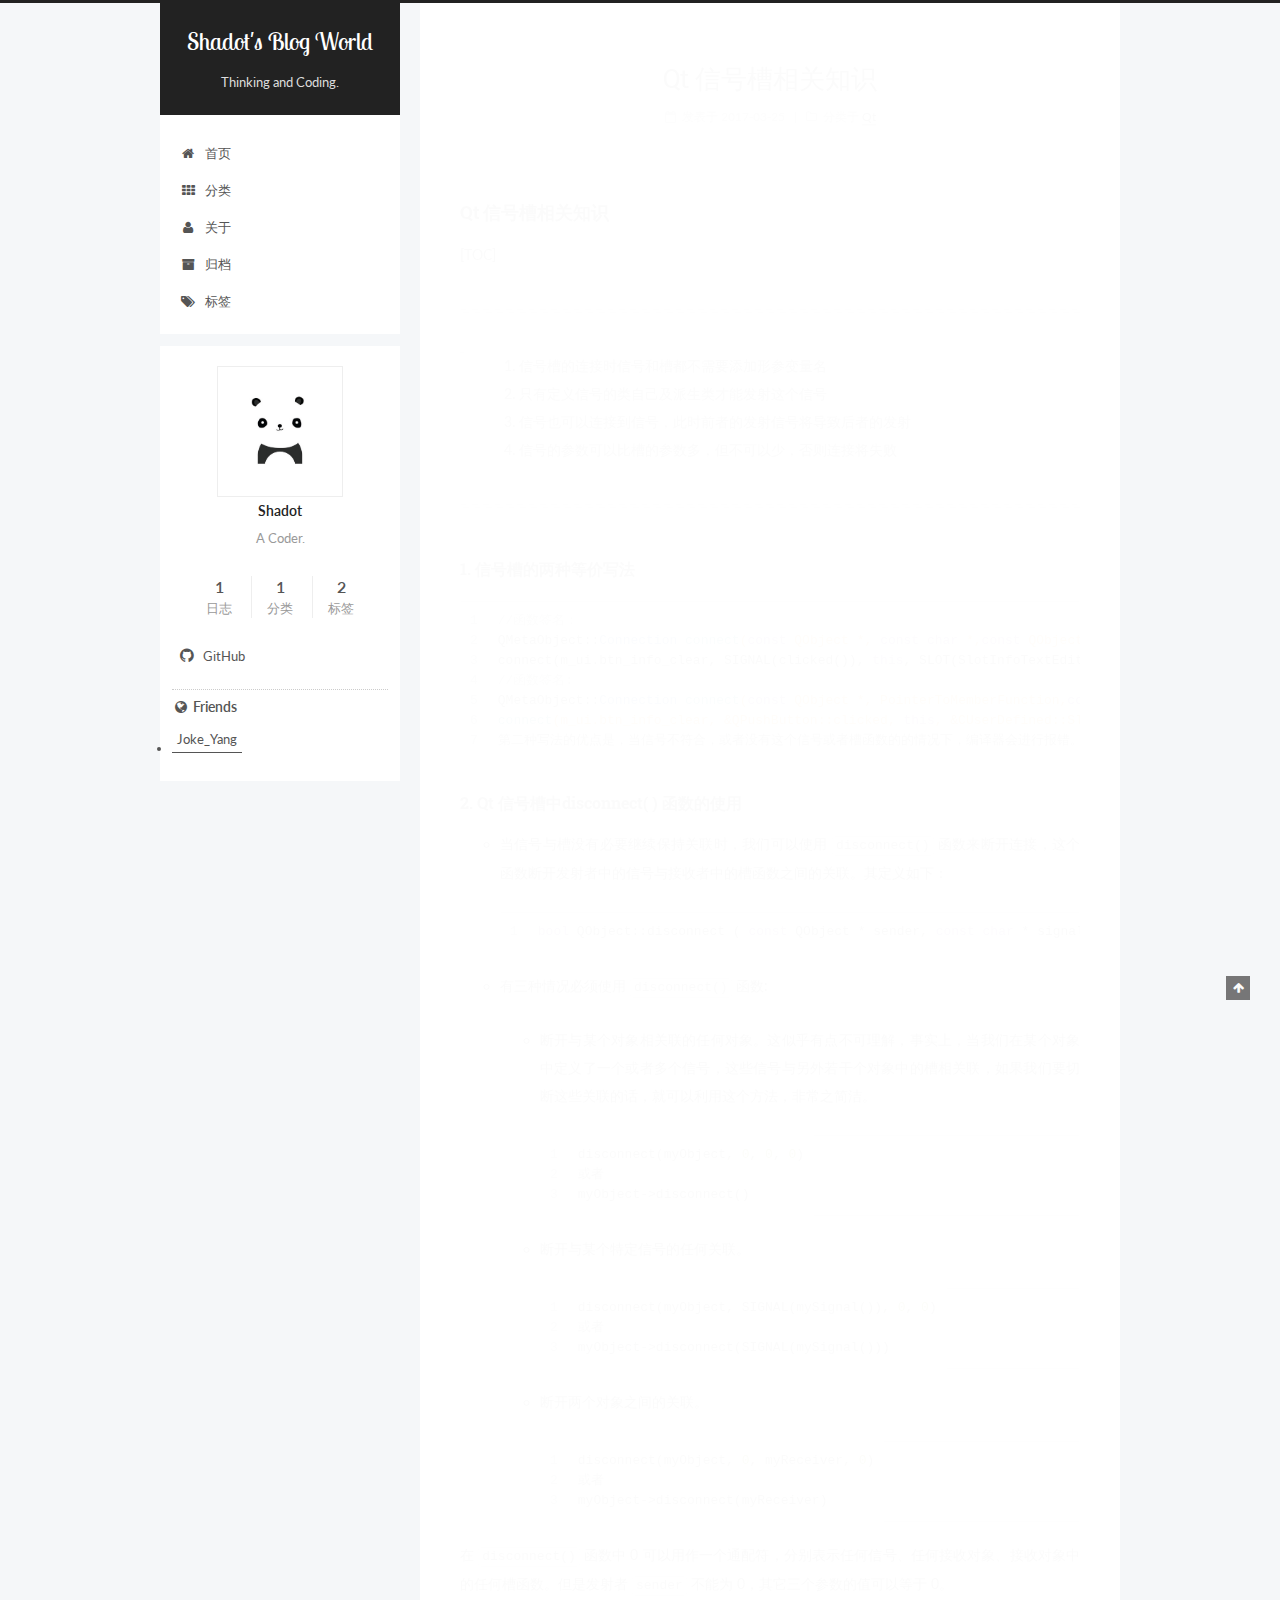
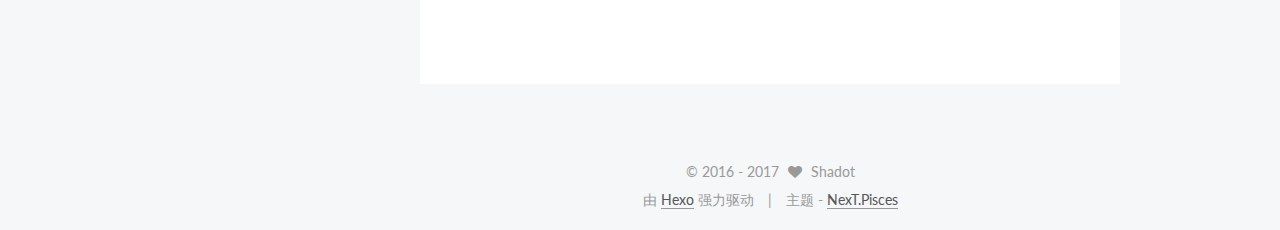
<file: index.html>
<!doctype html>



  


<html class="theme-next pisces use-motion" lang="zh-Hans">
<head>
  <meta charset="UTF-8"/>
<meta http-equiv="X-UA-Compatible" content="IE=edge" />
<meta name="viewport" content="width=device-width, initial-scale=1, maximum-scale=1"/>



<meta http-equiv="Cache-Control" content="no-transform" />
<meta http-equiv="Cache-Control" content="no-siteapp" />















  
  
  <link href="/lib/fancybox/source/jquery.fancybox.css?v=2.1.5" rel="stylesheet" type="text/css" />




  
  
  
  

  
    
    
  

  
    
      
    

    
  

  

  
    
      
    

    
  

  
    
      
    

    
  

  
    
    
    <link href="//fonts.googleapis.com/css?family=Lato:300,300italic,400,400italic,700,700italic|Roboto Slab:300,300italic,400,400italic,700,700italic|Lobster Two:300,300italic,400,400italic,700,700italic|PT Mono:300,300italic,400,400italic,700,700italic&subset=latin,latin-ext" rel="stylesheet" type="text/css">
  






<link href="/lib/font-awesome/css/font-awesome.min.css?v=4.6.2" rel="stylesheet" type="text/css" />

<link href="/css/main.css?v=5.1.0" rel="stylesheet" type="text/css" />


  <meta name="keywords" content="Hexo, NexT" />








  <link rel="shortcut icon" type="image/x-icon" href="/favicon.ico?v=5.1.0" />






<meta name="description" content="A Coder.">
<meta property="og:type" content="website">
<meta property="og:title" content="Shadot's Blog World">
<meta property="og:url" content="http://yoursite.com/index.html">
<meta property="og:site_name" content="Shadot's Blog World">
<meta property="og:description" content="A Coder.">
<meta name="twitter:card" content="summary">
<meta name="twitter:title" content="Shadot's Blog World">
<meta name="twitter:description" content="A Coder.">



<script type="text/javascript" id="hexo.configurations">
  var NexT = window.NexT || {};
  var CONFIG = {
    root: '/',
    scheme: 'Pisces',
    sidebar: {"position":"left","display":"post","offset":12,"offset_float":0},
    fancybox: true,
    motion: true,
    duoshuo: {
      userId: '0',
      author: '博主'
    },
    algolia: {
      applicationID: '',
      apiKey: '',
      indexName: '',
      hits: {"per_page":10},
      labels: {"input_placeholder":"Search for Posts","hits_empty":"We didn't find any results for the search: ${query}","hits_stats":"${hits} results found in ${time} ms"}
    }
  };
</script>



  <link rel="canonical" href="http://yoursite.com/"/>





  <title> Shadot's Blog World </title>
</head>

<body itemscope itemtype="http://schema.org/WebPage" lang="zh-Hans">

  














  
  
    
  

  <div class="container one-collumn sidebar-position-left 
   page-home 
 ">
    <div class="headband"></div>

    <header id="header" class="header" itemscope itemtype="http://schema.org/WPHeader">
      <div class="header-inner"><div class="site-brand-wrapper">
  <div class="site-meta ">
    

    <div class="custom-logo-site-title">
      <a href="/"  class="brand" rel="start">
        <span class="logo-line-before"><i></i></span>
        <span class="site-title">Shadot's Blog World</span>
        <span class="logo-line-after"><i></i></span>
      </a>
    </div>
      
        <p class="site-subtitle">Thinking and Coding.</p>
      
  </div>

  <div class="site-nav-toggle">
    <button>
      <span class="btn-bar"></span>
      <span class="btn-bar"></span>
      <span class="btn-bar"></span>
    </button>
  </div>
</div>

<nav class="site-nav">
  

  
    <ul id="menu" class="menu">
      
        
        <li class="menu-item menu-item-home">
          <a href="/" rel="section">
            
              <i class="menu-item-icon fa fa-fw fa-home"></i> <br />
            
            首页
          </a>
        </li>
      
        
        <li class="menu-item menu-item-categories">
          <a href="/categories" rel="section">
            
              <i class="menu-item-icon fa fa-fw fa-th"></i> <br />
            
            分类
          </a>
        </li>
      
        
        <li class="menu-item menu-item-about">
          <a href="/about" rel="section">
            
              <i class="menu-item-icon fa fa-fw fa-user"></i> <br />
            
            关于
          </a>
        </li>
      
        
        <li class="menu-item menu-item-archives">
          <a href="/archives" rel="section">
            
              <i class="menu-item-icon fa fa-fw fa-archive"></i> <br />
            
            归档
          </a>
        </li>
      
        
        <li class="menu-item menu-item-tags">
          <a href="/tags" rel="section">
            
              <i class="menu-item-icon fa fa-fw fa-tags"></i> <br />
            
            标签
          </a>
        </li>
      

      
    </ul>
  

  
</nav>



 </div>
    </header>

    <main id="main" class="main">
      <div class="main-inner">
        <div class="content-wrap">
          <div id="content" class="content">
            
  <section id="posts" class="posts-expand">
    
      

  

  
  
  

  <article class="post post-type-normal " itemscope itemtype="http://schema.org/Article">
    <link itemprop="mainEntityOfPage" href="http://yoursite.com/2017/03/25/Qt信号槽知识点/">

    <span hidden itemprop="author" itemscope itemtype="http://schema.org/Person">
      <meta itemprop="name" content="Shadot">
      <meta itemprop="description" content="">
      <meta itemprop="image" content="/images/avatar.png">
    </span>

    <span hidden itemprop="publisher" itemscope itemtype="http://schema.org/Organization">
      <meta itemprop="name" content="Shadot's Blog World">
    </span>

    
      <header class="post-header">

        
        
          <h1 class="post-title" itemprop="name headline">
            
            
              
                
                <a class="post-title-link" href="/2017/03/25/Qt信号槽知识点/" itemprop="url">
                  Qt 信号槽相关知识
                </a>
              
            
          </h1>
        

        <div class="post-meta">
          <span class="post-time">
            
              <span class="post-meta-item-icon">
                <i class="fa fa-calendar-o"></i>
              </span>
              
                <span class="post-meta-item-text">发表于</span>
              
              <time title="创建于" itemprop="dateCreated datePublished" datetime="2017-03-25T17:31:00+08:00">
                2017-03-25
              </time>
            

            

            
          </span>

          
            <span class="post-category" >
            
              <span class="post-meta-divider">|</span>
            
              <span class="post-meta-item-icon">
                <i class="fa fa-folder-o"></i>
              </span>
              
                <span class="post-meta-item-text">分类于</span>
              
              
                <span itemprop="about" itemscope itemtype="http://schema.org/Thing">
                  <a href="/categories/Qt/" itemprop="url" rel="index">
                    <span itemprop="name">Qt</span>
                  </a>
                </span>

                
                
              
            </span>
          

          
            
          

          
          

          

          

          

        </div>
      </header>
    


    <div class="post-body" itemprop="articleBody">

      
      

      
        
          
            <h3 id="Qt-信号槽相关知识"><a href="#Qt-信号槽相关知识" class="headerlink" title="Qt 信号槽相关知识"></a>Qt 信号槽相关知识</h3><p>[TOC]</p>
<hr>
<blockquote>
<ol>
<li>信号槽的连接时信号和槽都不需要添加形参变量名</li>
<li>只有定义信号的类自己及派生类才能发射这个信号</li>
<li>信号也可以连接到信号，此时前者的发射信号将导致后者的发射</li>
<li>信号的参数可以比槽的参数多，但不可以少，否则连接将失败</li>
</ol>
</blockquote>
<hr>
<h4 id="1-信号槽的两种等价写法"><a href="#1-信号槽的两种等价写法" class="headerlink" title="1. 信号槽的两种等价写法"></a><strong>1. 信号槽的两种等价写法</strong></h4><figure class="highlight c++"><table><tr><td class="gutter"><pre><div class="line">1</div><div class="line">2</div><div class="line">3</div><div class="line">4</div><div class="line">5</div><div class="line">6</div><div class="line">7</div></pre></td><td class="code"><pre><div class="line"><span class="comment">//函数签名：</span></div><div class="line">QMetaObject::<span class="function">Connection <span class="title">connect</span><span class="params">(<span class="keyword">const</span> QObject *, <span class="keyword">const</span> <span class="keyword">char</span> *,<span class="keyword">const</span> QObject *, <span class="keyword">const</span> <span class="keyword">char</span> *, Qt::ConnectionType)</span></span>;</div><div class="line">connect(m_ui.btn_info_clear, SIGNAL(clicked()), <span class="keyword">this</span>, SLOT(SlotInfoTextEditClear()));</div><div class="line"><span class="comment">//函数签名:</span></div><div class="line">QMetaObject::<span class="function">Connection <span class="title">connect</span><span class="params">(<span class="keyword">const</span> QObject *, PointerToMemberFunction,<span class="keyword">const</span> QObject *, PointerToMemberFunction, Qt::ConnectionType)</span></span></div><div class="line"><span class="title">connect</span><span class="params">(m_ui.btn_info_clear, &amp;QPushButton::clicked, <span class="keyword">this</span>, &amp;CUserDefined::SlotInfoTextEditClear)</span>;</div><div class="line">第二种写法的优点是，当信号不符合，或者没有这个信号或者槽函数的的情况下，编译器会进行报错。</div></pre></td></tr></table></figure>
<h4 id="2-Qt-信号槽中disconnect-函数的使用"><a href="#2-Qt-信号槽中disconnect-函数的使用" class="headerlink" title="2. Qt 信号槽中disconnect( ) 函数的使用"></a><strong>2. Qt 信号槽中disconnect( ) 函数的使用</strong></h4><ul>
<li><p>当信号与槽没有必要继续保持关联时，我们可以使用 <code>disconnect()</code> 函数来断开连接，这个函数断开发射者中的信号与接收者中的槽函数之间的关联。其定义如下：</p>
<figure class="highlight c++"><table><tr><td class="gutter"><pre><div class="line">1</div></pre></td><td class="code"><pre><div class="line"><span class="keyword">bool</span> QObject::disconnect ( <span class="keyword">const</span> QObject * sender, <span class="keyword">const</span> <span class="keyword">char</span> * signal, <span class="keyword">const</span> Object * receiver, <span class="keyword">const</span> <span class="keyword">char</span> * member ) [<span class="keyword">static</span>]</div></pre></td></tr></table></figure>
</li>
<li><p>有三种情况必须使用 <code>disconnect()</code> 函数:</p>
<ol>
<li><p>断开与某个对象相关联的任何对象。这似乎有点不可理解，事实上，当我们在某个对象中定义了一个或者多个信号，这些信号与另外若干个对象中的槽相关联，如果我们要切断这些关联的话，就可以利用这个方法，非常之简洁。</p>
<figure class="highlight c++"><table><tr><td class="gutter"><pre><div class="line">1</div><div class="line">2</div><div class="line">3</div></pre></td><td class="code"><pre><div class="line">disconnect(myObject, <span class="number">0</span>, <span class="number">0</span>, <span class="number">0</span>)</div><div class="line">或者</div><div class="line">myObject-&gt;disconnect()</div></pre></td></tr></table></figure>
</li>
<li><p>断开与某个特定信号的任何关联。</p>
<figure class="highlight c++"><table><tr><td class="gutter"><pre><div class="line">1</div><div class="line">2</div><div class="line">3</div></pre></td><td class="code"><pre><div class="line">disconnect(myObject, SIGNAL(mySignal()), <span class="number">0</span>, <span class="number">0</span>)</div><div class="line">或者</div><div class="line">myObject-&gt;disconnect(SIGNAL(mySignal()))</div></pre></td></tr></table></figure>
</li>
<li><p>断开两个对象之间的关联。</p>
<figure class="highlight c++"><table><tr><td class="gutter"><pre><div class="line">1</div><div class="line">2</div><div class="line">3</div></pre></td><td class="code"><pre><div class="line">disconnect(myObject, <span class="number">0</span>, myReceiver, <span class="number">0</span>)</div><div class="line">或者</div><div class="line">myObject-&gt;disconnect(myReceiver)</div></pre></td></tr></table></figure>
</li>
</ol>
</li>
</ul>
<p>在 <code>disconnect()</code> 函数中 0 可以用作一个通配符，分别表示任何信号、任何接收对象、接收对象中的任何槽函数。但是发射者 <code>sender</code> 不能为 0，其它三个参数的值可以等于 0。</p>

          
        
      
    </div>

    <div>
      
    </div>

    <div>
      
    </div>


    <footer class="post-footer">
      

      

      

      
      
        <div class="post-eof"></div>
      
    </footer>
  </article>


    
  </section>

  

          
          </div>
          


          

        </div>
        
          
  
  <div class="sidebar-toggle">
    <div class="sidebar-toggle-line-wrap">
      <span class="sidebar-toggle-line sidebar-toggle-line-first"></span>
      <span class="sidebar-toggle-line sidebar-toggle-line-middle"></span>
      <span class="sidebar-toggle-line sidebar-toggle-line-last"></span>
    </div>
  </div>

  <aside id="sidebar" class="sidebar">
    <div class="sidebar-inner">

      

      

      <section class="site-overview sidebar-panel sidebar-panel-active">
        <div class="site-author motion-element" itemprop="author" itemscope itemtype="http://schema.org/Person">
          <img class="site-author-image" itemprop="image"
               src="/images/avatar.png"
               alt="Shadot" />
          <p class="site-author-name" itemprop="name">Shadot</p>
           
              <p class="site-description motion-element" itemprop="description">A Coder.</p>
          
        </div>
        <nav class="site-state motion-element">
        
          
            <div class="site-state-item site-state-posts">
              <a href="/archives">
                <span class="site-state-item-count">1</span>
                <span class="site-state-item-name">日志</span>
              </a>
            </div>
          

          
            <div class="site-state-item site-state-categories">
              <a href="/categories">
                <span class="site-state-item-count">1</span>
                <span class="site-state-item-name">分类</span>
              </a>
            </div>
          

          
            <div class="site-state-item site-state-tags">
              <a href="/tags">
                <span class="site-state-item-count">2</span>
                <span class="site-state-item-name">标签</span>
              </a>
            </div>
          

        </nav>

        

        <div class="links-of-author motion-element">
          
            
              <span class="links-of-author-item">
                <a href="https://github.com/shadot" target="_blank" title="GitHub">
                  
                    <i class="fa fa-fw fa-github"></i>
                  
                  GitHub
                </a>
              </span>
            
          
        </div>

        
        

        
        
          <div class="links-of-blogroll motion-element links-of-blogroll-inline">
            <div class="links-of-blogroll-title">
              <i class="fa  fa-fw fa-globe"></i>
              Friends
            </div>
            <ul class="links-of-blogroll-list">
              
                <li class="links-of-blogroll-item">
                  <a href="https://jokeyang.github.io" title="Joke_Yang" target="_blank">Joke_Yang</a>
                </li>
              
            </ul>
          </div>
        

        


      </section>

      

      

    </div>
  </aside>


        
      </div>
    </main>

    <footer id="footer" class="footer">
      <div class="footer-inner">
        <div class="copyright" >
  
  &copy;  2016 - 
  <span itemprop="copyrightYear">2017</span>
  <span class="with-love">
    <i class="fa fa-heart"></i>
  </span>
  <span class="author" itemprop="copyrightHolder">Shadot</span>
</div>


<div class="powered-by">
  由 <a class="theme-link" href="https://hexo.io">Hexo</a> 强力驱动
</div>

<div class="theme-info">
  主题 -
  <a class="theme-link" href="https://github.com/iissnan/hexo-theme-next">
    NexT.Pisces
  </a>
</div>


        

        
      </div>
    </footer>

    
      <div class="back-to-top">
        <i class="fa fa-arrow-up"></i>
        
      </div>
    
    
  </div>

  

<script type="text/javascript">
  if (Object.prototype.toString.call(window.Promise) !== '[object Function]') {
    window.Promise = null;
  }
</script>









  




  
  <script type="text/javascript" src="/lib/jquery/index.js?v=2.1.3"></script>

  
  <script type="text/javascript" src="/lib/fastclick/lib/fastclick.min.js?v=1.0.6"></script>

  
  <script type="text/javascript" src="/lib/jquery_lazyload/jquery.lazyload.js?v=1.9.7"></script>

  
  <script type="text/javascript" src="/lib/velocity/velocity.min.js?v=1.2.1"></script>

  
  <script type="text/javascript" src="/lib/velocity/velocity.ui.min.js?v=1.2.1"></script>

  
  <script type="text/javascript" src="/lib/fancybox/source/jquery.fancybox.pack.js?v=2.1.5"></script>


  


  <script type="text/javascript" src="/js/src/utils.js?v=5.1.0"></script>

  <script type="text/javascript" src="/js/src/motion.js?v=5.1.0"></script>



  
  


  <script type="text/javascript" src="/js/src/affix.js?v=5.1.0"></script>

  <script type="text/javascript" src="/js/src/schemes/pisces.js?v=5.1.0"></script>



  

  


  <script type="text/javascript" src="/js/src/bootstrap.js?v=5.1.0"></script>



  



  




	





  





  





  



  
  

  

  

  

  


  

</body>
</html>
</file>
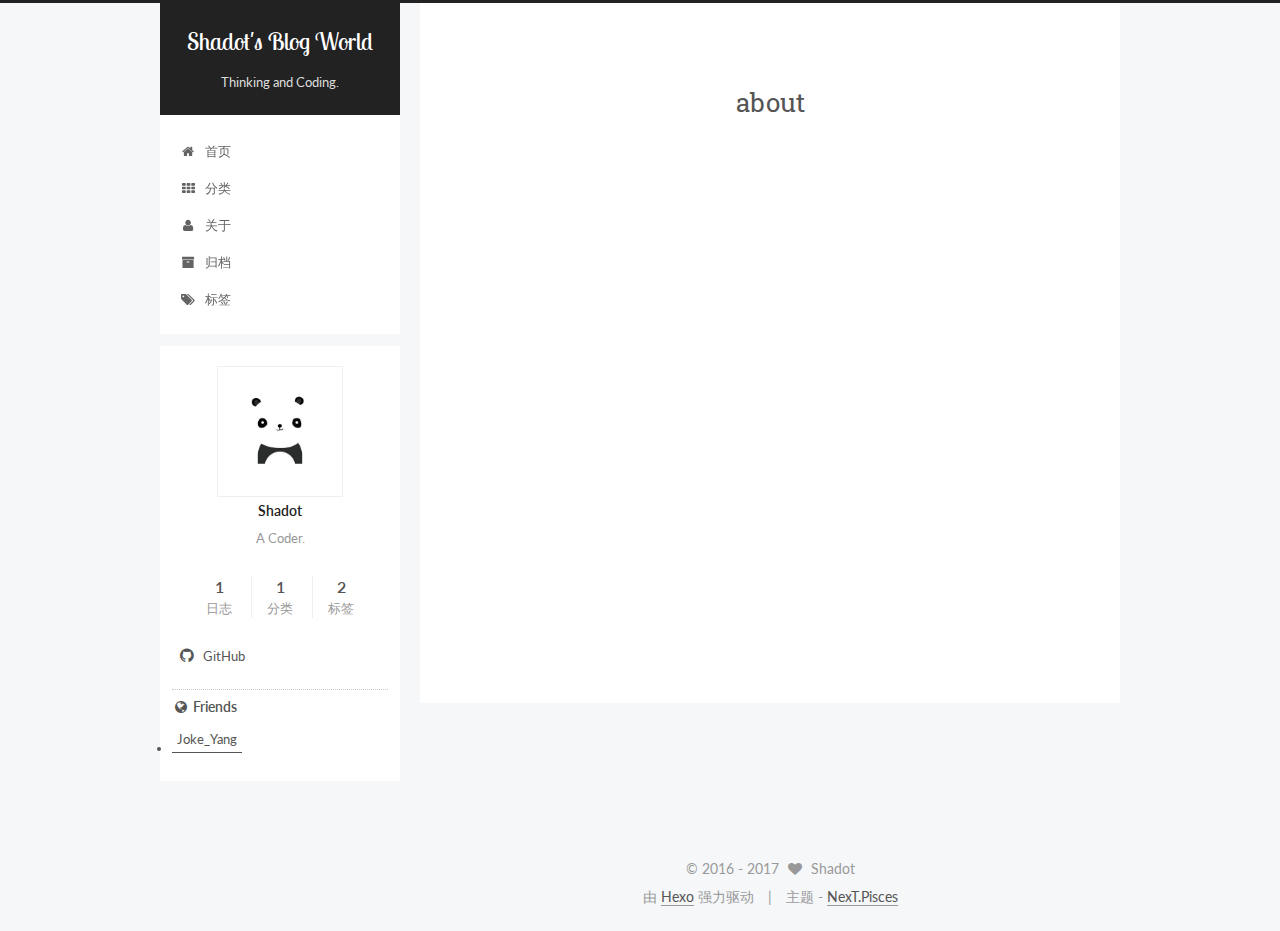
<file: about/index.html>
<!doctype html>



  


<html class="theme-next pisces use-motion" lang="zh-Hans">
<head>
  <meta charset="UTF-8"/>
<meta http-equiv="X-UA-Compatible" content="IE=edge" />
<meta name="viewport" content="width=device-width, initial-scale=1, maximum-scale=1"/>



<meta http-equiv="Cache-Control" content="no-transform" />
<meta http-equiv="Cache-Control" content="no-siteapp" />















  
  
  <link href="/lib/fancybox/source/jquery.fancybox.css?v=2.1.5" rel="stylesheet" type="text/css" />




  
  
  
  

  
    
    
  

  
    
      
    

    
  

  

  
    
      
    

    
  

  
    
      
    

    
  

  
    
    
    <link href="//fonts.googleapis.com/css?family=Lato:300,300italic,400,400italic,700,700italic|Roboto Slab:300,300italic,400,400italic,700,700italic|Lobster Two:300,300italic,400,400italic,700,700italic|PT Mono:300,300italic,400,400italic,700,700italic&subset=latin,latin-ext" rel="stylesheet" type="text/css">
  






<link href="/lib/font-awesome/css/font-awesome.min.css?v=4.6.2" rel="stylesheet" type="text/css" />

<link href="/css/main.css?v=5.1.0" rel="stylesheet" type="text/css" />


  <meta name="keywords" content="Hexo, NexT" />








  <link rel="shortcut icon" type="image/x-icon" href="/favicon.ico?v=5.1.0" />






<meta name="description" content="A Coder.">
<meta property="og:type" content="website">
<meta property="og:title" content="about">
<meta property="og:url" content="http://yoursite.com/about/index.html">
<meta property="og:site_name" content="Shadot's Blog World">
<meta property="og:description" content="A Coder.">
<meta property="og:updated_time" content="2017-03-01T06:15:10.000Z">
<meta name="twitter:card" content="summary">
<meta name="twitter:title" content="about">
<meta name="twitter:description" content="A Coder.">



<script type="text/javascript" id="hexo.configurations">
  var NexT = window.NexT || {};
  var CONFIG = {
    root: '/',
    scheme: 'Pisces',
    sidebar: {"position":"left","display":"post","offset":12,"offset_float":0},
    fancybox: true,
    motion: true,
    duoshuo: {
      userId: '0',
      author: '博主'
    },
    algolia: {
      applicationID: '',
      apiKey: '',
      indexName: '',
      hits: {"per_page":10},
      labels: {"input_placeholder":"Search for Posts","hits_empty":"We didn't find any results for the search: ${query}","hits_stats":"${hits} results found in ${time} ms"}
    }
  };
</script>



  <link rel="canonical" href="http://yoursite.com/about/"/>





  <title>
  

  
    about | Shadot's Blog World
  
</title>
</head>

<body itemscope itemtype="http://schema.org/WebPage" lang="zh-Hans">

  














  
  
    
  

  <div class="container one-collumn sidebar-position-left  ">
    <div class="headband"></div>

    <header id="header" class="header" itemscope itemtype="http://schema.org/WPHeader">
      <div class="header-inner"><div class="site-brand-wrapper">
  <div class="site-meta ">
    

    <div class="custom-logo-site-title">
      <a href="/"  class="brand" rel="start">
        <span class="logo-line-before"><i></i></span>
        <span class="site-title">Shadot's Blog World</span>
        <span class="logo-line-after"><i></i></span>
      </a>
    </div>
      
        <p class="site-subtitle">Thinking and Coding.</p>
      
  </div>

  <div class="site-nav-toggle">
    <button>
      <span class="btn-bar"></span>
      <span class="btn-bar"></span>
      <span class="btn-bar"></span>
    </button>
  </div>
</div>

<nav class="site-nav">
  

  
    <ul id="menu" class="menu">
      
        
        <li class="menu-item menu-item-home">
          <a href="/" rel="section">
            
              <i class="menu-item-icon fa fa-fw fa-home"></i> <br />
            
            首页
          </a>
        </li>
      
        
        <li class="menu-item menu-item-categories">
          <a href="/categories" rel="section">
            
              <i class="menu-item-icon fa fa-fw fa-th"></i> <br />
            
            分类
          </a>
        </li>
      
        
        <li class="menu-item menu-item-about">
          <a href="/about" rel="section">
            
              <i class="menu-item-icon fa fa-fw fa-user"></i> <br />
            
            关于
          </a>
        </li>
      
        
        <li class="menu-item menu-item-archives">
          <a href="/archives" rel="section">
            
              <i class="menu-item-icon fa fa-fw fa-archive"></i> <br />
            
            归档
          </a>
        </li>
      
        
        <li class="menu-item menu-item-tags">
          <a href="/tags" rel="section">
            
              <i class="menu-item-icon fa fa-fw fa-tags"></i> <br />
            
            标签
          </a>
        </li>
      

      
    </ul>
  

  
</nav>



 </div>
    </header>

    <main id="main" class="main">
      <div class="main-inner">
        <div class="content-wrap">
          <div id="content" class="content">
            

  <div id="posts" class="posts-expand">
  <header class="post-header">

	<h1 class="post-title" itemprop="name headline">about</h1>



</header>

    
    
      
    
  </div>

          
          </div>
          


          
  <div class="comments" id="comments">
    
  </div>


        </div>
        
          
  
  <div class="sidebar-toggle">
    <div class="sidebar-toggle-line-wrap">
      <span class="sidebar-toggle-line sidebar-toggle-line-first"></span>
      <span class="sidebar-toggle-line sidebar-toggle-line-middle"></span>
      <span class="sidebar-toggle-line sidebar-toggle-line-last"></span>
    </div>
  </div>

  <aside id="sidebar" class="sidebar">
    <div class="sidebar-inner">

      

      

      <section class="site-overview sidebar-panel sidebar-panel-active">
        <div class="site-author motion-element" itemprop="author" itemscope itemtype="http://schema.org/Person">
          <img class="site-author-image" itemprop="image"
               src="/images/avatar.png"
               alt="Shadot" />
          <p class="site-author-name" itemprop="name">Shadot</p>
           
              <p class="site-description motion-element" itemprop="description">A Coder.</p>
          
        </div>
        <nav class="site-state motion-element">
        
          
            <div class="site-state-item site-state-posts">
              <a href="/archives">
                <span class="site-state-item-count">1</span>
                <span class="site-state-item-name">日志</span>
              </a>
            </div>
          

          
            <div class="site-state-item site-state-categories">
              <a href="/categories">
                <span class="site-state-item-count">1</span>
                <span class="site-state-item-name">分类</span>
              </a>
            </div>
          

          
            <div class="site-state-item site-state-tags">
              <a href="/tags">
                <span class="site-state-item-count">2</span>
                <span class="site-state-item-name">标签</span>
              </a>
            </div>
          

        </nav>

        

        <div class="links-of-author motion-element">
          
            
              <span class="links-of-author-item">
                <a href="https://github.com/shadot" target="_blank" title="GitHub">
                  
                    <i class="fa fa-fw fa-github"></i>
                  
                  GitHub
                </a>
              </span>
            
          
        </div>

        
        

        
        
          <div class="links-of-blogroll motion-element links-of-blogroll-inline">
            <div class="links-of-blogroll-title">
              <i class="fa  fa-fw fa-globe"></i>
              Friends
            </div>
            <ul class="links-of-blogroll-list">
              
                <li class="links-of-blogroll-item">
                  <a href="https://jokeyang.github.io" title="Joke_Yang" target="_blank">Joke_Yang</a>
                </li>
              
            </ul>
          </div>
        

        


      </section>

      

      

    </div>
  </aside>


        
      </div>
    </main>

    <footer id="footer" class="footer">
      <div class="footer-inner">
        <div class="copyright" >
  
  &copy;  2016 - 
  <span itemprop="copyrightYear">2017</span>
  <span class="with-love">
    <i class="fa fa-heart"></i>
  </span>
  <span class="author" itemprop="copyrightHolder">Shadot</span>
</div>


<div class="powered-by">
  由 <a class="theme-link" href="https://hexo.io">Hexo</a> 强力驱动
</div>

<div class="theme-info">
  主题 -
  <a class="theme-link" href="https://github.com/iissnan/hexo-theme-next">
    NexT.Pisces
  </a>
</div>


        

        
      </div>
    </footer>

    
      <div class="back-to-top">
        <i class="fa fa-arrow-up"></i>
        
      </div>
    
    
  </div>

  

<script type="text/javascript">
  if (Object.prototype.toString.call(window.Promise) !== '[object Function]') {
    window.Promise = null;
  }
</script>









  




  
  <script type="text/javascript" src="/lib/jquery/index.js?v=2.1.3"></script>

  
  <script type="text/javascript" src="/lib/fastclick/lib/fastclick.min.js?v=1.0.6"></script>

  
  <script type="text/javascript" src="/lib/jquery_lazyload/jquery.lazyload.js?v=1.9.7"></script>

  
  <script type="text/javascript" src="/lib/velocity/velocity.min.js?v=1.2.1"></script>

  
  <script type="text/javascript" src="/lib/velocity/velocity.ui.min.js?v=1.2.1"></script>

  
  <script type="text/javascript" src="/lib/fancybox/source/jquery.fancybox.pack.js?v=2.1.5"></script>


  


  <script type="text/javascript" src="/js/src/utils.js?v=5.1.0"></script>

  <script type="text/javascript" src="/js/src/motion.js?v=5.1.0"></script>



  
  


  <script type="text/javascript" src="/js/src/affix.js?v=5.1.0"></script>

  <script type="text/javascript" src="/js/src/schemes/pisces.js?v=5.1.0"></script>



  

  


  <script type="text/javascript" src="/js/src/bootstrap.js?v=5.1.0"></script>



  



  




	





  





  





  



  
  

  

  

  

  


  

</body>
</html>
</file>
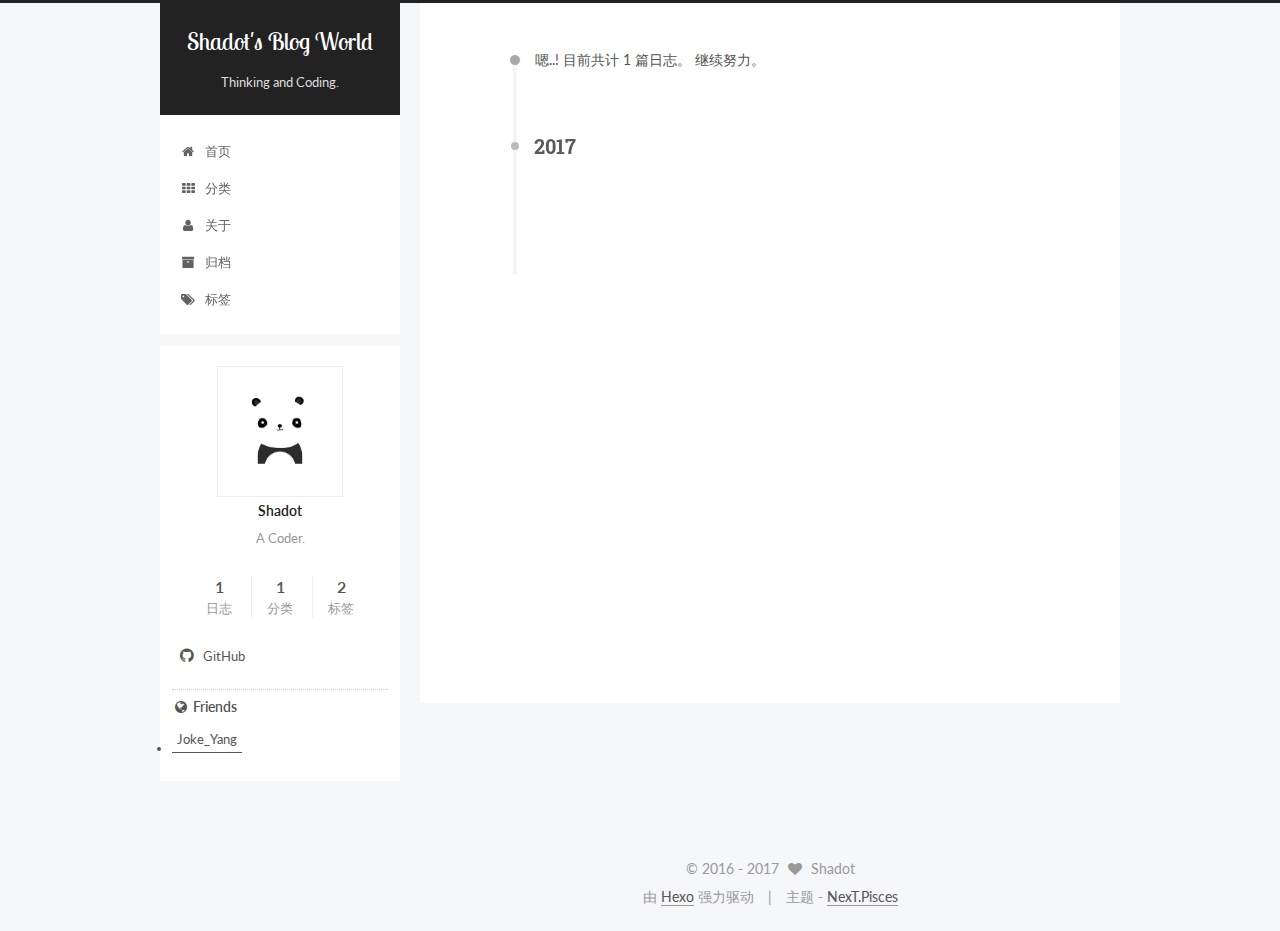
<file: archives/index.html>
<!doctype html>



  


<html class="theme-next pisces use-motion" lang="zh-Hans">
<head>
  <meta charset="UTF-8"/>
<meta http-equiv="X-UA-Compatible" content="IE=edge" />
<meta name="viewport" content="width=device-width, initial-scale=1, maximum-scale=1"/>



<meta http-equiv="Cache-Control" content="no-transform" />
<meta http-equiv="Cache-Control" content="no-siteapp" />















  
  
  <link href="/lib/fancybox/source/jquery.fancybox.css?v=2.1.5" rel="stylesheet" type="text/css" />




  
  
  
  

  
    
    
  

  
    
      
    

    
  

  

  
    
      
    

    
  

  
    
      
    

    
  

  
    
    
    <link href="//fonts.googleapis.com/css?family=Lato:300,300italic,400,400italic,700,700italic|Roboto Slab:300,300italic,400,400italic,700,700italic|Lobster Two:300,300italic,400,400italic,700,700italic|PT Mono:300,300italic,400,400italic,700,700italic&subset=latin,latin-ext" rel="stylesheet" type="text/css">
  






<link href="/lib/font-awesome/css/font-awesome.min.css?v=4.6.2" rel="stylesheet" type="text/css" />

<link href="/css/main.css?v=5.1.0" rel="stylesheet" type="text/css" />


  <meta name="keywords" content="Hexo, NexT" />








  <link rel="shortcut icon" type="image/x-icon" href="/favicon.ico?v=5.1.0" />






<meta name="description" content="A Coder.">
<meta property="og:type" content="website">
<meta property="og:title" content="Shadot's Blog World">
<meta property="og:url" content="http://yoursite.com/archives/index.html">
<meta property="og:site_name" content="Shadot's Blog World">
<meta property="og:description" content="A Coder.">
<meta name="twitter:card" content="summary">
<meta name="twitter:title" content="Shadot's Blog World">
<meta name="twitter:description" content="A Coder.">



<script type="text/javascript" id="hexo.configurations">
  var NexT = window.NexT || {};
  var CONFIG = {
    root: '/',
    scheme: 'Pisces',
    sidebar: {"position":"left","display":"post","offset":12,"offset_float":0},
    fancybox: true,
    motion: true,
    duoshuo: {
      userId: '0',
      author: '博主'
    },
    algolia: {
      applicationID: '',
      apiKey: '',
      indexName: '',
      hits: {"per_page":10},
      labels: {"input_placeholder":"Search for Posts","hits_empty":"We didn't find any results for the search: ${query}","hits_stats":"${hits} results found in ${time} ms"}
    }
  };
</script>



  <link rel="canonical" href="http://yoursite.com/archives/"/>





  <title> 归档 | Shadot's Blog World </title>
</head>

<body itemscope itemtype="http://schema.org/WebPage" lang="zh-Hans">

  














  
  
    
  

  <div class="container one-collumn sidebar-position-left  page-archive  ">
    <div class="headband"></div>

    <header id="header" class="header" itemscope itemtype="http://schema.org/WPHeader">
      <div class="header-inner"><div class="site-brand-wrapper">
  <div class="site-meta ">
    

    <div class="custom-logo-site-title">
      <a href="/"  class="brand" rel="start">
        <span class="logo-line-before"><i></i></span>
        <span class="site-title">Shadot's Blog World</span>
        <span class="logo-line-after"><i></i></span>
      </a>
    </div>
      
        <p class="site-subtitle">Thinking and Coding.</p>
      
  </div>

  <div class="site-nav-toggle">
    <button>
      <span class="btn-bar"></span>
      <span class="btn-bar"></span>
      <span class="btn-bar"></span>
    </button>
  </div>
</div>

<nav class="site-nav">
  

  
    <ul id="menu" class="menu">
      
        
        <li class="menu-item menu-item-home">
          <a href="/" rel="section">
            
              <i class="menu-item-icon fa fa-fw fa-home"></i> <br />
            
            首页
          </a>
        </li>
      
        
        <li class="menu-item menu-item-categories">
          <a href="/categories" rel="section">
            
              <i class="menu-item-icon fa fa-fw fa-th"></i> <br />
            
            分类
          </a>
        </li>
      
        
        <li class="menu-item menu-item-about">
          <a href="/about" rel="section">
            
              <i class="menu-item-icon fa fa-fw fa-user"></i> <br />
            
            关于
          </a>
        </li>
      
        
        <li class="menu-item menu-item-archives">
          <a href="/archives" rel="section">
            
              <i class="menu-item-icon fa fa-fw fa-archive"></i> <br />
            
            归档
          </a>
        </li>
      
        
        <li class="menu-item menu-item-tags">
          <a href="/tags" rel="section">
            
              <i class="menu-item-icon fa fa-fw fa-tags"></i> <br />
            
            标签
          </a>
        </li>
      

      
    </ul>
  

  
</nav>



 </div>
    </header>

    <main id="main" class="main">
      <div class="main-inner">
        <div class="content-wrap">
          <div id="content" class="content">
            

  <section id="posts" class="posts-collapse">
    <span class="archive-move-on"></span>

    <span class="archive-page-counter">
      
      
      
        
      
      嗯..! 目前共计 1 篇日志。 继续努力。
    </span>

    

      
      
      

      
        
        <div class="collection-title">
          <h2 class="archive-year motion-element" id="archive-year-2017">2017</h2>
        </div>
      
      

      

  <article class="post post-type-normal" itemscope itemtype="http://schema.org/Article">
    <header class="post-header">

      <h1 class="post-title">
        
            <a class="post-title-link" href="/2017/03/25/Qt信号槽知识点/" itemprop="url">
              
                <span itemprop="name">Qt 信号槽相关知识</span>
              
            </a>
        
      </h1>

      <div class="post-meta">
        <time class="post-time" itemprop="dateCreated"
              datetime="2017-03-25T17:31:00+08:00"
              content="2017-03-25" >
          03-25
        </time>
      </div>

    </header>
  </article>



    

  </section>

  


          
          </div>
          


          

        </div>
        
          
  
  <div class="sidebar-toggle">
    <div class="sidebar-toggle-line-wrap">
      <span class="sidebar-toggle-line sidebar-toggle-line-first"></span>
      <span class="sidebar-toggle-line sidebar-toggle-line-middle"></span>
      <span class="sidebar-toggle-line sidebar-toggle-line-last"></span>
    </div>
  </div>

  <aside id="sidebar" class="sidebar">
    <div class="sidebar-inner">

      

      

      <section class="site-overview sidebar-panel sidebar-panel-active">
        <div class="site-author motion-element" itemprop="author" itemscope itemtype="http://schema.org/Person">
          <img class="site-author-image" itemprop="image"
               src="/images/avatar.png"
               alt="Shadot" />
          <p class="site-author-name" itemprop="name">Shadot</p>
           
              <p class="site-description motion-element" itemprop="description">A Coder.</p>
          
        </div>
        <nav class="site-state motion-element">
        
          
            <div class="site-state-item site-state-posts">
              <a href="/archives">
                <span class="site-state-item-count">1</span>
                <span class="site-state-item-name">日志</span>
              </a>
            </div>
          

          
            <div class="site-state-item site-state-categories">
              <a href="/categories">
                <span class="site-state-item-count">1</span>
                <span class="site-state-item-name">分类</span>
              </a>
            </div>
          

          
            <div class="site-state-item site-state-tags">
              <a href="/tags">
                <span class="site-state-item-count">2</span>
                <span class="site-state-item-name">标签</span>
              </a>
            </div>
          

        </nav>

        

        <div class="links-of-author motion-element">
          
            
              <span class="links-of-author-item">
                <a href="https://github.com/shadot" target="_blank" title="GitHub">
                  
                    <i class="fa fa-fw fa-github"></i>
                  
                  GitHub
                </a>
              </span>
            
          
        </div>

        
        

        
        
          <div class="links-of-blogroll motion-element links-of-blogroll-inline">
            <div class="links-of-blogroll-title">
              <i class="fa  fa-fw fa-globe"></i>
              Friends
            </div>
            <ul class="links-of-blogroll-list">
              
                <li class="links-of-blogroll-item">
                  <a href="https://jokeyang.github.io" title="Joke_Yang" target="_blank">Joke_Yang</a>
                </li>
              
            </ul>
          </div>
        

        


      </section>

      

      

    </div>
  </aside>


        
      </div>
    </main>

    <footer id="footer" class="footer">
      <div class="footer-inner">
        <div class="copyright" >
  
  &copy;  2016 - 
  <span itemprop="copyrightYear">2017</span>
  <span class="with-love">
    <i class="fa fa-heart"></i>
  </span>
  <span class="author" itemprop="copyrightHolder">Shadot</span>
</div>


<div class="powered-by">
  由 <a class="theme-link" href="https://hexo.io">Hexo</a> 强力驱动
</div>

<div class="theme-info">
  主题 -
  <a class="theme-link" href="https://github.com/iissnan/hexo-theme-next">
    NexT.Pisces
  </a>
</div>


        

        
      </div>
    </footer>

    
      <div class="back-to-top">
        <i class="fa fa-arrow-up"></i>
        
      </div>
    
    
  </div>

  

<script type="text/javascript">
  if (Object.prototype.toString.call(window.Promise) !== '[object Function]') {
    window.Promise = null;
  }
</script>









  




  
  <script type="text/javascript" src="/lib/jquery/index.js?v=2.1.3"></script>

  
  <script type="text/javascript" src="/lib/fastclick/lib/fastclick.min.js?v=1.0.6"></script>

  
  <script type="text/javascript" src="/lib/jquery_lazyload/jquery.lazyload.js?v=1.9.7"></script>

  
  <script type="text/javascript" src="/lib/velocity/velocity.min.js?v=1.2.1"></script>

  
  <script type="text/javascript" src="/lib/velocity/velocity.ui.min.js?v=1.2.1"></script>

  
  <script type="text/javascript" src="/lib/fancybox/source/jquery.fancybox.pack.js?v=2.1.5"></script>


  


  <script type="text/javascript" src="/js/src/utils.js?v=5.1.0"></script>

  <script type="text/javascript" src="/js/src/motion.js?v=5.1.0"></script>



  
  


  <script type="text/javascript" src="/js/src/affix.js?v=5.1.0"></script>

  <script type="text/javascript" src="/js/src/schemes/pisces.js?v=5.1.0"></script>



  
  
    <script type="text/javascript" id="motion.page.archive">
      $('.archive-year').velocity('transition.slideLeftIn');
    </script>
  


  


  <script type="text/javascript" src="/js/src/bootstrap.js?v=5.1.0"></script>



  



  




	





  





  





  



  
  

  

  

  

  


  

</body>
</html>
</file>
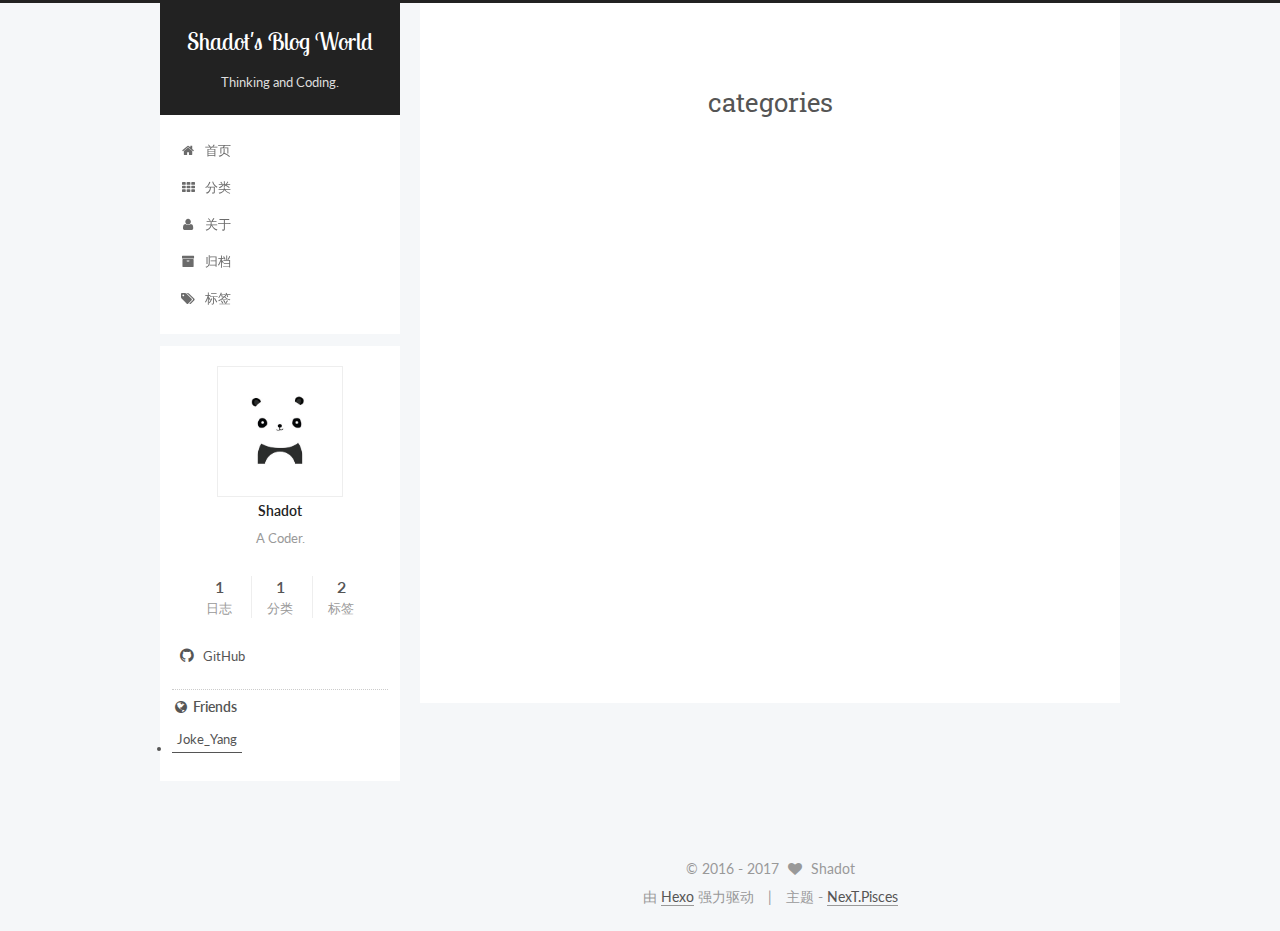
<file: categories/index.html>
<!doctype html>



  


<html class="theme-next pisces use-motion" lang="zh-Hans">
<head>
  <meta charset="UTF-8"/>
<meta http-equiv="X-UA-Compatible" content="IE=edge" />
<meta name="viewport" content="width=device-width, initial-scale=1, maximum-scale=1"/>



<meta http-equiv="Cache-Control" content="no-transform" />
<meta http-equiv="Cache-Control" content="no-siteapp" />















  
  
  <link href="/lib/fancybox/source/jquery.fancybox.css?v=2.1.5" rel="stylesheet" type="text/css" />




  
  
  
  

  
    
    
  

  
    
      
    

    
  

  

  
    
      
    

    
  

  
    
      
    

    
  

  
    
    
    <link href="//fonts.googleapis.com/css?family=Lato:300,300italic,400,400italic,700,700italic|Roboto Slab:300,300italic,400,400italic,700,700italic|Lobster Two:300,300italic,400,400italic,700,700italic|PT Mono:300,300italic,400,400italic,700,700italic&subset=latin,latin-ext" rel="stylesheet" type="text/css">
  






<link href="/lib/font-awesome/css/font-awesome.min.css?v=4.6.2" rel="stylesheet" type="text/css" />

<link href="/css/main.css?v=5.1.0" rel="stylesheet" type="text/css" />


  <meta name="keywords" content="Hexo, NexT" />








  <link rel="shortcut icon" type="image/x-icon" href="/favicon.ico?v=5.1.0" />






<meta name="description" content="A Coder.">
<meta property="og:type" content="website">
<meta property="og:title" content="categories">
<meta property="og:url" content="http://yoursite.com/categories/index.html">
<meta property="og:site_name" content="Shadot's Blog World">
<meta property="og:description" content="A Coder.">
<meta property="og:updated_time" content="2017-03-01T06:14:44.000Z">
<meta name="twitter:card" content="summary">
<meta name="twitter:title" content="categories">
<meta name="twitter:description" content="A Coder.">



<script type="text/javascript" id="hexo.configurations">
  var NexT = window.NexT || {};
  var CONFIG = {
    root: '/',
    scheme: 'Pisces',
    sidebar: {"position":"left","display":"post","offset":12,"offset_float":0},
    fancybox: true,
    motion: true,
    duoshuo: {
      userId: '0',
      author: '博主'
    },
    algolia: {
      applicationID: '',
      apiKey: '',
      indexName: '',
      hits: {"per_page":10},
      labels: {"input_placeholder":"Search for Posts","hits_empty":"We didn't find any results for the search: ${query}","hits_stats":"${hits} results found in ${time} ms"}
    }
  };
</script>



  <link rel="canonical" href="http://yoursite.com/categories/"/>





  <title>
  

  
    categories | Shadot's Blog World
  
</title>
</head>

<body itemscope itemtype="http://schema.org/WebPage" lang="zh-Hans">

  














  
  
    
  

  <div class="container one-collumn sidebar-position-left  ">
    <div class="headband"></div>

    <header id="header" class="header" itemscope itemtype="http://schema.org/WPHeader">
      <div class="header-inner"><div class="site-brand-wrapper">
  <div class="site-meta ">
    

    <div class="custom-logo-site-title">
      <a href="/"  class="brand" rel="start">
        <span class="logo-line-before"><i></i></span>
        <span class="site-title">Shadot's Blog World</span>
        <span class="logo-line-after"><i></i></span>
      </a>
    </div>
      
        <p class="site-subtitle">Thinking and Coding.</p>
      
  </div>

  <div class="site-nav-toggle">
    <button>
      <span class="btn-bar"></span>
      <span class="btn-bar"></span>
      <span class="btn-bar"></span>
    </button>
  </div>
</div>

<nav class="site-nav">
  

  
    <ul id="menu" class="menu">
      
        
        <li class="menu-item menu-item-home">
          <a href="/" rel="section">
            
              <i class="menu-item-icon fa fa-fw fa-home"></i> <br />
            
            首页
          </a>
        </li>
      
        
        <li class="menu-item menu-item-categories">
          <a href="/categories" rel="section">
            
              <i class="menu-item-icon fa fa-fw fa-th"></i> <br />
            
            分类
          </a>
        </li>
      
        
        <li class="menu-item menu-item-about">
          <a href="/about" rel="section">
            
              <i class="menu-item-icon fa fa-fw fa-user"></i> <br />
            
            关于
          </a>
        </li>
      
        
        <li class="menu-item menu-item-archives">
          <a href="/archives" rel="section">
            
              <i class="menu-item-icon fa fa-fw fa-archive"></i> <br />
            
            归档
          </a>
        </li>
      
        
        <li class="menu-item menu-item-tags">
          <a href="/tags" rel="section">
            
              <i class="menu-item-icon fa fa-fw fa-tags"></i> <br />
            
            标签
          </a>
        </li>
      

      
    </ul>
  

  
</nav>



 </div>
    </header>

    <main id="main" class="main">
      <div class="main-inner">
        <div class="content-wrap">
          <div id="content" class="content">
            

  <div id="posts" class="posts-expand">
  <header class="post-header">

	<h1 class="post-title" itemprop="name headline">categories</h1>



</header>

    
    
      
    
  </div>

          
          </div>
          


          
  <div class="comments" id="comments">
    
  </div>


        </div>
        
          
  
  <div class="sidebar-toggle">
    <div class="sidebar-toggle-line-wrap">
      <span class="sidebar-toggle-line sidebar-toggle-line-first"></span>
      <span class="sidebar-toggle-line sidebar-toggle-line-middle"></span>
      <span class="sidebar-toggle-line sidebar-toggle-line-last"></span>
    </div>
  </div>

  <aside id="sidebar" class="sidebar">
    <div class="sidebar-inner">

      

      

      <section class="site-overview sidebar-panel sidebar-panel-active">
        <div class="site-author motion-element" itemprop="author" itemscope itemtype="http://schema.org/Person">
          <img class="site-author-image" itemprop="image"
               src="/images/avatar.png"
               alt="Shadot" />
          <p class="site-author-name" itemprop="name">Shadot</p>
           
              <p class="site-description motion-element" itemprop="description">A Coder.</p>
          
        </div>
        <nav class="site-state motion-element">
        
          
            <div class="site-state-item site-state-posts">
              <a href="/archives">
                <span class="site-state-item-count">1</span>
                <span class="site-state-item-name">日志</span>
              </a>
            </div>
          

          
            <div class="site-state-item site-state-categories">
              <a href="/categories">
                <span class="site-state-item-count">1</span>
                <span class="site-state-item-name">分类</span>
              </a>
            </div>
          

          
            <div class="site-state-item site-state-tags">
              <a href="/tags">
                <span class="site-state-item-count">2</span>
                <span class="site-state-item-name">标签</span>
              </a>
            </div>
          

        </nav>

        

        <div class="links-of-author motion-element">
          
            
              <span class="links-of-author-item">
                <a href="https://github.com/shadot" target="_blank" title="GitHub">
                  
                    <i class="fa fa-fw fa-github"></i>
                  
                  GitHub
                </a>
              </span>
            
          
        </div>

        
        

        
        
          <div class="links-of-blogroll motion-element links-of-blogroll-inline">
            <div class="links-of-blogroll-title">
              <i class="fa  fa-fw fa-globe"></i>
              Friends
            </div>
            <ul class="links-of-blogroll-list">
              
                <li class="links-of-blogroll-item">
                  <a href="https://jokeyang.github.io" title="Joke_Yang" target="_blank">Joke_Yang</a>
                </li>
              
            </ul>
          </div>
        

        


      </section>

      

      

    </div>
  </aside>


        
      </div>
    </main>

    <footer id="footer" class="footer">
      <div class="footer-inner">
        <div class="copyright" >
  
  &copy;  2016 - 
  <span itemprop="copyrightYear">2017</span>
  <span class="with-love">
    <i class="fa fa-heart"></i>
  </span>
  <span class="author" itemprop="copyrightHolder">Shadot</span>
</div>


<div class="powered-by">
  由 <a class="theme-link" href="https://hexo.io">Hexo</a> 强力驱动
</div>

<div class="theme-info">
  主题 -
  <a class="theme-link" href="https://github.com/iissnan/hexo-theme-next">
    NexT.Pisces
  </a>
</div>


        

        
      </div>
    </footer>

    
      <div class="back-to-top">
        <i class="fa fa-arrow-up"></i>
        
      </div>
    
    
  </div>

  

<script type="text/javascript">
  if (Object.prototype.toString.call(window.Promise) !== '[object Function]') {
    window.Promise = null;
  }
</script>









  




  
  <script type="text/javascript" src="/lib/jquery/index.js?v=2.1.3"></script>

  
  <script type="text/javascript" src="/lib/fastclick/lib/fastclick.min.js?v=1.0.6"></script>

  
  <script type="text/javascript" src="/lib/jquery_lazyload/jquery.lazyload.js?v=1.9.7"></script>

  
  <script type="text/javascript" src="/lib/velocity/velocity.min.js?v=1.2.1"></script>

  
  <script type="text/javascript" src="/lib/velocity/velocity.ui.min.js?v=1.2.1"></script>

  
  <script type="text/javascript" src="/lib/fancybox/source/jquery.fancybox.pack.js?v=2.1.5"></script>


  


  <script type="text/javascript" src="/js/src/utils.js?v=5.1.0"></script>

  <script type="text/javascript" src="/js/src/motion.js?v=5.1.0"></script>



  
  


  <script type="text/javascript" src="/js/src/affix.js?v=5.1.0"></script>

  <script type="text/javascript" src="/js/src/schemes/pisces.js?v=5.1.0"></script>



  

  


  <script type="text/javascript" src="/js/src/bootstrap.js?v=5.1.0"></script>



  



  




	





  





  





  



  
  

  

  

  

  


  

</body>
</html>
</file>
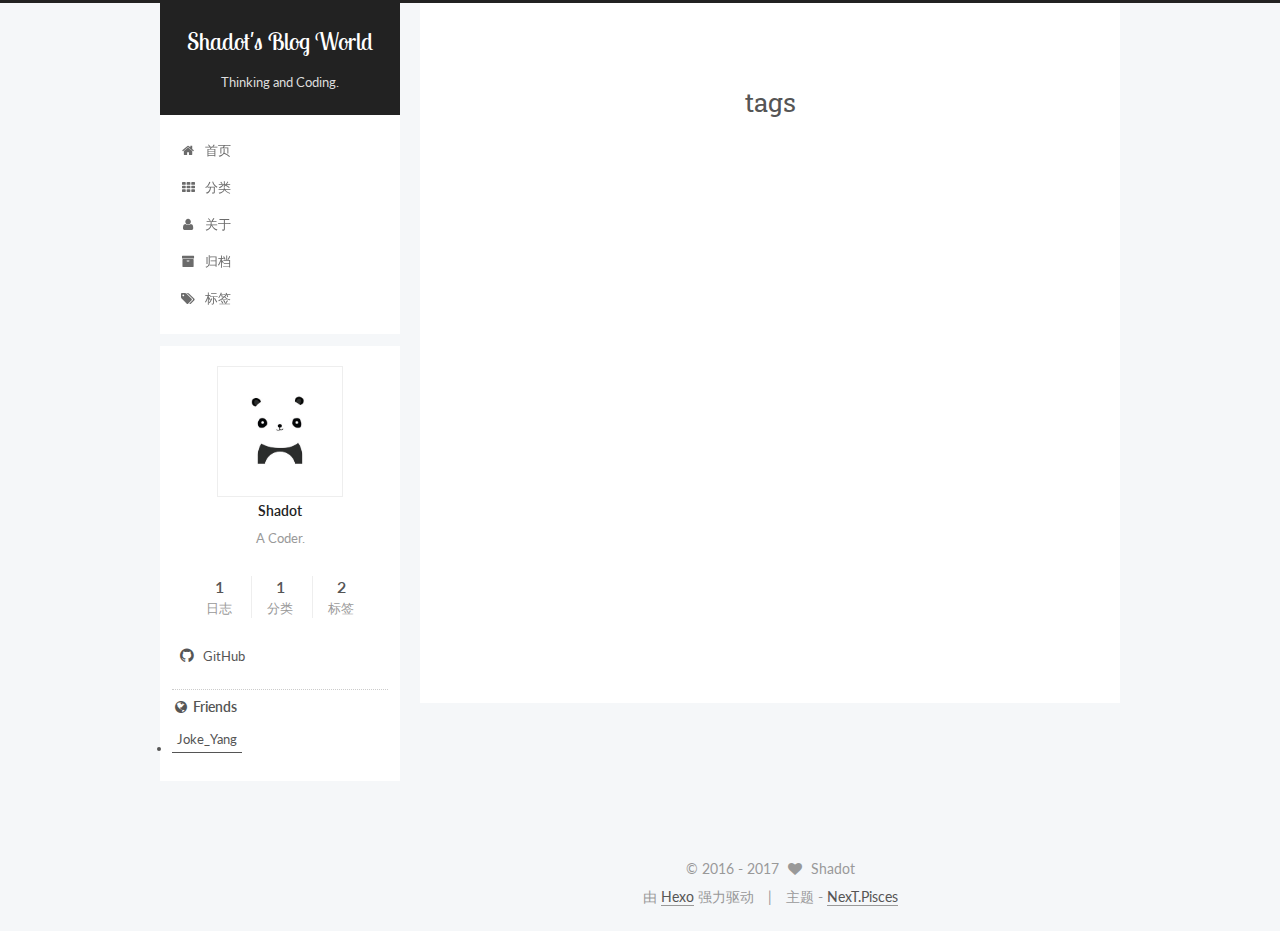
<file: tags/index.html>
<!doctype html>



  


<html class="theme-next pisces use-motion" lang="zh-Hans">
<head>
  <meta charset="UTF-8"/>
<meta http-equiv="X-UA-Compatible" content="IE=edge" />
<meta name="viewport" content="width=device-width, initial-scale=1, maximum-scale=1"/>



<meta http-equiv="Cache-Control" content="no-transform" />
<meta http-equiv="Cache-Control" content="no-siteapp" />















  
  
  <link href="/lib/fancybox/source/jquery.fancybox.css?v=2.1.5" rel="stylesheet" type="text/css" />




  
  
  
  

  
    
    
  

  
    
      
    

    
  

  

  
    
      
    

    
  

  
    
      
    

    
  

  
    
    
    <link href="//fonts.googleapis.com/css?family=Lato:300,300italic,400,400italic,700,700italic|Roboto Slab:300,300italic,400,400italic,700,700italic|Lobster Two:300,300italic,400,400italic,700,700italic|PT Mono:300,300italic,400,400italic,700,700italic&subset=latin,latin-ext" rel="stylesheet" type="text/css">
  






<link href="/lib/font-awesome/css/font-awesome.min.css?v=4.6.2" rel="stylesheet" type="text/css" />

<link href="/css/main.css?v=5.1.0" rel="stylesheet" type="text/css" />


  <meta name="keywords" content="Hexo, NexT" />








  <link rel="shortcut icon" type="image/x-icon" href="/favicon.ico?v=5.1.0" />






<meta name="description" content="A Coder.">
<meta property="og:type" content="website">
<meta property="og:title" content="tags">
<meta property="og:url" content="http://yoursite.com/tags/index.html">
<meta property="og:site_name" content="Shadot's Blog World">
<meta property="og:description" content="A Coder.">
<meta property="og:updated_time" content="2017-03-01T06:13:53.000Z">
<meta name="twitter:card" content="summary">
<meta name="twitter:title" content="tags">
<meta name="twitter:description" content="A Coder.">



<script type="text/javascript" id="hexo.configurations">
  var NexT = window.NexT || {};
  var CONFIG = {
    root: '/',
    scheme: 'Pisces',
    sidebar: {"position":"left","display":"post","offset":12,"offset_float":0},
    fancybox: true,
    motion: true,
    duoshuo: {
      userId: '0',
      author: '博主'
    },
    algolia: {
      applicationID: '',
      apiKey: '',
      indexName: '',
      hits: {"per_page":10},
      labels: {"input_placeholder":"Search for Posts","hits_empty":"We didn't find any results for the search: ${query}","hits_stats":"${hits} results found in ${time} ms"}
    }
  };
</script>



  <link rel="canonical" href="http://yoursite.com/tags/"/>





  <title>
  

  
    tags | Shadot's Blog World
  
</title>
</head>

<body itemscope itemtype="http://schema.org/WebPage" lang="zh-Hans">

  














  
  
    
  

  <div class="container one-collumn sidebar-position-left  ">
    <div class="headband"></div>

    <header id="header" class="header" itemscope itemtype="http://schema.org/WPHeader">
      <div class="header-inner"><div class="site-brand-wrapper">
  <div class="site-meta ">
    

    <div class="custom-logo-site-title">
      <a href="/"  class="brand" rel="start">
        <span class="logo-line-before"><i></i></span>
        <span class="site-title">Shadot's Blog World</span>
        <span class="logo-line-after"><i></i></span>
      </a>
    </div>
      
        <p class="site-subtitle">Thinking and Coding.</p>
      
  </div>

  <div class="site-nav-toggle">
    <button>
      <span class="btn-bar"></span>
      <span class="btn-bar"></span>
      <span class="btn-bar"></span>
    </button>
  </div>
</div>

<nav class="site-nav">
  

  
    <ul id="menu" class="menu">
      
        
        <li class="menu-item menu-item-home">
          <a href="/" rel="section">
            
              <i class="menu-item-icon fa fa-fw fa-home"></i> <br />
            
            首页
          </a>
        </li>
      
        
        <li class="menu-item menu-item-categories">
          <a href="/categories" rel="section">
            
              <i class="menu-item-icon fa fa-fw fa-th"></i> <br />
            
            分类
          </a>
        </li>
      
        
        <li class="menu-item menu-item-about">
          <a href="/about" rel="section">
            
              <i class="menu-item-icon fa fa-fw fa-user"></i> <br />
            
            关于
          </a>
        </li>
      
        
        <li class="menu-item menu-item-archives">
          <a href="/archives" rel="section">
            
              <i class="menu-item-icon fa fa-fw fa-archive"></i> <br />
            
            归档
          </a>
        </li>
      
        
        <li class="menu-item menu-item-tags">
          <a href="/tags" rel="section">
            
              <i class="menu-item-icon fa fa-fw fa-tags"></i> <br />
            
            标签
          </a>
        </li>
      

      
    </ul>
  

  
</nav>



 </div>
    </header>

    <main id="main" class="main">
      <div class="main-inner">
        <div class="content-wrap">
          <div id="content" class="content">
            

  <div id="posts" class="posts-expand">
  <header class="post-header">

	<h1 class="post-title" itemprop="name headline">tags</h1>



</header>

    
    
      
    
  </div>

          
          </div>
          


          
  <div class="comments" id="comments">
    
  </div>


        </div>
        
          
  
  <div class="sidebar-toggle">
    <div class="sidebar-toggle-line-wrap">
      <span class="sidebar-toggle-line sidebar-toggle-line-first"></span>
      <span class="sidebar-toggle-line sidebar-toggle-line-middle"></span>
      <span class="sidebar-toggle-line sidebar-toggle-line-last"></span>
    </div>
  </div>

  <aside id="sidebar" class="sidebar">
    <div class="sidebar-inner">

      

      

      <section class="site-overview sidebar-panel sidebar-panel-active">
        <div class="site-author motion-element" itemprop="author" itemscope itemtype="http://schema.org/Person">
          <img class="site-author-image" itemprop="image"
               src="/images/avatar.png"
               alt="Shadot" />
          <p class="site-author-name" itemprop="name">Shadot</p>
           
              <p class="site-description motion-element" itemprop="description">A Coder.</p>
          
        </div>
        <nav class="site-state motion-element">
        
          
            <div class="site-state-item site-state-posts">
              <a href="/archives">
                <span class="site-state-item-count">1</span>
                <span class="site-state-item-name">日志</span>
              </a>
            </div>
          

          
            <div class="site-state-item site-state-categories">
              <a href="/categories">
                <span class="site-state-item-count">1</span>
                <span class="site-state-item-name">分类</span>
              </a>
            </div>
          

          
            <div class="site-state-item site-state-tags">
              <a href="/tags">
                <span class="site-state-item-count">2</span>
                <span class="site-state-item-name">标签</span>
              </a>
            </div>
          

        </nav>

        

        <div class="links-of-author motion-element">
          
            
              <span class="links-of-author-item">
                <a href="https://github.com/shadot" target="_blank" title="GitHub">
                  
                    <i class="fa fa-fw fa-github"></i>
                  
                  GitHub
                </a>
              </span>
            
          
        </div>

        
        

        
        
          <div class="links-of-blogroll motion-element links-of-blogroll-inline">
            <div class="links-of-blogroll-title">
              <i class="fa  fa-fw fa-globe"></i>
              Friends
            </div>
            <ul class="links-of-blogroll-list">
              
                <li class="links-of-blogroll-item">
                  <a href="https://jokeyang.github.io" title="Joke_Yang" target="_blank">Joke_Yang</a>
                </li>
              
            </ul>
          </div>
        

        


      </section>

      

      

    </div>
  </aside>


        
      </div>
    </main>

    <footer id="footer" class="footer">
      <div class="footer-inner">
        <div class="copyright" >
  
  &copy;  2016 - 
  <span itemprop="copyrightYear">2017</span>
  <span class="with-love">
    <i class="fa fa-heart"></i>
  </span>
  <span class="author" itemprop="copyrightHolder">Shadot</span>
</div>


<div class="powered-by">
  由 <a class="theme-link" href="https://hexo.io">Hexo</a> 强力驱动
</div>

<div class="theme-info">
  主题 -
  <a class="theme-link" href="https://github.com/iissnan/hexo-theme-next">
    NexT.Pisces
  </a>
</div>


        

        
      </div>
    </footer>

    
      <div class="back-to-top">
        <i class="fa fa-arrow-up"></i>
        
      </div>
    
    
  </div>

  

<script type="text/javascript">
  if (Object.prototype.toString.call(window.Promise) !== '[object Function]') {
    window.Promise = null;
  }
</script>









  




  
  <script type="text/javascript" src="/lib/jquery/index.js?v=2.1.3"></script>

  
  <script type="text/javascript" src="/lib/fastclick/lib/fastclick.min.js?v=1.0.6"></script>

  
  <script type="text/javascript" src="/lib/jquery_lazyload/jquery.lazyload.js?v=1.9.7"></script>

  
  <script type="text/javascript" src="/lib/velocity/velocity.min.js?v=1.2.1"></script>

  
  <script type="text/javascript" src="/lib/velocity/velocity.ui.min.js?v=1.2.1"></script>

  
  <script type="text/javascript" src="/lib/fancybox/source/jquery.fancybox.pack.js?v=2.1.5"></script>


  


  <script type="text/javascript" src="/js/src/utils.js?v=5.1.0"></script>

  <script type="text/javascript" src="/js/src/motion.js?v=5.1.0"></script>



  
  


  <script type="text/javascript" src="/js/src/affix.js?v=5.1.0"></script>

  <script type="text/javascript" src="/js/src/schemes/pisces.js?v=5.1.0"></script>



  

  


  <script type="text/javascript" src="/js/src/bootstrap.js?v=5.1.0"></script>



  



  




	





  





  





  



  
  

  

  

  

  


  

</body>
</html>
</file>
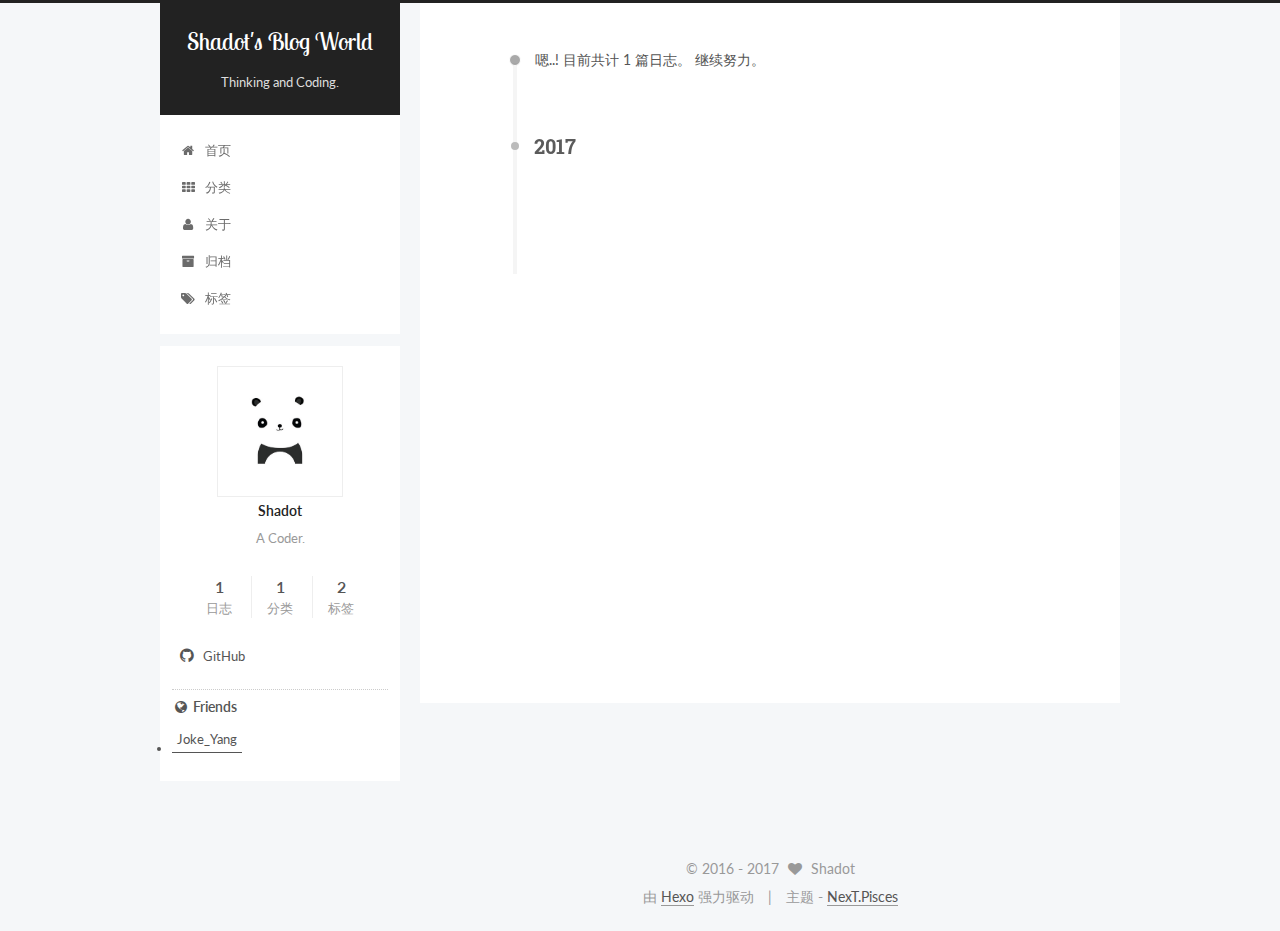
<file: archives/2017/index.html>
<!doctype html>



  


<html class="theme-next pisces use-motion" lang="zh-Hans">
<head>
  <meta charset="UTF-8"/>
<meta http-equiv="X-UA-Compatible" content="IE=edge" />
<meta name="viewport" content="width=device-width, initial-scale=1, maximum-scale=1"/>



<meta http-equiv="Cache-Control" content="no-transform" />
<meta http-equiv="Cache-Control" content="no-siteapp" />















  
  
  <link href="/lib/fancybox/source/jquery.fancybox.css?v=2.1.5" rel="stylesheet" type="text/css" />




  
  
  
  

  
    
    
  

  
    
      
    

    
  

  

  
    
      
    

    
  

  
    
      
    

    
  

  
    
    
    <link href="//fonts.googleapis.com/css?family=Lato:300,300italic,400,400italic,700,700italic|Roboto Slab:300,300italic,400,400italic,700,700italic|Lobster Two:300,300italic,400,400italic,700,700italic|PT Mono:300,300italic,400,400italic,700,700italic&subset=latin,latin-ext" rel="stylesheet" type="text/css">
  






<link href="/lib/font-awesome/css/font-awesome.min.css?v=4.6.2" rel="stylesheet" type="text/css" />

<link href="/css/main.css?v=5.1.0" rel="stylesheet" type="text/css" />


  <meta name="keywords" content="Hexo, NexT" />








  <link rel="shortcut icon" type="image/x-icon" href="/favicon.ico?v=5.1.0" />






<meta name="description" content="A Coder.">
<meta property="og:type" content="website">
<meta property="og:title" content="Shadot's Blog World">
<meta property="og:url" content="http://yoursite.com/archives/2017/index.html">
<meta property="og:site_name" content="Shadot's Blog World">
<meta property="og:description" content="A Coder.">
<meta name="twitter:card" content="summary">
<meta name="twitter:title" content="Shadot's Blog World">
<meta name="twitter:description" content="A Coder.">



<script type="text/javascript" id="hexo.configurations">
  var NexT = window.NexT || {};
  var CONFIG = {
    root: '/',
    scheme: 'Pisces',
    sidebar: {"position":"left","display":"post","offset":12,"offset_float":0},
    fancybox: true,
    motion: true,
    duoshuo: {
      userId: '0',
      author: '博主'
    },
    algolia: {
      applicationID: '',
      apiKey: '',
      indexName: '',
      hits: {"per_page":10},
      labels: {"input_placeholder":"Search for Posts","hits_empty":"We didn't find any results for the search: ${query}","hits_stats":"${hits} results found in ${time} ms"}
    }
  };
</script>



  <link rel="canonical" href="http://yoursite.com/archives/2017/"/>





  <title> 归档 | Shadot's Blog World </title>
</head>

<body itemscope itemtype="http://schema.org/WebPage" lang="zh-Hans">

  














  
  
    
  

  <div class="container one-collumn sidebar-position-left  page-archive  ">
    <div class="headband"></div>

    <header id="header" class="header" itemscope itemtype="http://schema.org/WPHeader">
      <div class="header-inner"><div class="site-brand-wrapper">
  <div class="site-meta ">
    

    <div class="custom-logo-site-title">
      <a href="/"  class="brand" rel="start">
        <span class="logo-line-before"><i></i></span>
        <span class="site-title">Shadot's Blog World</span>
        <span class="logo-line-after"><i></i></span>
      </a>
    </div>
      
        <p class="site-subtitle">Thinking and Coding.</p>
      
  </div>

  <div class="site-nav-toggle">
    <button>
      <span class="btn-bar"></span>
      <span class="btn-bar"></span>
      <span class="btn-bar"></span>
    </button>
  </div>
</div>

<nav class="site-nav">
  

  
    <ul id="menu" class="menu">
      
        
        <li class="menu-item menu-item-home">
          <a href="/" rel="section">
            
              <i class="menu-item-icon fa fa-fw fa-home"></i> <br />
            
            首页
          </a>
        </li>
      
        
        <li class="menu-item menu-item-categories">
          <a href="/categories" rel="section">
            
              <i class="menu-item-icon fa fa-fw fa-th"></i> <br />
            
            分类
          </a>
        </li>
      
        
        <li class="menu-item menu-item-about">
          <a href="/about" rel="section">
            
              <i class="menu-item-icon fa fa-fw fa-user"></i> <br />
            
            关于
          </a>
        </li>
      
        
        <li class="menu-item menu-item-archives">
          <a href="/archives" rel="section">
            
              <i class="menu-item-icon fa fa-fw fa-archive"></i> <br />
            
            归档
          </a>
        </li>
      
        
        <li class="menu-item menu-item-tags">
          <a href="/tags" rel="section">
            
              <i class="menu-item-icon fa fa-fw fa-tags"></i> <br />
            
            标签
          </a>
        </li>
      

      
    </ul>
  

  
</nav>



 </div>
    </header>

    <main id="main" class="main">
      <div class="main-inner">
        <div class="content-wrap">
          <div id="content" class="content">
            

  <section id="posts" class="posts-collapse">
    <span class="archive-move-on"></span>

    <span class="archive-page-counter">
      
      
      
        
      
      嗯..! 目前共计 1 篇日志。 继续努力。
    </span>

    

      
      
      

      
        
        <div class="collection-title">
          <h2 class="archive-year motion-element" id="archive-year-2017">2017</h2>
        </div>
      
      

      

  <article class="post post-type-normal" itemscope itemtype="http://schema.org/Article">
    <header class="post-header">

      <h1 class="post-title">
        
            <a class="post-title-link" href="/2017/03/25/Qt信号槽知识点/" itemprop="url">
              
                <span itemprop="name">Qt 信号槽相关知识</span>
              
            </a>
        
      </h1>

      <div class="post-meta">
        <time class="post-time" itemprop="dateCreated"
              datetime="2017-03-25T17:31:00+08:00"
              content="2017-03-25" >
          03-25
        </time>
      </div>

    </header>
  </article>



    

  </section>

  


          
          </div>
          


          

        </div>
        
          
  
  <div class="sidebar-toggle">
    <div class="sidebar-toggle-line-wrap">
      <span class="sidebar-toggle-line sidebar-toggle-line-first"></span>
      <span class="sidebar-toggle-line sidebar-toggle-line-middle"></span>
      <span class="sidebar-toggle-line sidebar-toggle-line-last"></span>
    </div>
  </div>

  <aside id="sidebar" class="sidebar">
    <div class="sidebar-inner">

      

      

      <section class="site-overview sidebar-panel sidebar-panel-active">
        <div class="site-author motion-element" itemprop="author" itemscope itemtype="http://schema.org/Person">
          <img class="site-author-image" itemprop="image"
               src="/images/avatar.png"
               alt="Shadot" />
          <p class="site-author-name" itemprop="name">Shadot</p>
           
              <p class="site-description motion-element" itemprop="description">A Coder.</p>
          
        </div>
        <nav class="site-state motion-element">
        
          
            <div class="site-state-item site-state-posts">
              <a href="/archives">
                <span class="site-state-item-count">1</span>
                <span class="site-state-item-name">日志</span>
              </a>
            </div>
          

          
            <div class="site-state-item site-state-categories">
              <a href="/categories">
                <span class="site-state-item-count">1</span>
                <span class="site-state-item-name">分类</span>
              </a>
            </div>
          

          
            <div class="site-state-item site-state-tags">
              <a href="/tags">
                <span class="site-state-item-count">2</span>
                <span class="site-state-item-name">标签</span>
              </a>
            </div>
          

        </nav>

        

        <div class="links-of-author motion-element">
          
            
              <span class="links-of-author-item">
                <a href="https://github.com/shadot" target="_blank" title="GitHub">
                  
                    <i class="fa fa-fw fa-github"></i>
                  
                  GitHub
                </a>
              </span>
            
          
        </div>

        
        

        
        
          <div class="links-of-blogroll motion-element links-of-blogroll-inline">
            <div class="links-of-blogroll-title">
              <i class="fa  fa-fw fa-globe"></i>
              Friends
            </div>
            <ul class="links-of-blogroll-list">
              
                <li class="links-of-blogroll-item">
                  <a href="https://jokeyang.github.io" title="Joke_Yang" target="_blank">Joke_Yang</a>
                </li>
              
            </ul>
          </div>
        

        


      </section>

      

      

    </div>
  </aside>


        
      </div>
    </main>

    <footer id="footer" class="footer">
      <div class="footer-inner">
        <div class="copyright" >
  
  &copy;  2016 - 
  <span itemprop="copyrightYear">2017</span>
  <span class="with-love">
    <i class="fa fa-heart"></i>
  </span>
  <span class="author" itemprop="copyrightHolder">Shadot</span>
</div>


<div class="powered-by">
  由 <a class="theme-link" href="https://hexo.io">Hexo</a> 强力驱动
</div>

<div class="theme-info">
  主题 -
  <a class="theme-link" href="https://github.com/iissnan/hexo-theme-next">
    NexT.Pisces
  </a>
</div>


        

        
      </div>
    </footer>

    
      <div class="back-to-top">
        <i class="fa fa-arrow-up"></i>
        
      </div>
    
    
  </div>

  

<script type="text/javascript">
  if (Object.prototype.toString.call(window.Promise) !== '[object Function]') {
    window.Promise = null;
  }
</script>









  




  
  <script type="text/javascript" src="/lib/jquery/index.js?v=2.1.3"></script>

  
  <script type="text/javascript" src="/lib/fastclick/lib/fastclick.min.js?v=1.0.6"></script>

  
  <script type="text/javascript" src="/lib/jquery_lazyload/jquery.lazyload.js?v=1.9.7"></script>

  
  <script type="text/javascript" src="/lib/velocity/velocity.min.js?v=1.2.1"></script>

  
  <script type="text/javascript" src="/lib/velocity/velocity.ui.min.js?v=1.2.1"></script>

  
  <script type="text/javascript" src="/lib/fancybox/source/jquery.fancybox.pack.js?v=2.1.5"></script>


  


  <script type="text/javascript" src="/js/src/utils.js?v=5.1.0"></script>

  <script type="text/javascript" src="/js/src/motion.js?v=5.1.0"></script>



  
  


  <script type="text/javascript" src="/js/src/affix.js?v=5.1.0"></script>

  <script type="text/javascript" src="/js/src/schemes/pisces.js?v=5.1.0"></script>



  
  
    <script type="text/javascript" id="motion.page.archive">
      $('.archive-year').velocity('transition.slideLeftIn');
    </script>
  


  


  <script type="text/javascript" src="/js/src/bootstrap.js?v=5.1.0"></script>



  



  




	





  





  





  



  
  

  

  

  

  


  

</body>
</html>
</file>
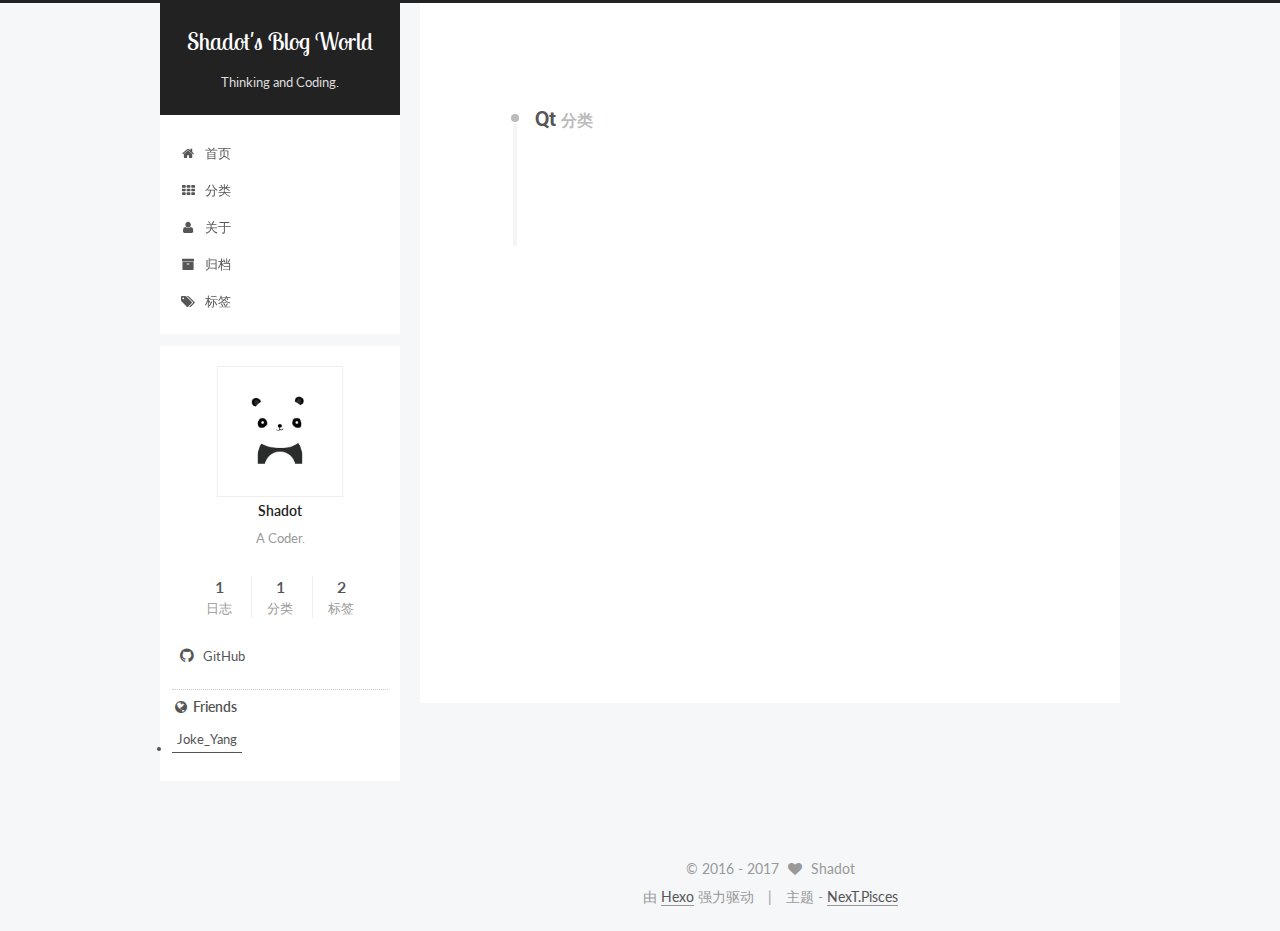
<file: categories/Qt/index.html>
<!doctype html>



  


<html class="theme-next pisces use-motion" lang="zh-Hans">
<head>
  <meta charset="UTF-8"/>
<meta http-equiv="X-UA-Compatible" content="IE=edge" />
<meta name="viewport" content="width=device-width, initial-scale=1, maximum-scale=1"/>



<meta http-equiv="Cache-Control" content="no-transform" />
<meta http-equiv="Cache-Control" content="no-siteapp" />















  
  
  <link href="/lib/fancybox/source/jquery.fancybox.css?v=2.1.5" rel="stylesheet" type="text/css" />




  
  
  
  

  
    
    
  

  
    
      
    

    
  

  

  
    
      
    

    
  

  
    
      
    

    
  

  
    
    
    <link href="//fonts.googleapis.com/css?family=Lato:300,300italic,400,400italic,700,700italic|Roboto Slab:300,300italic,400,400italic,700,700italic|Lobster Two:300,300italic,400,400italic,700,700italic|PT Mono:300,300italic,400,400italic,700,700italic&subset=latin,latin-ext" rel="stylesheet" type="text/css">
  






<link href="/lib/font-awesome/css/font-awesome.min.css?v=4.6.2" rel="stylesheet" type="text/css" />

<link href="/css/main.css?v=5.1.0" rel="stylesheet" type="text/css" />


  <meta name="keywords" content="Hexo, NexT" />








  <link rel="shortcut icon" type="image/x-icon" href="/favicon.ico?v=5.1.0" />






<meta name="description" content="A Coder.">
<meta property="og:type" content="website">
<meta property="og:title" content="Shadot's Blog World">
<meta property="og:url" content="http://yoursite.com/categories/Qt/index.html">
<meta property="og:site_name" content="Shadot's Blog World">
<meta property="og:description" content="A Coder.">
<meta name="twitter:card" content="summary">
<meta name="twitter:title" content="Shadot's Blog World">
<meta name="twitter:description" content="A Coder.">



<script type="text/javascript" id="hexo.configurations">
  var NexT = window.NexT || {};
  var CONFIG = {
    root: '/',
    scheme: 'Pisces',
    sidebar: {"position":"left","display":"post","offset":12,"offset_float":0},
    fancybox: true,
    motion: true,
    duoshuo: {
      userId: '0',
      author: '博主'
    },
    algolia: {
      applicationID: '',
      apiKey: '',
      indexName: '',
      hits: {"per_page":10},
      labels: {"input_placeholder":"Search for Posts","hits_empty":"We didn't find any results for the search: ${query}","hits_stats":"${hits} results found in ${time} ms"}
    }
  };
</script>



  <link rel="canonical" href="http://yoursite.com/categories/Qt/"/>





  <title> 分类: Qt | Shadot's Blog World </title>
</head>

<body itemscope itemtype="http://schema.org/WebPage" lang="zh-Hans">

  














  
  
    
  

  <div class="container one-collumn sidebar-position-left  ">
    <div class="headband"></div>

    <header id="header" class="header" itemscope itemtype="http://schema.org/WPHeader">
      <div class="header-inner"><div class="site-brand-wrapper">
  <div class="site-meta ">
    

    <div class="custom-logo-site-title">
      <a href="/"  class="brand" rel="start">
        <span class="logo-line-before"><i></i></span>
        <span class="site-title">Shadot's Blog World</span>
        <span class="logo-line-after"><i></i></span>
      </a>
    </div>
      
        <p class="site-subtitle">Thinking and Coding.</p>
      
  </div>

  <div class="site-nav-toggle">
    <button>
      <span class="btn-bar"></span>
      <span class="btn-bar"></span>
      <span class="btn-bar"></span>
    </button>
  </div>
</div>

<nav class="site-nav">
  

  
    <ul id="menu" class="menu">
      
        
        <li class="menu-item menu-item-home">
          <a href="/" rel="section">
            
              <i class="menu-item-icon fa fa-fw fa-home"></i> <br />
            
            首页
          </a>
        </li>
      
        
        <li class="menu-item menu-item-categories">
          <a href="/categories" rel="section">
            
              <i class="menu-item-icon fa fa-fw fa-th"></i> <br />
            
            分类
          </a>
        </li>
      
        
        <li class="menu-item menu-item-about">
          <a href="/about" rel="section">
            
              <i class="menu-item-icon fa fa-fw fa-user"></i> <br />
            
            关于
          </a>
        </li>
      
        
        <li class="menu-item menu-item-archives">
          <a href="/archives" rel="section">
            
              <i class="menu-item-icon fa fa-fw fa-archive"></i> <br />
            
            归档
          </a>
        </li>
      
        
        <li class="menu-item menu-item-tags">
          <a href="/tags" rel="section">
            
              <i class="menu-item-icon fa fa-fw fa-tags"></i> <br />
            
            标签
          </a>
        </li>
      

      
    </ul>
  

  
</nav>



 </div>
    </header>

    <main id="main" class="main">
      <div class="main-inner">
        <div class="content-wrap">
          <div id="content" class="content">
            

  <section id="posts" class="posts-collapse">
    <div class="collection-title">
      <h2 >
        Qt
        <small>分类</small>
      </h2>
    </div>

    
      

  <article class="post post-type-normal" itemscope itemtype="http://schema.org/Article">
    <header class="post-header">

      <h1 class="post-title">
        
            <a class="post-title-link" href="/2017/03/25/Qt信号槽知识点/" itemprop="url">
              
                <span itemprop="name">Qt 信号槽相关知识</span>
              
            </a>
        
      </h1>

      <div class="post-meta">
        <time class="post-time" itemprop="dateCreated"
              datetime="2017-03-25T17:31:00+08:00"
              content="2017-03-25" >
          03-25
        </time>
      </div>

    </header>
  </article>


    
  </section>

  


          
          </div>
          


          

        </div>
        
          
  
  <div class="sidebar-toggle">
    <div class="sidebar-toggle-line-wrap">
      <span class="sidebar-toggle-line sidebar-toggle-line-first"></span>
      <span class="sidebar-toggle-line sidebar-toggle-line-middle"></span>
      <span class="sidebar-toggle-line sidebar-toggle-line-last"></span>
    </div>
  </div>

  <aside id="sidebar" class="sidebar">
    <div class="sidebar-inner">

      

      

      <section class="site-overview sidebar-panel sidebar-panel-active">
        <div class="site-author motion-element" itemprop="author" itemscope itemtype="http://schema.org/Person">
          <img class="site-author-image" itemprop="image"
               src="/images/avatar.png"
               alt="Shadot" />
          <p class="site-author-name" itemprop="name">Shadot</p>
           
              <p class="site-description motion-element" itemprop="description">A Coder.</p>
          
        </div>
        <nav class="site-state motion-element">
        
          
            <div class="site-state-item site-state-posts">
              <a href="/archives">
                <span class="site-state-item-count">1</span>
                <span class="site-state-item-name">日志</span>
              </a>
            </div>
          

          
            <div class="site-state-item site-state-categories">
              <a href="/categories">
                <span class="site-state-item-count">1</span>
                <span class="site-state-item-name">分类</span>
              </a>
            </div>
          

          
            <div class="site-state-item site-state-tags">
              <a href="/tags">
                <span class="site-state-item-count">2</span>
                <span class="site-state-item-name">标签</span>
              </a>
            </div>
          

        </nav>

        

        <div class="links-of-author motion-element">
          
            
              <span class="links-of-author-item">
                <a href="https://github.com/shadot" target="_blank" title="GitHub">
                  
                    <i class="fa fa-fw fa-github"></i>
                  
                  GitHub
                </a>
              </span>
            
          
        </div>

        
        

        
        
          <div class="links-of-blogroll motion-element links-of-blogroll-inline">
            <div class="links-of-blogroll-title">
              <i class="fa  fa-fw fa-globe"></i>
              Friends
            </div>
            <ul class="links-of-blogroll-list">
              
                <li class="links-of-blogroll-item">
                  <a href="https://jokeyang.github.io" title="Joke_Yang" target="_blank">Joke_Yang</a>
                </li>
              
            </ul>
          </div>
        

        


      </section>

      

      

    </div>
  </aside>


        
      </div>
    </main>

    <footer id="footer" class="footer">
      <div class="footer-inner">
        <div class="copyright" >
  
  &copy;  2016 - 
  <span itemprop="copyrightYear">2017</span>
  <span class="with-love">
    <i class="fa fa-heart"></i>
  </span>
  <span class="author" itemprop="copyrightHolder">Shadot</span>
</div>


<div class="powered-by">
  由 <a class="theme-link" href="https://hexo.io">Hexo</a> 强力驱动
</div>

<div class="theme-info">
  主题 -
  <a class="theme-link" href="https://github.com/iissnan/hexo-theme-next">
    NexT.Pisces
  </a>
</div>


        

        
      </div>
    </footer>

    
      <div class="back-to-top">
        <i class="fa fa-arrow-up"></i>
        
      </div>
    
    
  </div>

  

<script type="text/javascript">
  if (Object.prototype.toString.call(window.Promise) !== '[object Function]') {
    window.Promise = null;
  }
</script>









  




  
  <script type="text/javascript" src="/lib/jquery/index.js?v=2.1.3"></script>

  
  <script type="text/javascript" src="/lib/fastclick/lib/fastclick.min.js?v=1.0.6"></script>

  
  <script type="text/javascript" src="/lib/jquery_lazyload/jquery.lazyload.js?v=1.9.7"></script>

  
  <script type="text/javascript" src="/lib/velocity/velocity.min.js?v=1.2.1"></script>

  
  <script type="text/javascript" src="/lib/velocity/velocity.ui.min.js?v=1.2.1"></script>

  
  <script type="text/javascript" src="/lib/fancybox/source/jquery.fancybox.pack.js?v=2.1.5"></script>


  


  <script type="text/javascript" src="/js/src/utils.js?v=5.1.0"></script>

  <script type="text/javascript" src="/js/src/motion.js?v=5.1.0"></script>



  
  


  <script type="text/javascript" src="/js/src/affix.js?v=5.1.0"></script>

  <script type="text/javascript" src="/js/src/schemes/pisces.js?v=5.1.0"></script>



  

  


  <script type="text/javascript" src="/js/src/bootstrap.js?v=5.1.0"></script>



  



  




	





  





  





  



  
  

  

  

  

  


  

</body>
</html>
</file>
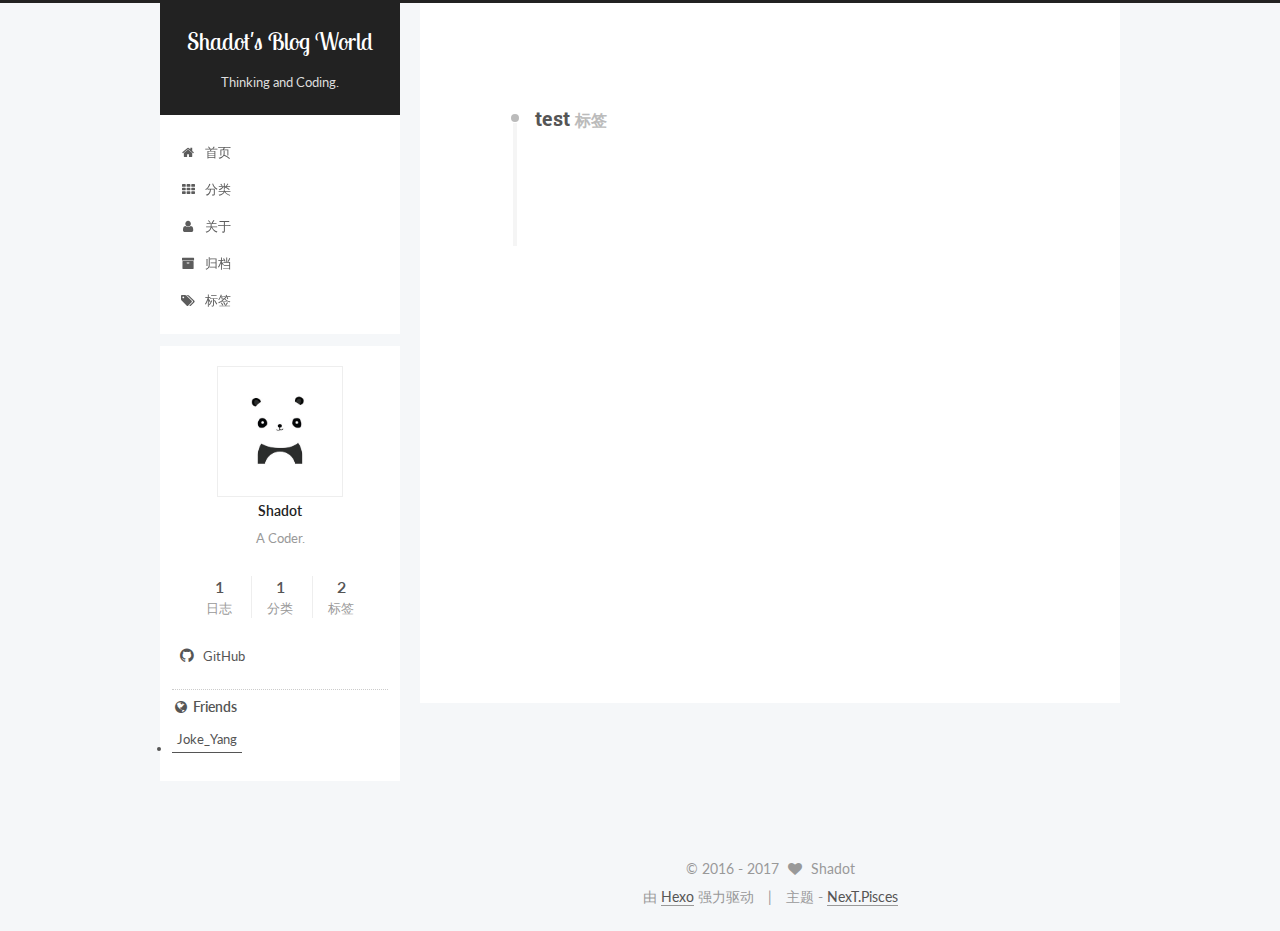
<file: tags/test/index.html>
<!doctype html>



  


<html class="theme-next pisces use-motion" lang="zh-Hans">
<head>
  <meta charset="UTF-8"/>
<meta http-equiv="X-UA-Compatible" content="IE=edge" />
<meta name="viewport" content="width=device-width, initial-scale=1, maximum-scale=1"/>



<meta http-equiv="Cache-Control" content="no-transform" />
<meta http-equiv="Cache-Control" content="no-siteapp" />















  
  
  <link href="/lib/fancybox/source/jquery.fancybox.css?v=2.1.5" rel="stylesheet" type="text/css" />




  
  
  
  

  
    
    
  

  
    
      
    

    
  

  

  
    
      
    

    
  

  
    
      
    

    
  

  
    
    
    <link href="//fonts.googleapis.com/css?family=Lato:300,300italic,400,400italic,700,700italic|Roboto Slab:300,300italic,400,400italic,700,700italic|Lobster Two:300,300italic,400,400italic,700,700italic|PT Mono:300,300italic,400,400italic,700,700italic&subset=latin,latin-ext" rel="stylesheet" type="text/css">
  






<link href="/lib/font-awesome/css/font-awesome.min.css?v=4.6.2" rel="stylesheet" type="text/css" />

<link href="/css/main.css?v=5.1.0" rel="stylesheet" type="text/css" />


  <meta name="keywords" content="Hexo, NexT" />








  <link rel="shortcut icon" type="image/x-icon" href="/favicon.ico?v=5.1.0" />






<meta name="description" content="A Coder.">
<meta property="og:type" content="website">
<meta property="og:title" content="Shadot's Blog World">
<meta property="og:url" content="http://yoursite.com/tags/test/index.html">
<meta property="og:site_name" content="Shadot's Blog World">
<meta property="og:description" content="A Coder.">
<meta name="twitter:card" content="summary">
<meta name="twitter:title" content="Shadot's Blog World">
<meta name="twitter:description" content="A Coder.">



<script type="text/javascript" id="hexo.configurations">
  var NexT = window.NexT || {};
  var CONFIG = {
    root: '/',
    scheme: 'Pisces',
    sidebar: {"position":"left","display":"post","offset":12,"offset_float":0},
    fancybox: true,
    motion: true,
    duoshuo: {
      userId: '0',
      author: '博主'
    },
    algolia: {
      applicationID: '',
      apiKey: '',
      indexName: '',
      hits: {"per_page":10},
      labels: {"input_placeholder":"Search for Posts","hits_empty":"We didn't find any results for the search: ${query}","hits_stats":"${hits} results found in ${time} ms"}
    }
  };
</script>



  <link rel="canonical" href="http://yoursite.com/tags/test/"/>





  <title> 标签: test | Shadot's Blog World </title>
</head>

<body itemscope itemtype="http://schema.org/WebPage" lang="zh-Hans">

  














  
  
    
  

  <div class="container one-collumn sidebar-position-left  ">
    <div class="headband"></div>

    <header id="header" class="header" itemscope itemtype="http://schema.org/WPHeader">
      <div class="header-inner"><div class="site-brand-wrapper">
  <div class="site-meta ">
    

    <div class="custom-logo-site-title">
      <a href="/"  class="brand" rel="start">
        <span class="logo-line-before"><i></i></span>
        <span class="site-title">Shadot's Blog World</span>
        <span class="logo-line-after"><i></i></span>
      </a>
    </div>
      
        <p class="site-subtitle">Thinking and Coding.</p>
      
  </div>

  <div class="site-nav-toggle">
    <button>
      <span class="btn-bar"></span>
      <span class="btn-bar"></span>
      <span class="btn-bar"></span>
    </button>
  </div>
</div>

<nav class="site-nav">
  

  
    <ul id="menu" class="menu">
      
        
        <li class="menu-item menu-item-home">
          <a href="/" rel="section">
            
              <i class="menu-item-icon fa fa-fw fa-home"></i> <br />
            
            首页
          </a>
        </li>
      
        
        <li class="menu-item menu-item-categories">
          <a href="/categories" rel="section">
            
              <i class="menu-item-icon fa fa-fw fa-th"></i> <br />
            
            分类
          </a>
        </li>
      
        
        <li class="menu-item menu-item-about">
          <a href="/about" rel="section">
            
              <i class="menu-item-icon fa fa-fw fa-user"></i> <br />
            
            关于
          </a>
        </li>
      
        
        <li class="menu-item menu-item-archives">
          <a href="/archives" rel="section">
            
              <i class="menu-item-icon fa fa-fw fa-archive"></i> <br />
            
            归档
          </a>
        </li>
      
        
        <li class="menu-item menu-item-tags">
          <a href="/tags" rel="section">
            
              <i class="menu-item-icon fa fa-fw fa-tags"></i> <br />
            
            标签
          </a>
        </li>
      

      
    </ul>
  

  
</nav>



 </div>
    </header>

    <main id="main" class="main">
      <div class="main-inner">
        <div class="content-wrap">
          <div id="content" class="content">
            

  <div id="posts" class="posts-collapse">
    <div class="collection-title">
      <h2 >
        test
        <small>标签</small>
      </h2>
    </div>

    
      

  <article class="post post-type-normal" itemscope itemtype="http://schema.org/Article">
    <header class="post-header">

      <h1 class="post-title">
        
            <a class="post-title-link" href="/2017/03/25/Qt信号槽知识点/" itemprop="url">
              
                <span itemprop="name">Qt 信号槽相关知识</span>
              
            </a>
        
      </h1>

      <div class="post-meta">
        <time class="post-time" itemprop="dateCreated"
              datetime="2017-03-25T17:31:00+08:00"
              content="2017-03-25" >
          03-25
        </time>
      </div>

    </header>
  </article>


    
  </div>

  

          
          </div>
          


          

        </div>
        
          
  
  <div class="sidebar-toggle">
    <div class="sidebar-toggle-line-wrap">
      <span class="sidebar-toggle-line sidebar-toggle-line-first"></span>
      <span class="sidebar-toggle-line sidebar-toggle-line-middle"></span>
      <span class="sidebar-toggle-line sidebar-toggle-line-last"></span>
    </div>
  </div>

  <aside id="sidebar" class="sidebar">
    <div class="sidebar-inner">

      

      

      <section class="site-overview sidebar-panel sidebar-panel-active">
        <div class="site-author motion-element" itemprop="author" itemscope itemtype="http://schema.org/Person">
          <img class="site-author-image" itemprop="image"
               src="/images/avatar.png"
               alt="Shadot" />
          <p class="site-author-name" itemprop="name">Shadot</p>
           
              <p class="site-description motion-element" itemprop="description">A Coder.</p>
          
        </div>
        <nav class="site-state motion-element">
        
          
            <div class="site-state-item site-state-posts">
              <a href="/archives">
                <span class="site-state-item-count">1</span>
                <span class="site-state-item-name">日志</span>
              </a>
            </div>
          

          
            <div class="site-state-item site-state-categories">
              <a href="/categories">
                <span class="site-state-item-count">1</span>
                <span class="site-state-item-name">分类</span>
              </a>
            </div>
          

          
            <div class="site-state-item site-state-tags">
              <a href="/tags">
                <span class="site-state-item-count">2</span>
                <span class="site-state-item-name">标签</span>
              </a>
            </div>
          

        </nav>

        

        <div class="links-of-author motion-element">
          
            
              <span class="links-of-author-item">
                <a href="https://github.com/shadot" target="_blank" title="GitHub">
                  
                    <i class="fa fa-fw fa-github"></i>
                  
                  GitHub
                </a>
              </span>
            
          
        </div>

        
        

        
        
          <div class="links-of-blogroll motion-element links-of-blogroll-inline">
            <div class="links-of-blogroll-title">
              <i class="fa  fa-fw fa-globe"></i>
              Friends
            </div>
            <ul class="links-of-blogroll-list">
              
                <li class="links-of-blogroll-item">
                  <a href="https://jokeyang.github.io" title="Joke_Yang" target="_blank">Joke_Yang</a>
                </li>
              
            </ul>
          </div>
        

        


      </section>

      

      

    </div>
  </aside>


        
      </div>
    </main>

    <footer id="footer" class="footer">
      <div class="footer-inner">
        <div class="copyright" >
  
  &copy;  2016 - 
  <span itemprop="copyrightYear">2017</span>
  <span class="with-love">
    <i class="fa fa-heart"></i>
  </span>
  <span class="author" itemprop="copyrightHolder">Shadot</span>
</div>


<div class="powered-by">
  由 <a class="theme-link" href="https://hexo.io">Hexo</a> 强力驱动
</div>

<div class="theme-info">
  主题 -
  <a class="theme-link" href="https://github.com/iissnan/hexo-theme-next">
    NexT.Pisces
  </a>
</div>


        

        
      </div>
    </footer>

    
      <div class="back-to-top">
        <i class="fa fa-arrow-up"></i>
        
      </div>
    
    
  </div>

  

<script type="text/javascript">
  if (Object.prototype.toString.call(window.Promise) !== '[object Function]') {
    window.Promise = null;
  }
</script>









  




  
  <script type="text/javascript" src="/lib/jquery/index.js?v=2.1.3"></script>

  
  <script type="text/javascript" src="/lib/fastclick/lib/fastclick.min.js?v=1.0.6"></script>

  
  <script type="text/javascript" src="/lib/jquery_lazyload/jquery.lazyload.js?v=1.9.7"></script>

  
  <script type="text/javascript" src="/lib/velocity/velocity.min.js?v=1.2.1"></script>

  
  <script type="text/javascript" src="/lib/velocity/velocity.ui.min.js?v=1.2.1"></script>

  
  <script type="text/javascript" src="/lib/fancybox/source/jquery.fancybox.pack.js?v=2.1.5"></script>


  


  <script type="text/javascript" src="/js/src/utils.js?v=5.1.0"></script>

  <script type="text/javascript" src="/js/src/motion.js?v=5.1.0"></script>



  
  


  <script type="text/javascript" src="/js/src/affix.js?v=5.1.0"></script>

  <script type="text/javascript" src="/js/src/schemes/pisces.js?v=5.1.0"></script>



  

  


  <script type="text/javascript" src="/js/src/bootstrap.js?v=5.1.0"></script>



  



  




	





  





  





  



  
  

  

  

  

  


  

</body>
</html>
</file>
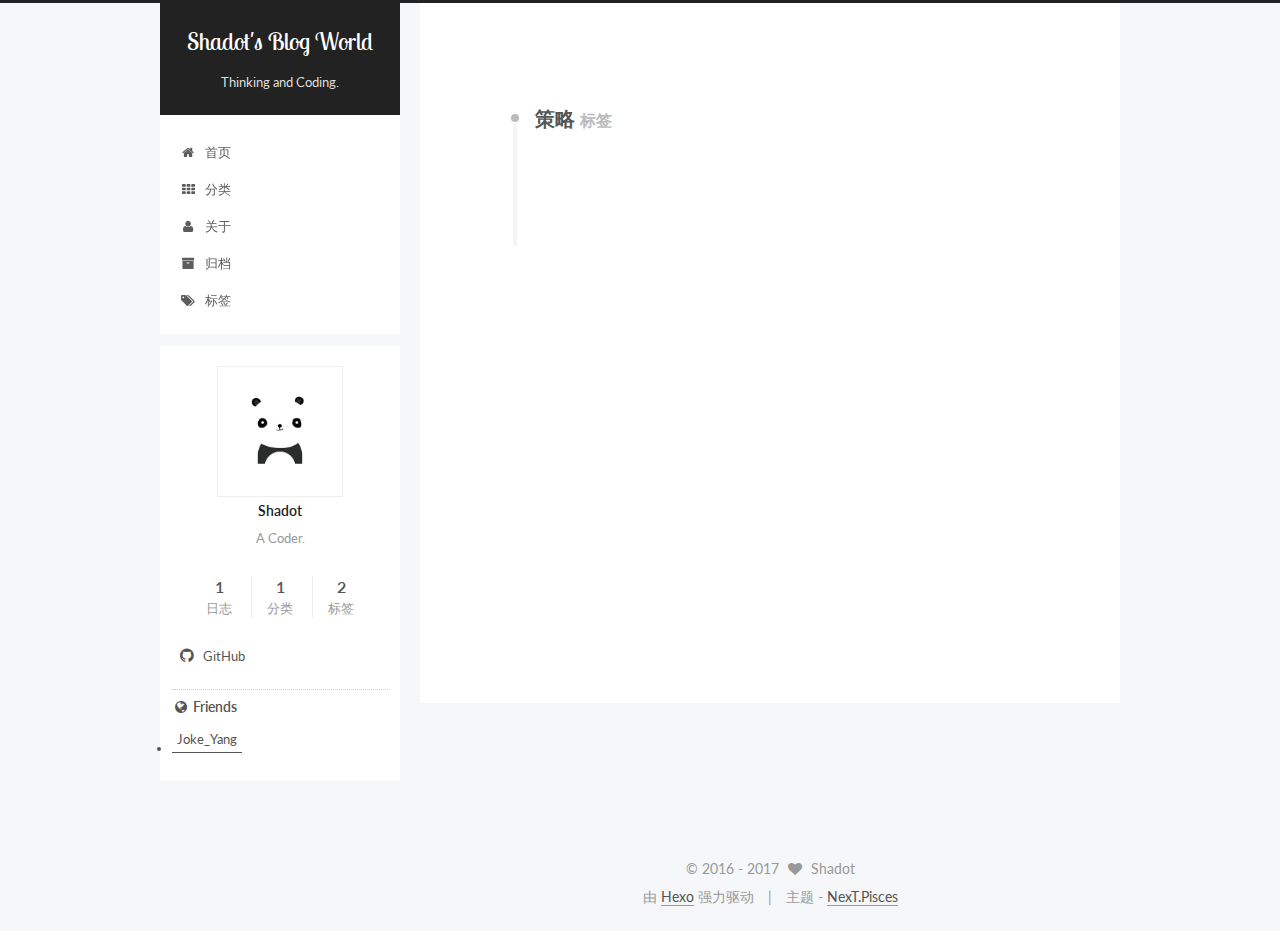
<file: tags/策略/index.html>
<!doctype html>



  


<html class="theme-next pisces use-motion" lang="zh-Hans">
<head>
  <meta charset="UTF-8"/>
<meta http-equiv="X-UA-Compatible" content="IE=edge" />
<meta name="viewport" content="width=device-width, initial-scale=1, maximum-scale=1"/>



<meta http-equiv="Cache-Control" content="no-transform" />
<meta http-equiv="Cache-Control" content="no-siteapp" />















  
  
  <link href="/lib/fancybox/source/jquery.fancybox.css?v=2.1.5" rel="stylesheet" type="text/css" />




  
  
  
  

  
    
    
  

  
    
      
    

    
  

  

  
    
      
    

    
  

  
    
      
    

    
  

  
    
    
    <link href="//fonts.googleapis.com/css?family=Lato:300,300italic,400,400italic,700,700italic|Roboto Slab:300,300italic,400,400italic,700,700italic|Lobster Two:300,300italic,400,400italic,700,700italic|PT Mono:300,300italic,400,400italic,700,700italic&subset=latin,latin-ext" rel="stylesheet" type="text/css">
  






<link href="/lib/font-awesome/css/font-awesome.min.css?v=4.6.2" rel="stylesheet" type="text/css" />

<link href="/css/main.css?v=5.1.0" rel="stylesheet" type="text/css" />


  <meta name="keywords" content="Hexo, NexT" />








  <link rel="shortcut icon" type="image/x-icon" href="/favicon.ico?v=5.1.0" />






<meta name="description" content="A Coder.">
<meta property="og:type" content="website">
<meta property="og:title" content="Shadot's Blog World">
<meta property="og:url" content="http://yoursite.com/tags/策略/index.html">
<meta property="og:site_name" content="Shadot's Blog World">
<meta property="og:description" content="A Coder.">
<meta name="twitter:card" content="summary">
<meta name="twitter:title" content="Shadot's Blog World">
<meta name="twitter:description" content="A Coder.">



<script type="text/javascript" id="hexo.configurations">
  var NexT = window.NexT || {};
  var CONFIG = {
    root: '/',
    scheme: 'Pisces',
    sidebar: {"position":"left","display":"post","offset":12,"offset_float":0},
    fancybox: true,
    motion: true,
    duoshuo: {
      userId: '0',
      author: '博主'
    },
    algolia: {
      applicationID: '',
      apiKey: '',
      indexName: '',
      hits: {"per_page":10},
      labels: {"input_placeholder":"Search for Posts","hits_empty":"We didn't find any results for the search: ${query}","hits_stats":"${hits} results found in ${time} ms"}
    }
  };
</script>



  <link rel="canonical" href="http://yoursite.com/tags/策略/"/>





  <title> 标签: 策略 | Shadot's Blog World </title>
</head>

<body itemscope itemtype="http://schema.org/WebPage" lang="zh-Hans">

  














  
  
    
  

  <div class="container one-collumn sidebar-position-left  ">
    <div class="headband"></div>

    <header id="header" class="header" itemscope itemtype="http://schema.org/WPHeader">
      <div class="header-inner"><div class="site-brand-wrapper">
  <div class="site-meta ">
    

    <div class="custom-logo-site-title">
      <a href="/"  class="brand" rel="start">
        <span class="logo-line-before"><i></i></span>
        <span class="site-title">Shadot's Blog World</span>
        <span class="logo-line-after"><i></i></span>
      </a>
    </div>
      
        <p class="site-subtitle">Thinking and Coding.</p>
      
  </div>

  <div class="site-nav-toggle">
    <button>
      <span class="btn-bar"></span>
      <span class="btn-bar"></span>
      <span class="btn-bar"></span>
    </button>
  </div>
</div>

<nav class="site-nav">
  

  
    <ul id="menu" class="menu">
      
        
        <li class="menu-item menu-item-home">
          <a href="/" rel="section">
            
              <i class="menu-item-icon fa fa-fw fa-home"></i> <br />
            
            首页
          </a>
        </li>
      
        
        <li class="menu-item menu-item-categories">
          <a href="/categories" rel="section">
            
              <i class="menu-item-icon fa fa-fw fa-th"></i> <br />
            
            分类
          </a>
        </li>
      
        
        <li class="menu-item menu-item-about">
          <a href="/about" rel="section">
            
              <i class="menu-item-icon fa fa-fw fa-user"></i> <br />
            
            关于
          </a>
        </li>
      
        
        <li class="menu-item menu-item-archives">
          <a href="/archives" rel="section">
            
              <i class="menu-item-icon fa fa-fw fa-archive"></i> <br />
            
            归档
          </a>
        </li>
      
        
        <li class="menu-item menu-item-tags">
          <a href="/tags" rel="section">
            
              <i class="menu-item-icon fa fa-fw fa-tags"></i> <br />
            
            标签
          </a>
        </li>
      

      
    </ul>
  

  
</nav>



 </div>
    </header>

    <main id="main" class="main">
      <div class="main-inner">
        <div class="content-wrap">
          <div id="content" class="content">
            

  <div id="posts" class="posts-collapse">
    <div class="collection-title">
      <h2 >
        策略
        <small>标签</small>
      </h2>
    </div>

    
      

  <article class="post post-type-normal" itemscope itemtype="http://schema.org/Article">
    <header class="post-header">

      <h1 class="post-title">
        
            <a class="post-title-link" href="/2017/03/25/Qt信号槽知识点/" itemprop="url">
              
                <span itemprop="name">Qt 信号槽相关知识</span>
              
            </a>
        
      </h1>

      <div class="post-meta">
        <time class="post-time" itemprop="dateCreated"
              datetime="2017-03-25T17:31:00+08:00"
              content="2017-03-25" >
          03-25
        </time>
      </div>

    </header>
  </article>


    
  </div>

  

          
          </div>
          


          

        </div>
        
          
  
  <div class="sidebar-toggle">
    <div class="sidebar-toggle-line-wrap">
      <span class="sidebar-toggle-line sidebar-toggle-line-first"></span>
      <span class="sidebar-toggle-line sidebar-toggle-line-middle"></span>
      <span class="sidebar-toggle-line sidebar-toggle-line-last"></span>
    </div>
  </div>

  <aside id="sidebar" class="sidebar">
    <div class="sidebar-inner">

      

      

      <section class="site-overview sidebar-panel sidebar-panel-active">
        <div class="site-author motion-element" itemprop="author" itemscope itemtype="http://schema.org/Person">
          <img class="site-author-image" itemprop="image"
               src="/images/avatar.png"
               alt="Shadot" />
          <p class="site-author-name" itemprop="name">Shadot</p>
           
              <p class="site-description motion-element" itemprop="description">A Coder.</p>
          
        </div>
        <nav class="site-state motion-element">
        
          
            <div class="site-state-item site-state-posts">
              <a href="/archives">
                <span class="site-state-item-count">1</span>
                <span class="site-state-item-name">日志</span>
              </a>
            </div>
          

          
            <div class="site-state-item site-state-categories">
              <a href="/categories">
                <span class="site-state-item-count">1</span>
                <span class="site-state-item-name">分类</span>
              </a>
            </div>
          

          
            <div class="site-state-item site-state-tags">
              <a href="/tags">
                <span class="site-state-item-count">2</span>
                <span class="site-state-item-name">标签</span>
              </a>
            </div>
          

        </nav>

        

        <div class="links-of-author motion-element">
          
            
              <span class="links-of-author-item">
                <a href="https://github.com/shadot" target="_blank" title="GitHub">
                  
                    <i class="fa fa-fw fa-github"></i>
                  
                  GitHub
                </a>
              </span>
            
          
        </div>

        
        

        
        
          <div class="links-of-blogroll motion-element links-of-blogroll-inline">
            <div class="links-of-blogroll-title">
              <i class="fa  fa-fw fa-globe"></i>
              Friends
            </div>
            <ul class="links-of-blogroll-list">
              
                <li class="links-of-blogroll-item">
                  <a href="https://jokeyang.github.io" title="Joke_Yang" target="_blank">Joke_Yang</a>
                </li>
              
            </ul>
          </div>
        

        


      </section>

      

      

    </div>
  </aside>


        
      </div>
    </main>

    <footer id="footer" class="footer">
      <div class="footer-inner">
        <div class="copyright" >
  
  &copy;  2016 - 
  <span itemprop="copyrightYear">2017</span>
  <span class="with-love">
    <i class="fa fa-heart"></i>
  </span>
  <span class="author" itemprop="copyrightHolder">Shadot</span>
</div>


<div class="powered-by">
  由 <a class="theme-link" href="https://hexo.io">Hexo</a> 强力驱动
</div>

<div class="theme-info">
  主题 -
  <a class="theme-link" href="https://github.com/iissnan/hexo-theme-next">
    NexT.Pisces
  </a>
</div>


        

        
      </div>
    </footer>

    
      <div class="back-to-top">
        <i class="fa fa-arrow-up"></i>
        
      </div>
    
    
  </div>

  

<script type="text/javascript">
  if (Object.prototype.toString.call(window.Promise) !== '[object Function]') {
    window.Promise = null;
  }
</script>









  




  
  <script type="text/javascript" src="/lib/jquery/index.js?v=2.1.3"></script>

  
  <script type="text/javascript" src="/lib/fastclick/lib/fastclick.min.js?v=1.0.6"></script>

  
  <script type="text/javascript" src="/lib/jquery_lazyload/jquery.lazyload.js?v=1.9.7"></script>

  
  <script type="text/javascript" src="/lib/velocity/velocity.min.js?v=1.2.1"></script>

  
  <script type="text/javascript" src="/lib/velocity/velocity.ui.min.js?v=1.2.1"></script>

  
  <script type="text/javascript" src="/lib/fancybox/source/jquery.fancybox.pack.js?v=2.1.5"></script>


  


  <script type="text/javascript" src="/js/src/utils.js?v=5.1.0"></script>

  <script type="text/javascript" src="/js/src/motion.js?v=5.1.0"></script>



  
  


  <script type="text/javascript" src="/js/src/affix.js?v=5.1.0"></script>

  <script type="text/javascript" src="/js/src/schemes/pisces.js?v=5.1.0"></script>



  

  


  <script type="text/javascript" src="/js/src/bootstrap.js?v=5.1.0"></script>



  



  




	





  





  





  



  
  

  

  

  

  


  

</body>
</html>
</file>
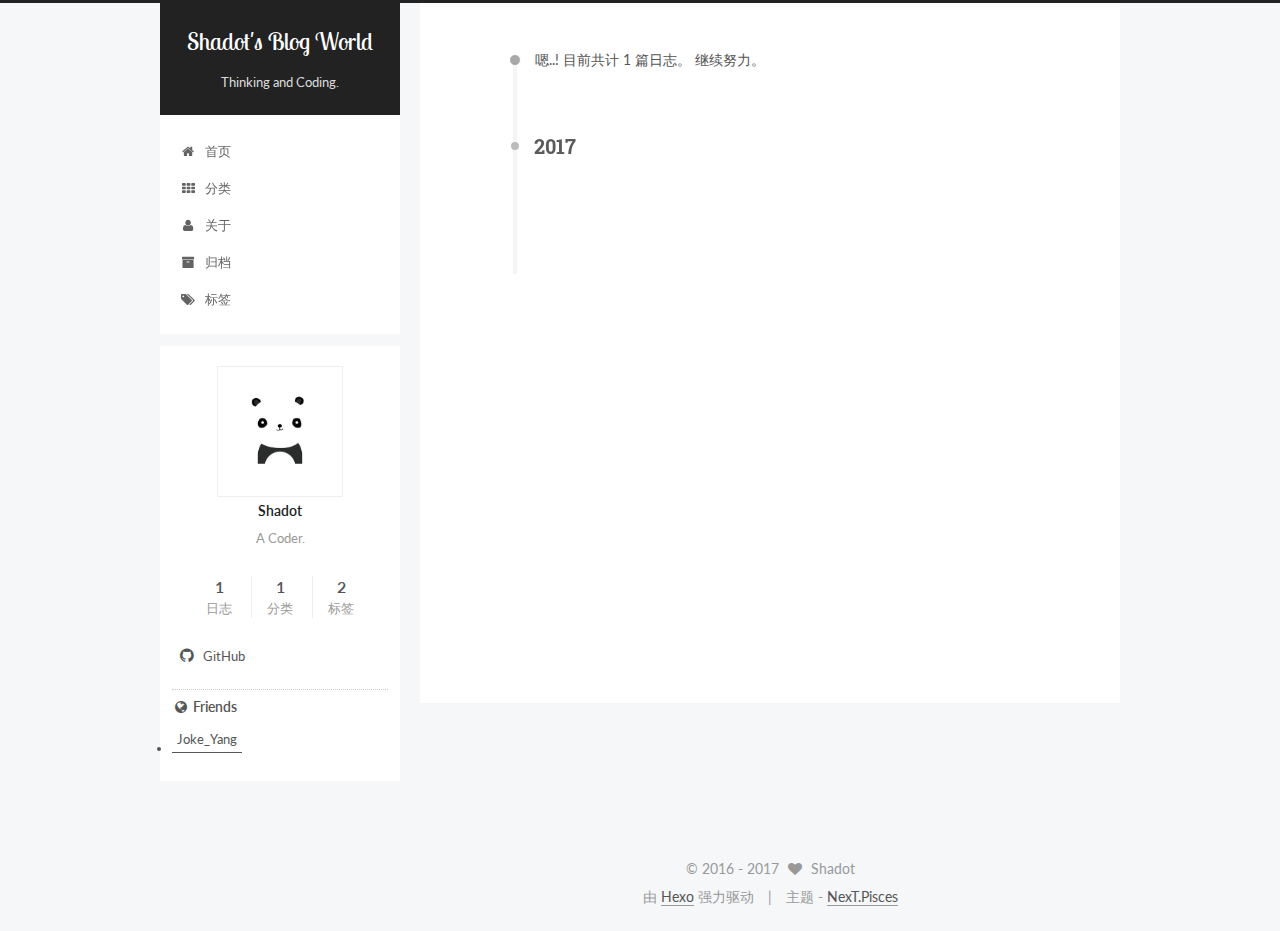
<file: archives/2017/03/index.html>
<!doctype html>



  


<html class="theme-next pisces use-motion" lang="zh-Hans">
<head>
  <meta charset="UTF-8"/>
<meta http-equiv="X-UA-Compatible" content="IE=edge" />
<meta name="viewport" content="width=device-width, initial-scale=1, maximum-scale=1"/>



<meta http-equiv="Cache-Control" content="no-transform" />
<meta http-equiv="Cache-Control" content="no-siteapp" />















  
  
  <link href="/lib/fancybox/source/jquery.fancybox.css?v=2.1.5" rel="stylesheet" type="text/css" />




  
  
  
  

  
    
    
  

  
    
      
    

    
  

  

  
    
      
    

    
  

  
    
      
    

    
  

  
    
    
    <link href="//fonts.googleapis.com/css?family=Lato:300,300italic,400,400italic,700,700italic|Roboto Slab:300,300italic,400,400italic,700,700italic|Lobster Two:300,300italic,400,400italic,700,700italic|PT Mono:300,300italic,400,400italic,700,700italic&subset=latin,latin-ext" rel="stylesheet" type="text/css">
  






<link href="/lib/font-awesome/css/font-awesome.min.css?v=4.6.2" rel="stylesheet" type="text/css" />

<link href="/css/main.css?v=5.1.0" rel="stylesheet" type="text/css" />


  <meta name="keywords" content="Hexo, NexT" />








  <link rel="shortcut icon" type="image/x-icon" href="/favicon.ico?v=5.1.0" />






<meta name="description" content="A Coder.">
<meta property="og:type" content="website">
<meta property="og:title" content="Shadot's Blog World">
<meta property="og:url" content="http://yoursite.com/archives/2017/03/index.html">
<meta property="og:site_name" content="Shadot's Blog World">
<meta property="og:description" content="A Coder.">
<meta name="twitter:card" content="summary">
<meta name="twitter:title" content="Shadot's Blog World">
<meta name="twitter:description" content="A Coder.">



<script type="text/javascript" id="hexo.configurations">
  var NexT = window.NexT || {};
  var CONFIG = {
    root: '/',
    scheme: 'Pisces',
    sidebar: {"position":"left","display":"post","offset":12,"offset_float":0},
    fancybox: true,
    motion: true,
    duoshuo: {
      userId: '0',
      author: '博主'
    },
    algolia: {
      applicationID: '',
      apiKey: '',
      indexName: '',
      hits: {"per_page":10},
      labels: {"input_placeholder":"Search for Posts","hits_empty":"We didn't find any results for the search: ${query}","hits_stats":"${hits} results found in ${time} ms"}
    }
  };
</script>



  <link rel="canonical" href="http://yoursite.com/archives/2017/03/"/>





  <title> 归档 | Shadot's Blog World </title>
</head>

<body itemscope itemtype="http://schema.org/WebPage" lang="zh-Hans">

  














  
  
    
  

  <div class="container one-collumn sidebar-position-left  page-archive  ">
    <div class="headband"></div>

    <header id="header" class="header" itemscope itemtype="http://schema.org/WPHeader">
      <div class="header-inner"><div class="site-brand-wrapper">
  <div class="site-meta ">
    

    <div class="custom-logo-site-title">
      <a href="/"  class="brand" rel="start">
        <span class="logo-line-before"><i></i></span>
        <span class="site-title">Shadot's Blog World</span>
        <span class="logo-line-after"><i></i></span>
      </a>
    </div>
      
        <p class="site-subtitle">Thinking and Coding.</p>
      
  </div>

  <div class="site-nav-toggle">
    <button>
      <span class="btn-bar"></span>
      <span class="btn-bar"></span>
      <span class="btn-bar"></span>
    </button>
  </div>
</div>

<nav class="site-nav">
  

  
    <ul id="menu" class="menu">
      
        
        <li class="menu-item menu-item-home">
          <a href="/" rel="section">
            
              <i class="menu-item-icon fa fa-fw fa-home"></i> <br />
            
            首页
          </a>
        </li>
      
        
        <li class="menu-item menu-item-categories">
          <a href="/categories" rel="section">
            
              <i class="menu-item-icon fa fa-fw fa-th"></i> <br />
            
            分类
          </a>
        </li>
      
        
        <li class="menu-item menu-item-about">
          <a href="/about" rel="section">
            
              <i class="menu-item-icon fa fa-fw fa-user"></i> <br />
            
            关于
          </a>
        </li>
      
        
        <li class="menu-item menu-item-archives">
          <a href="/archives" rel="section">
            
              <i class="menu-item-icon fa fa-fw fa-archive"></i> <br />
            
            归档
          </a>
        </li>
      
        
        <li class="menu-item menu-item-tags">
          <a href="/tags" rel="section">
            
              <i class="menu-item-icon fa fa-fw fa-tags"></i> <br />
            
            标签
          </a>
        </li>
      

      
    </ul>
  

  
</nav>



 </div>
    </header>

    <main id="main" class="main">
      <div class="main-inner">
        <div class="content-wrap">
          <div id="content" class="content">
            

  <section id="posts" class="posts-collapse">
    <span class="archive-move-on"></span>

    <span class="archive-page-counter">
      
      
      
        
      
      嗯..! 目前共计 1 篇日志。 继续努力。
    </span>

    

      
      
      

      
        
        <div class="collection-title">
          <h2 class="archive-year motion-element" id="archive-year-2017">2017</h2>
        </div>
      
      

      

  <article class="post post-type-normal" itemscope itemtype="http://schema.org/Article">
    <header class="post-header">

      <h1 class="post-title">
        
            <a class="post-title-link" href="/2017/03/25/Qt信号槽知识点/" itemprop="url">
              
                <span itemprop="name">Qt 信号槽相关知识</span>
              
            </a>
        
      </h1>

      <div class="post-meta">
        <time class="post-time" itemprop="dateCreated"
              datetime="2017-03-25T17:31:00+08:00"
              content="2017-03-25" >
          03-25
        </time>
      </div>

    </header>
  </article>



    

  </section>

  


          
          </div>
          


          

        </div>
        
          
  
  <div class="sidebar-toggle">
    <div class="sidebar-toggle-line-wrap">
      <span class="sidebar-toggle-line sidebar-toggle-line-first"></span>
      <span class="sidebar-toggle-line sidebar-toggle-line-middle"></span>
      <span class="sidebar-toggle-line sidebar-toggle-line-last"></span>
    </div>
  </div>

  <aside id="sidebar" class="sidebar">
    <div class="sidebar-inner">

      

      

      <section class="site-overview sidebar-panel sidebar-panel-active">
        <div class="site-author motion-element" itemprop="author" itemscope itemtype="http://schema.org/Person">
          <img class="site-author-image" itemprop="image"
               src="/images/avatar.png"
               alt="Shadot" />
          <p class="site-author-name" itemprop="name">Shadot</p>
           
              <p class="site-description motion-element" itemprop="description">A Coder.</p>
          
        </div>
        <nav class="site-state motion-element">
        
          
            <div class="site-state-item site-state-posts">
              <a href="/archives">
                <span class="site-state-item-count">1</span>
                <span class="site-state-item-name">日志</span>
              </a>
            </div>
          

          
            <div class="site-state-item site-state-categories">
              <a href="/categories">
                <span class="site-state-item-count">1</span>
                <span class="site-state-item-name">分类</span>
              </a>
            </div>
          

          
            <div class="site-state-item site-state-tags">
              <a href="/tags">
                <span class="site-state-item-count">2</span>
                <span class="site-state-item-name">标签</span>
              </a>
            </div>
          

        </nav>

        

        <div class="links-of-author motion-element">
          
            
              <span class="links-of-author-item">
                <a href="https://github.com/shadot" target="_blank" title="GitHub">
                  
                    <i class="fa fa-fw fa-github"></i>
                  
                  GitHub
                </a>
              </span>
            
          
        </div>

        
        

        
        
          <div class="links-of-blogroll motion-element links-of-blogroll-inline">
            <div class="links-of-blogroll-title">
              <i class="fa  fa-fw fa-globe"></i>
              Friends
            </div>
            <ul class="links-of-blogroll-list">
              
                <li class="links-of-blogroll-item">
                  <a href="https://jokeyang.github.io" title="Joke_Yang" target="_blank">Joke_Yang</a>
                </li>
              
            </ul>
          </div>
        

        


      </section>

      

      

    </div>
  </aside>


        
      </div>
    </main>

    <footer id="footer" class="footer">
      <div class="footer-inner">
        <div class="copyright" >
  
  &copy;  2016 - 
  <span itemprop="copyrightYear">2017</span>
  <span class="with-love">
    <i class="fa fa-heart"></i>
  </span>
  <span class="author" itemprop="copyrightHolder">Shadot</span>
</div>


<div class="powered-by">
  由 <a class="theme-link" href="https://hexo.io">Hexo</a> 强力驱动
</div>

<div class="theme-info">
  主题 -
  <a class="theme-link" href="https://github.com/iissnan/hexo-theme-next">
    NexT.Pisces
  </a>
</div>


        

        
      </div>
    </footer>

    
      <div class="back-to-top">
        <i class="fa fa-arrow-up"></i>
        
      </div>
    
    
  </div>

  

<script type="text/javascript">
  if (Object.prototype.toString.call(window.Promise) !== '[object Function]') {
    window.Promise = null;
  }
</script>









  




  
  <script type="text/javascript" src="/lib/jquery/index.js?v=2.1.3"></script>

  
  <script type="text/javascript" src="/lib/fastclick/lib/fastclick.min.js?v=1.0.6"></script>

  
  <script type="text/javascript" src="/lib/jquery_lazyload/jquery.lazyload.js?v=1.9.7"></script>

  
  <script type="text/javascript" src="/lib/velocity/velocity.min.js?v=1.2.1"></script>

  
  <script type="text/javascript" src="/lib/velocity/velocity.ui.min.js?v=1.2.1"></script>

  
  <script type="text/javascript" src="/lib/fancybox/source/jquery.fancybox.pack.js?v=2.1.5"></script>


  


  <script type="text/javascript" src="/js/src/utils.js?v=5.1.0"></script>

  <script type="text/javascript" src="/js/src/motion.js?v=5.1.0"></script>



  
  


  <script type="text/javascript" src="/js/src/affix.js?v=5.1.0"></script>

  <script type="text/javascript" src="/js/src/schemes/pisces.js?v=5.1.0"></script>



  
  
    <script type="text/javascript" id="motion.page.archive">
      $('.archive-year').velocity('transition.slideLeftIn');
    </script>
  


  


  <script type="text/javascript" src="/js/src/bootstrap.js?v=5.1.0"></script>



  



  




	





  





  





  



  
  

  

  

  

  


  

</body>
</html>
</file>
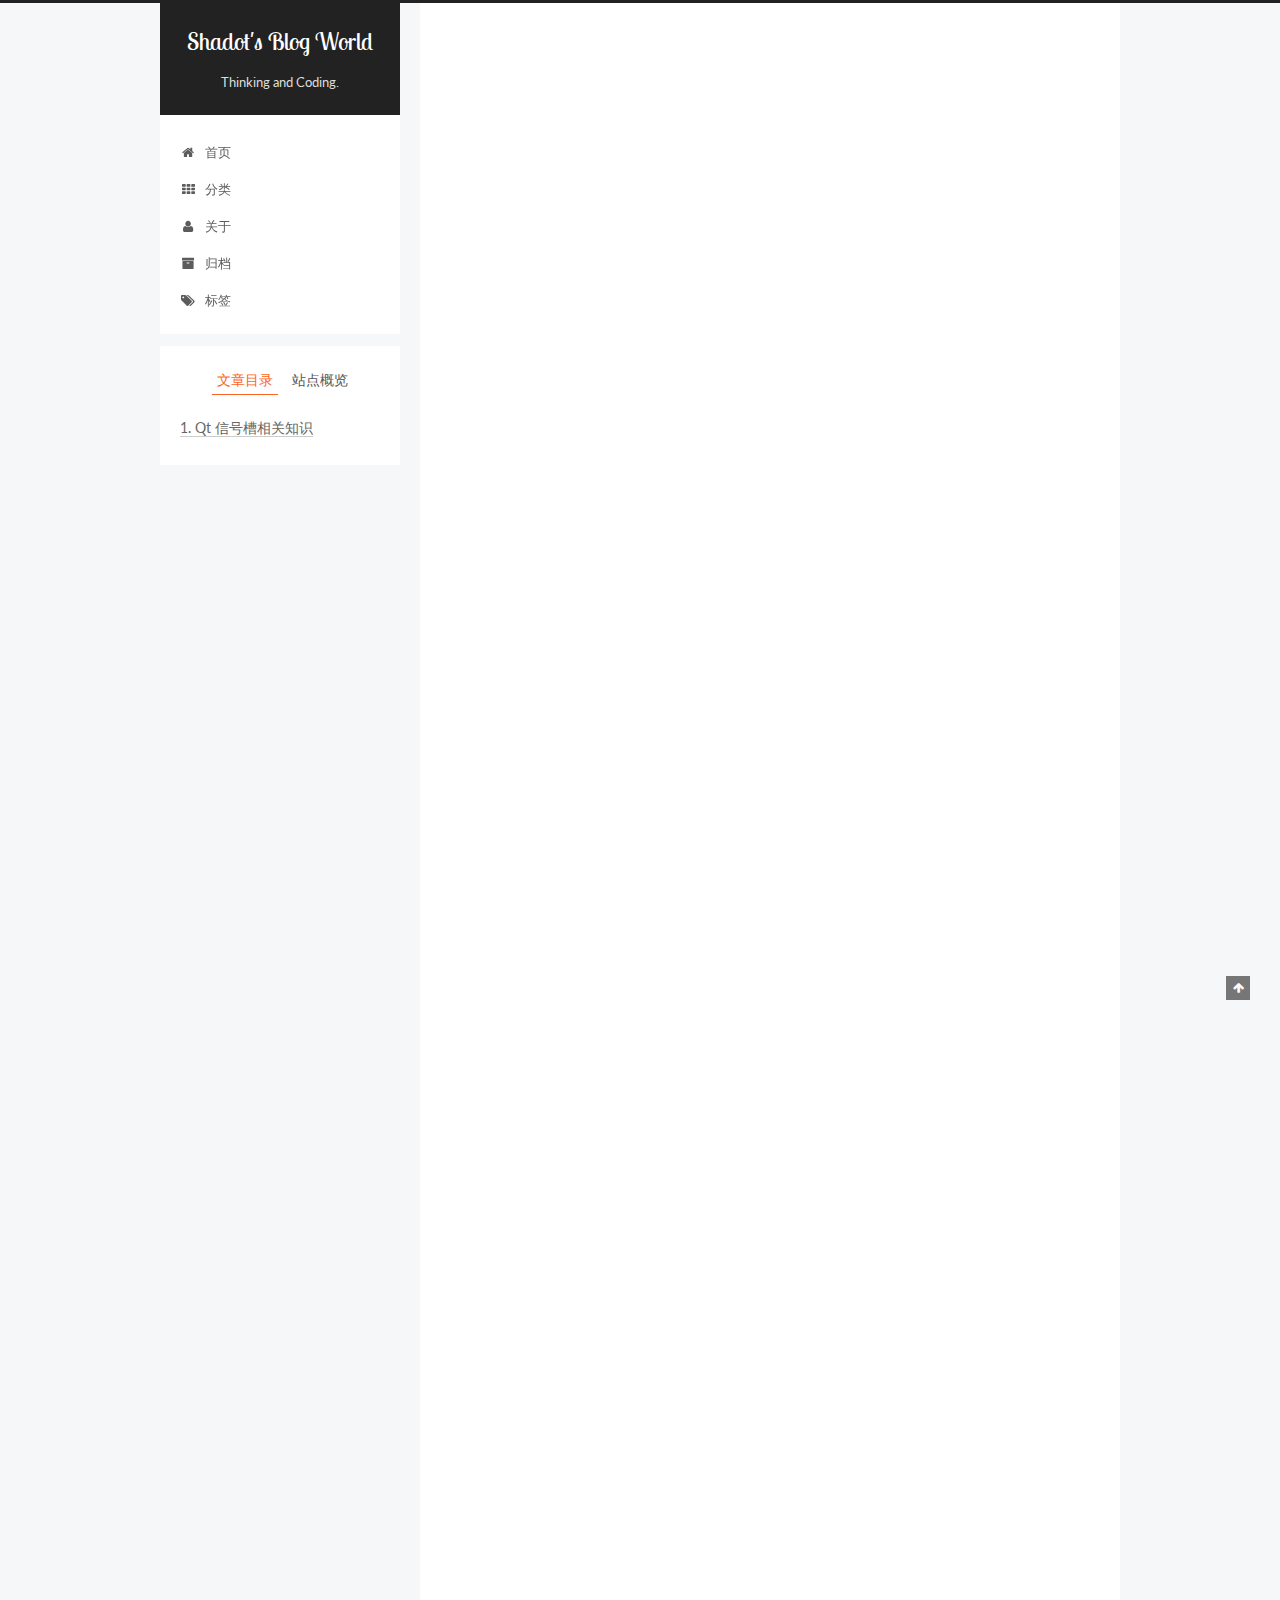
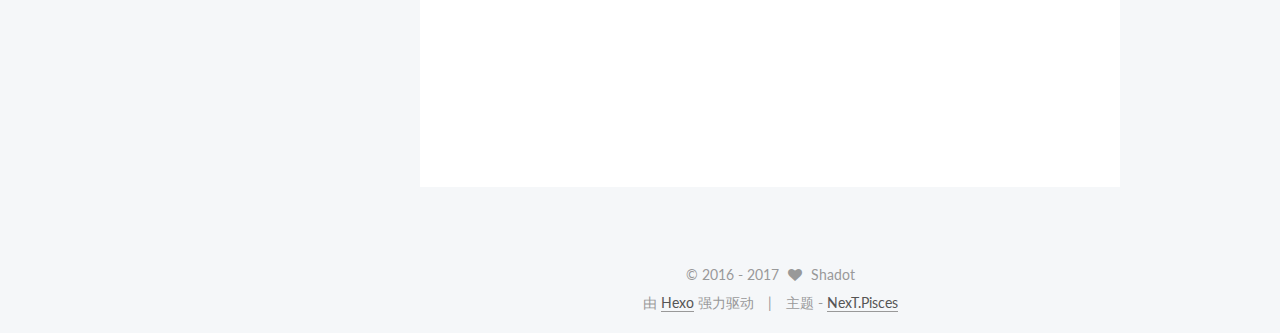
<file: 2017/03/25/Qt信号槽知识点/index.html>
<!doctype html>



  


<html class="theme-next pisces use-motion" lang="zh-Hans">
<head>
  <meta charset="UTF-8"/>
<meta http-equiv="X-UA-Compatible" content="IE=edge" />
<meta name="viewport" content="width=device-width, initial-scale=1, maximum-scale=1"/>



<meta http-equiv="Cache-Control" content="no-transform" />
<meta http-equiv="Cache-Control" content="no-siteapp" />















  
  
  <link href="/lib/fancybox/source/jquery.fancybox.css?v=2.1.5" rel="stylesheet" type="text/css" />




  
  
  
  

  
    
    
  

  
    
      
    

    
  

  

  
    
      
    

    
  

  
    
      
    

    
  

  
    
    
    <link href="//fonts.googleapis.com/css?family=Lato:300,300italic,400,400italic,700,700italic|Roboto Slab:300,300italic,400,400italic,700,700italic|Lobster Two:300,300italic,400,400italic,700,700italic|PT Mono:300,300italic,400,400italic,700,700italic&subset=latin,latin-ext" rel="stylesheet" type="text/css">
  






<link href="/lib/font-awesome/css/font-awesome.min.css?v=4.6.2" rel="stylesheet" type="text/css" />

<link href="/css/main.css?v=5.1.0" rel="stylesheet" type="text/css" />


  <meta name="keywords" content="test,策略," />








  <link rel="shortcut icon" type="image/x-icon" href="/favicon.ico?v=5.1.0" />






<meta name="description" content="Qt 信号槽相关知识[TOC]



信号槽的连接时信号和槽都不需要添加形参变量名
只有定义信号的类自己及派生类才能发射这个信号
信号也可以连接到信号，此时前者的发射信号将导致后者的发射
信号的参数可以比槽的参数多，但不可以少，否则连接将失败



1. 信号槽的两种等价写法1234567//函数签名：QMetaObject::Connection connect(const QObject *,">
<meta property="og:type" content="article">
<meta property="og:title" content="Qt 信号槽相关知识">
<meta property="og:url" content="http://yoursite.com/2017/03/25/Qt信号槽知识点/index.html">
<meta property="og:site_name" content="Shadot's Blog World">
<meta property="og:description" content="Qt 信号槽相关知识[TOC]



信号槽的连接时信号和槽都不需要添加形参变量名
只有定义信号的类自己及派生类才能发射这个信号
信号也可以连接到信号，此时前者的发射信号将导致后者的发射
信号的参数可以比槽的参数多，但不可以少，否则连接将失败



1. 信号槽的两种等价写法1234567//函数签名：QMetaObject::Connection connect(const QObject *,">
<meta property="og:updated_time" content="2017-03-25T09:49:40.000Z">
<meta name="twitter:card" content="summary">
<meta name="twitter:title" content="Qt 信号槽相关知识">
<meta name="twitter:description" content="Qt 信号槽相关知识[TOC]



信号槽的连接时信号和槽都不需要添加形参变量名
只有定义信号的类自己及派生类才能发射这个信号
信号也可以连接到信号，此时前者的发射信号将导致后者的发射
信号的参数可以比槽的参数多，但不可以少，否则连接将失败



1. 信号槽的两种等价写法1234567//函数签名：QMetaObject::Connection connect(const QObject *,">



<script type="text/javascript" id="hexo.configurations">
  var NexT = window.NexT || {};
  var CONFIG = {
    root: '/',
    scheme: 'Pisces',
    sidebar: {"position":"left","display":"post","offset":12,"offset_float":0},
    fancybox: true,
    motion: true,
    duoshuo: {
      userId: '0',
      author: '博主'
    },
    algolia: {
      applicationID: '',
      apiKey: '',
      indexName: '',
      hits: {"per_page":10},
      labels: {"input_placeholder":"Search for Posts","hits_empty":"We didn't find any results for the search: ${query}","hits_stats":"${hits} results found in ${time} ms"}
    }
  };
</script>



  <link rel="canonical" href="http://yoursite.com/2017/03/25/Qt信号槽知识点/"/>





  <title> Qt 信号槽相关知识 | Shadot's Blog World </title>
</head>

<body itemscope itemtype="http://schema.org/WebPage" lang="zh-Hans">

  














  
  
    
  

  <div class="container one-collumn sidebar-position-left page-post-detail ">
    <div class="headband"></div>

    <header id="header" class="header" itemscope itemtype="http://schema.org/WPHeader">
      <div class="header-inner"><div class="site-brand-wrapper">
  <div class="site-meta ">
    

    <div class="custom-logo-site-title">
      <a href="/"  class="brand" rel="start">
        <span class="logo-line-before"><i></i></span>
        <span class="site-title">Shadot's Blog World</span>
        <span class="logo-line-after"><i></i></span>
      </a>
    </div>
      
        <p class="site-subtitle">Thinking and Coding.</p>
      
  </div>

  <div class="site-nav-toggle">
    <button>
      <span class="btn-bar"></span>
      <span class="btn-bar"></span>
      <span class="btn-bar"></span>
    </button>
  </div>
</div>

<nav class="site-nav">
  

  
    <ul id="menu" class="menu">
      
        
        <li class="menu-item menu-item-home">
          <a href="/" rel="section">
            
              <i class="menu-item-icon fa fa-fw fa-home"></i> <br />
            
            首页
          </a>
        </li>
      
        
        <li class="menu-item menu-item-categories">
          <a href="/categories" rel="section">
            
              <i class="menu-item-icon fa fa-fw fa-th"></i> <br />
            
            分类
          </a>
        </li>
      
        
        <li class="menu-item menu-item-about">
          <a href="/about" rel="section">
            
              <i class="menu-item-icon fa fa-fw fa-user"></i> <br />
            
            关于
          </a>
        </li>
      
        
        <li class="menu-item menu-item-archives">
          <a href="/archives" rel="section">
            
              <i class="menu-item-icon fa fa-fw fa-archive"></i> <br />
            
            归档
          </a>
        </li>
      
        
        <li class="menu-item menu-item-tags">
          <a href="/tags" rel="section">
            
              <i class="menu-item-icon fa fa-fw fa-tags"></i> <br />
            
            标签
          </a>
        </li>
      

      
    </ul>
  

  
</nav>



 </div>
    </header>

    <main id="main" class="main">
      <div class="main-inner">
        <div class="content-wrap">
          <div id="content" class="content">
            

  <div id="posts" class="posts-expand">
    

  

  
  
  

  <article class="post post-type-normal " itemscope itemtype="http://schema.org/Article">
    <link itemprop="mainEntityOfPage" href="http://yoursite.com/2017/03/25/Qt信号槽知识点/">

    <span hidden itemprop="author" itemscope itemtype="http://schema.org/Person">
      <meta itemprop="name" content="Shadot">
      <meta itemprop="description" content="">
      <meta itemprop="image" content="/images/avatar.png">
    </span>

    <span hidden itemprop="publisher" itemscope itemtype="http://schema.org/Organization">
      <meta itemprop="name" content="Shadot's Blog World">
    </span>

    
      <header class="post-header">

        
        
          <h1 class="post-title" itemprop="name headline">
            
            
              
                Qt 信号槽相关知识
              
            
          </h1>
        

        <div class="post-meta">
          <span class="post-time">
            
              <span class="post-meta-item-icon">
                <i class="fa fa-calendar-o"></i>
              </span>
              
                <span class="post-meta-item-text">发表于</span>
              
              <time title="创建于" itemprop="dateCreated datePublished" datetime="2017-03-25T17:31:00+08:00">
                2017-03-25
              </time>
            

            

            
          </span>

          
            <span class="post-category" >
            
              <span class="post-meta-divider">|</span>
            
              <span class="post-meta-item-icon">
                <i class="fa fa-folder-o"></i>
              </span>
              
                <span class="post-meta-item-text">分类于</span>
              
              
                <span itemprop="about" itemscope itemtype="http://schema.org/Thing">
                  <a href="/categories/Qt/" itemprop="url" rel="index">
                    <span itemprop="name">Qt</span>
                  </a>
                </span>

                
                
              
            </span>
          

          
            
          

          
          

          

          

          

        </div>
      </header>
    


    <div class="post-body" itemprop="articleBody">

      
      

      
        <h3 id="Qt-信号槽相关知识"><a href="#Qt-信号槽相关知识" class="headerlink" title="Qt 信号槽相关知识"></a>Qt 信号槽相关知识</h3><p>[TOC]</p>
<hr>
<blockquote>
<ol>
<li>信号槽的连接时信号和槽都不需要添加形参变量名</li>
<li>只有定义信号的类自己及派生类才能发射这个信号</li>
<li>信号也可以连接到信号，此时前者的发射信号将导致后者的发射</li>
<li>信号的参数可以比槽的参数多，但不可以少，否则连接将失败</li>
</ol>
</blockquote>
<hr>
<h4 id="1-信号槽的两种等价写法"><a href="#1-信号槽的两种等价写法" class="headerlink" title="1. 信号槽的两种等价写法"></a><strong>1. 信号槽的两种等价写法</strong></h4><figure class="highlight c++"><table><tr><td class="gutter"><pre><div class="line">1</div><div class="line">2</div><div class="line">3</div><div class="line">4</div><div class="line">5</div><div class="line">6</div><div class="line">7</div></pre></td><td class="code"><pre><div class="line"><span class="comment">//函数签名：</span></div><div class="line">QMetaObject::<span class="function">Connection <span class="title">connect</span><span class="params">(<span class="keyword">const</span> QObject *, <span class="keyword">const</span> <span class="keyword">char</span> *,<span class="keyword">const</span> QObject *, <span class="keyword">const</span> <span class="keyword">char</span> *, Qt::ConnectionType)</span></span>;</div><div class="line">connect(m_ui.btn_info_clear, SIGNAL(clicked()), <span class="keyword">this</span>, SLOT(SlotInfoTextEditClear()));</div><div class="line"><span class="comment">//函数签名:</span></div><div class="line">QMetaObject::<span class="function">Connection <span class="title">connect</span><span class="params">(<span class="keyword">const</span> QObject *, PointerToMemberFunction,<span class="keyword">const</span> QObject *, PointerToMemberFunction, Qt::ConnectionType)</span></span></div><div class="line"><span class="title">connect</span><span class="params">(m_ui.btn_info_clear, &amp;QPushButton::clicked, <span class="keyword">this</span>, &amp;CUserDefined::SlotInfoTextEditClear)</span>;</div><div class="line">第二种写法的优点是，当信号不符合，或者没有这个信号或者槽函数的的情况下，编译器会进行报错。</div></pre></td></tr></table></figure>
<h4 id="2-Qt-信号槽中disconnect-函数的使用"><a href="#2-Qt-信号槽中disconnect-函数的使用" class="headerlink" title="2. Qt 信号槽中disconnect( ) 函数的使用"></a><strong>2. Qt 信号槽中disconnect( ) 函数的使用</strong></h4><ul>
<li><p>当信号与槽没有必要继续保持关联时，我们可以使用 <code>disconnect()</code> 函数来断开连接，这个函数断开发射者中的信号与接收者中的槽函数之间的关联。其定义如下：</p>
<figure class="highlight c++"><table><tr><td class="gutter"><pre><div class="line">1</div></pre></td><td class="code"><pre><div class="line"><span class="keyword">bool</span> QObject::disconnect ( <span class="keyword">const</span> QObject * sender, <span class="keyword">const</span> <span class="keyword">char</span> * signal, <span class="keyword">const</span> Object * receiver, <span class="keyword">const</span> <span class="keyword">char</span> * member ) [<span class="keyword">static</span>]</div></pre></td></tr></table></figure>
</li>
<li><p>有三种情况必须使用 <code>disconnect()</code> 函数:</p>
<ol>
<li><p>断开与某个对象相关联的任何对象。这似乎有点不可理解，事实上，当我们在某个对象中定义了一个或者多个信号，这些信号与另外若干个对象中的槽相关联，如果我们要切断这些关联的话，就可以利用这个方法，非常之简洁。</p>
<figure class="highlight c++"><table><tr><td class="gutter"><pre><div class="line">1</div><div class="line">2</div><div class="line">3</div></pre></td><td class="code"><pre><div class="line">disconnect(myObject, <span class="number">0</span>, <span class="number">0</span>, <span class="number">0</span>)</div><div class="line">或者</div><div class="line">myObject-&gt;disconnect()</div></pre></td></tr></table></figure>
</li>
<li><p>断开与某个特定信号的任何关联。</p>
<figure class="highlight c++"><table><tr><td class="gutter"><pre><div class="line">1</div><div class="line">2</div><div class="line">3</div></pre></td><td class="code"><pre><div class="line">disconnect(myObject, SIGNAL(mySignal()), <span class="number">0</span>, <span class="number">0</span>)</div><div class="line">或者</div><div class="line">myObject-&gt;disconnect(SIGNAL(mySignal()))</div></pre></td></tr></table></figure>
</li>
<li><p>断开两个对象之间的关联。</p>
<figure class="highlight c++"><table><tr><td class="gutter"><pre><div class="line">1</div><div class="line">2</div><div class="line">3</div></pre></td><td class="code"><pre><div class="line">disconnect(myObject, <span class="number">0</span>, myReceiver, <span class="number">0</span>)</div><div class="line">或者</div><div class="line">myObject-&gt;disconnect(myReceiver)</div></pre></td></tr></table></figure>
</li>
</ol>
</li>
</ul>
<p>在 <code>disconnect()</code> 函数中 0 可以用作一个通配符，分别表示任何信号、任何接收对象、接收对象中的任何槽函数。但是发射者 <code>sender</code> 不能为 0，其它三个参数的值可以等于 0。</p>

      
    </div>

    <div>
      
        

      
    </div>

    <div>
      
        

      
    </div>


    <footer class="post-footer">
      
        <div class="post-tags">
          
            <a href="/tags/test/" rel="tag"># test</a>
          
            <a href="/tags/策略/" rel="tag"># 策略</a>
          
        </div>
      

      
        
      

      

      
      
    </footer>
  </article>



    <div class="post-spread">
      
    </div>
  </div>

          
          </div>
          


          
  <div class="comments" id="comments">
    
  </div>


        </div>
        
          
  
  <div class="sidebar-toggle">
    <div class="sidebar-toggle-line-wrap">
      <span class="sidebar-toggle-line sidebar-toggle-line-first"></span>
      <span class="sidebar-toggle-line sidebar-toggle-line-middle"></span>
      <span class="sidebar-toggle-line sidebar-toggle-line-last"></span>
    </div>
  </div>

  <aside id="sidebar" class="sidebar">
    <div class="sidebar-inner">

      

      
        <ul class="sidebar-nav motion-element">
          <li class="sidebar-nav-toc sidebar-nav-active" data-target="post-toc-wrap" >
            文章目录
          </li>
          <li class="sidebar-nav-overview" data-target="site-overview">
            站点概览
          </li>
        </ul>
      

      <section class="site-overview sidebar-panel">
        <div class="site-author motion-element" itemprop="author" itemscope itemtype="http://schema.org/Person">
          <img class="site-author-image" itemprop="image"
               src="/images/avatar.png"
               alt="Shadot" />
          <p class="site-author-name" itemprop="name">Shadot</p>
           
              <p class="site-description motion-element" itemprop="description">A Coder.</p>
          
        </div>
        <nav class="site-state motion-element">
        
          
            <div class="site-state-item site-state-posts">
              <a href="/archives">
                <span class="site-state-item-count">1</span>
                <span class="site-state-item-name">日志</span>
              </a>
            </div>
          

          
            <div class="site-state-item site-state-categories">
              <a href="/categories">
                <span class="site-state-item-count">1</span>
                <span class="site-state-item-name">分类</span>
              </a>
            </div>
          

          
            <div class="site-state-item site-state-tags">
              <a href="/tags">
                <span class="site-state-item-count">2</span>
                <span class="site-state-item-name">标签</span>
              </a>
            </div>
          

        </nav>

        

        <div class="links-of-author motion-element">
          
            
              <span class="links-of-author-item">
                <a href="https://github.com/shadot" target="_blank" title="GitHub">
                  
                    <i class="fa fa-fw fa-github"></i>
                  
                  GitHub
                </a>
              </span>
            
          
        </div>

        
        

        
        
          <div class="links-of-blogroll motion-element links-of-blogroll-inline">
            <div class="links-of-blogroll-title">
              <i class="fa  fa-fw fa-globe"></i>
              Friends
            </div>
            <ul class="links-of-blogroll-list">
              
                <li class="links-of-blogroll-item">
                  <a href="https://jokeyang.github.io" title="Joke_Yang" target="_blank">Joke_Yang</a>
                </li>
              
            </ul>
          </div>
        

        


      </section>

      
      <!--noindex-->
        <section class="post-toc-wrap motion-element sidebar-panel sidebar-panel-active">
          <div class="post-toc">

            
              
            

            
              <div class="post-toc-content"><ol class="nav"><li class="nav-item nav-level-3"><a class="nav-link" href="#Qt-信号槽相关知识"><span class="nav-number">1.</span> <span class="nav-text">Qt 信号槽相关知识</span></a><ol class="nav-child"><li class="nav-item nav-level-4"><a class="nav-link" href="#1-信号槽的两种等价写法"><span class="nav-number">1.1.</span> <span class="nav-text">1. 信号槽的两种等价写法</span></a></li><li class="nav-item nav-level-4"><a class="nav-link" href="#2-Qt-信号槽中disconnect-函数的使用"><span class="nav-number">1.2.</span> <span class="nav-text">2. Qt 信号槽中disconnect( ) 函数的使用</span></a></li></ol></li></ol></div>
            

          </div>
        </section>
      <!--/noindex-->
      

      

    </div>
  </aside>


        
      </div>
    </main>

    <footer id="footer" class="footer">
      <div class="footer-inner">
        <div class="copyright" >
  
  &copy;  2016 - 
  <span itemprop="copyrightYear">2017</span>
  <span class="with-love">
    <i class="fa fa-heart"></i>
  </span>
  <span class="author" itemprop="copyrightHolder">Shadot</span>
</div>


<div class="powered-by">
  由 <a class="theme-link" href="https://hexo.io">Hexo</a> 强力驱动
</div>

<div class="theme-info">
  主题 -
  <a class="theme-link" href="https://github.com/iissnan/hexo-theme-next">
    NexT.Pisces
  </a>
</div>


        

        
      </div>
    </footer>

    
      <div class="back-to-top">
        <i class="fa fa-arrow-up"></i>
        
      </div>
    
    
  </div>

  

<script type="text/javascript">
  if (Object.prototype.toString.call(window.Promise) !== '[object Function]') {
    window.Promise = null;
  }
</script>









  




  
  <script type="text/javascript" src="/lib/jquery/index.js?v=2.1.3"></script>

  
  <script type="text/javascript" src="/lib/fastclick/lib/fastclick.min.js?v=1.0.6"></script>

  
  <script type="text/javascript" src="/lib/jquery_lazyload/jquery.lazyload.js?v=1.9.7"></script>

  
  <script type="text/javascript" src="/lib/velocity/velocity.min.js?v=1.2.1"></script>

  
  <script type="text/javascript" src="/lib/velocity/velocity.ui.min.js?v=1.2.1"></script>

  
  <script type="text/javascript" src="/lib/fancybox/source/jquery.fancybox.pack.js?v=2.1.5"></script>


  


  <script type="text/javascript" src="/js/src/utils.js?v=5.1.0"></script>

  <script type="text/javascript" src="/js/src/motion.js?v=5.1.0"></script>



  
  


  <script type="text/javascript" src="/js/src/affix.js?v=5.1.0"></script>

  <script type="text/javascript" src="/js/src/schemes/pisces.js?v=5.1.0"></script>



  
  <script type="text/javascript" src="/js/src/scrollspy.js?v=5.1.0"></script>
<script type="text/javascript" src="/js/src/post-details.js?v=5.1.0"></script>



  


  <script type="text/javascript" src="/js/src/bootstrap.js?v=5.1.0"></script>



  



  




	





  





  





  



  
  

  

  

  

  


  

</body>
</html>
</file>
<file: css/main.css>
/* normalize.css v3.0.2 | MIT License | git.io/normalize */
html {
  font-family: sans-serif; /* 1 */
  -ms-text-size-adjust: 100%; /* 2 */
  -webkit-text-size-adjust: 100%; /* 2 */
}
body {
  margin: 0;
}
article,
aside,
details,
figcaption,
figure,
footer,
header,
hgroup,
main,
menu,
nav,
section,
summary {
  display: block;
}
audio,
canvas,
progress,
video {
  display: inline-block; /* 1 */
  vertical-align: baseline; /* 2 */
}
audio:not([controls]) {
  display: none;
  height: 0;
}
[hidden],
template {
  display: none;
}
a {
  background-color: transparent;
}
a:active,
a:hover {
  outline: 0;
}
abbr[title] {
  border-bottom: 1px dotted;
}
b,
strong {
  font-weight: bold;
}
dfn {
  font-style: italic;
}
h1 {
  font-size: 2em;
  margin: 0.67em 0;
}
mark {
  background: #ff0;
  color: #000;
}
small {
  font-size: 80%;
}
sub,
sup {
  font-size: 75%;
  line-height: 0;
  position: relative;
  vertical-align: baseline;
}
sup {
  top: -0.5em;
}
sub {
  bottom: -0.25em;
}
img {
  border: 0;
}
svg:not(:root) {
  overflow: hidden;
}
figure {
  margin: 1em 40px;
}
hr {
  -moz-box-sizing: content-box;
  box-sizing: content-box;
  height: 0;
}
pre {
  overflow: auto;
}
code,
kbd,
pre,
samp {
  font-family: monospace, monospace;
  font-size: 1em;
}
button,
input,
optgroup,
select,
textarea {
  color: inherit; /* 1 */
  font: inherit; /* 2 */
  margin: 0; /* 3 */
}
button {
  overflow: visible;
}
button,
select {
  text-transform: none;
}
button,
html input[type="button"],
input[type="reset"],
input[type="submit"] {
  -webkit-appearance: button; /* 2 */
  cursor: pointer; /* 3 */
}
button[disabled],
html input[disabled] {
  cursor: default;
}
button::-moz-focus-inner,
input::-moz-focus-inner {
  border: 0;
  padding: 0;
}
input {
  line-height: normal;
}
input[type="checkbox"],
input[type="radio"] {
  box-sizing: border-box; /* 1 */
  padding: 0; /* 2 */
}
input[type="number"]::-webkit-inner-spin-button,
input[type="number"]::-webkit-outer-spin-button {
  height: auto;
}
input[type="search"] {
  -webkit-appearance: textfield; /* 1 */
  -moz-box-sizing: content-box;
  -webkit-box-sizing: content-box; /* 2 */
  box-sizing: content-box;
}
input[type="search"]::-webkit-search-cancel-button,
input[type="search"]::-webkit-search-decoration {
  -webkit-appearance: none;
}
fieldset {
  border: 1px solid #c0c0c0;
  margin: 0 2px;
  padding: 0.35em 0.625em 0.75em;
}
legend {
  border: 0; /* 1 */
  padding: 0; /* 2 */
}
textarea {
  overflow: auto;
}
optgroup {
  font-weight: bold;
}
table {
  border-collapse: collapse;
  border-spacing: 0;
}
td,
th {
  padding: 0;
}
::selection {
  background: #262a30;
  color: #fff;
}
body {
  position: relative;
  font-family: 'Lato', "PingFang SC", "Microsoft YaHei", sans-serif;
  font-size: 14px;
  line-height: 2;
  color: #555;
  background: #f5f7f9;
}
@media (max-width: 767px) {
  body {
    padding-right: 0 !important;
  }
}
@media (min-width: 768px) and (max-width: 991px) {
  body {
    padding-right: 0 !important;
  }
}
@media (min-width: 1600px) {
  body {
    font-size: 16px;
  }
}
h1,
h2,
h3,
h4,
h5,
h6 {
  margin: 0;
  padding: 0;
  font-weight: bold;
  line-height: 1.5;
  font-family: 'Roboto Slab', 'Lato', "PingFang SC", "Microsoft YaHei", sans-serif;
}
h2,
h3,
h4,
h5,
h6 {
  margin: 20px 0 15px;
}
h1 {
  font-size: 22px;
}
@media (max-width: 767px) {
  h1 {
    font-size: 18px;
  }
}
h2 {
  font-size: 20px;
}
@media (max-width: 767px) {
  h2 {
    font-size: 16px;
  }
}
h3 {
  font-size: 18px;
}
@media (max-width: 767px) {
  h3 {
    font-size: 14px;
  }
}
h4 {
  font-size: 16px;
}
@media (max-width: 767px) {
  h4 {
    font-size: 12px;
  }
}
h5 {
  font-size: 14px;
}
@media (max-width: 767px) {
  h5 {
    font-size: 10px;
  }
}
h6 {
  font-size: 12px;
}
@media (max-width: 767px) {
  h6 {
    font-size: 8px;
  }
}
p {
  margin: 0 0 25px 0;
}
a {
  color: #555;
  text-decoration: none;
  border-bottom: 1px solid #999;
  word-wrap: break-word;
}
a:hover {
  color: #222;
  border-bottom-color: #222;
}
blockquote {
  margin: 0;
  padding: 0;
}
img {
  display: block;
  margin: auto;
  max-width: 100%;
  height: auto;
}
hr {
  margin: 40px 0;
  height: 3px;
  border: none;
  background-color: #ddd;
  background-image: repeating-linear-gradient(-45deg, #fff, #fff 4px, transparent 4px, transparent 8px);
}
blockquote {
  padding: 0 15px;
  color: #666;
  border-left: 4px solid #ddd;
}
blockquote cite::before {
  content: "-";
  padding: 0 5px;
}
dt {
  font-weight: 700;
}
dd {
  margin: 0;
  padding: 0;
}
.text-left {
  text-align: left;
}
.text-center {
  text-align: center;
}
.text-right {
  text-align: right;
}
.text-justify {
  text-align: justify;
}
.text-nowrap {
  white-space: nowrap;
}
.text-lowercase {
  text-transform: lowercase;
}
.text-uppercase {
  text-transform: uppercase;
}
.text-capitalize {
  text-transform: capitalize;
}
.center-block {
  display: block;
  margin-left: auto;
  margin-right: auto;
}
.clearfix:before,
.clearfix:after {
  content: " ";
  display: table;
}
.clearfix:after {
  clear: both;
}
.pullquote {
  width: 45%;
}
.pullquote.left {
  float: left;
  margin-left: 5px;
  margin-right: 10px;
}
.pullquote.right {
  float: right;
  margin-left: 10px;
  margin-right: 5px;
}
.affix.affix.affix {
  position: fixed;
}
.translation {
  margin-top: -20px;
  font-size: 14px;
  color: #999;
}
.scrollbar-measure {
  width: 100px;
  height: 100px;
  overflow: scroll;
  position: absolute;
  top: -9999px;
}
.use-motion .motion-element {
  opacity: 0;
}
table {
  margin: 20px 0;
  width: 100%;
  border-collapse: collapse;
  border-spacing: 0;
  border: 1px solid #ddd;
  font-size: 14px;
  table-layout: fixed;
  word-wrap: break-all;
}
table>tbody>tr:nth-of-type(odd) {
  background-color: #f9f9f9;
}
table>tbody>tr:hover {
  background-color: #f5f5f5;
}
caption,
th,
td {
  padding: 8px;
  text-align: left;
  vertical-align: middle;
  font-weight: normal;
}
th,
td {
  border-bottom: 3px solid #ddd;
  border-right: 1px solid #eee;
}
th {
  padding-bottom: 10px;
  font-weight: 700;
}
td {
  border-bottom-width: 1px;
}
html,
body {
  height: 100%;
}
.container {
  position: relative;
  min-height: 100%;
}
.header-inner {
  margin: 0 auto;
  padding: 100px 0 70px;
  width: 700px;
}
@media (min-width: 1600px) {
  .container .header-inner {
    width: 900px;
  }
}
.main {
  padding-bottom: 150px;
}
.main-inner {
  margin: 0 auto;
  width: 700px;
}
@media (min-width: 1600px) {
  .container .main-inner {
    width: 900px;
  }
}
.footer {
  position: absolute;
  left: 0;
  bottom: 0;
  width: 100%;
  min-height: 50px;
}
.footer-inner {
  box-sizing: border-box;
  margin: 20px auto;
  width: 700px;
}
@media (min-width: 1600px) {
  .container .footer-inner {
    width: 900px;
  }
}
pre,
.highlight {
  overflow: auto;
  margin: 20px 0;
  padding: 0;
  font-size: 13px;
  color: #4d4d4c;
  background: #f7f7f7;
  line-height: 1.6;
}
pre,
code {
  font-family: 'PT Mono', consolas, Menlo, "PingFang SC", "Microsoft YaHei", monospace;
}
code {
  padding: 2px 4px;
  word-wrap: break-word;
  color: #555;
  background: #eee;
  border-radius: 3px;
  font-size: 13px;
}
pre code {
  padding: 0;
  color: #4d4d4c;
  background: none;
  text-shadow: none;
}
.highlight {
  border-radius: 1px;
}
.highlight pre {
  border: none;
  margin: 0;
  padding: 10px 0;
}
.highlight table {
  margin: 0;
  width: auto;
  border: none;
}
.highlight td {
  border: none;
  padding: 0;
}
.highlight figcaption {
  font-size: 1em;
  color: #4d4d4c;
  line-height: 1em;
  margin-bottom: 1em;
}
.highlight figcaption:before,
.highlight figcaption:after {
  content: " ";
  display: table;
}
.highlight figcaption:after {
  clear: both;
}
.highlight figcaption a {
  float: right;
  color: #4d4d4c;
}
.highlight figcaption a:hover {
  border-bottom-color: #4d4d4c;
}
.highlight .gutter pre {
  padding-left: 10px;
  padding-right: 10px;
  color: #869194;
  text-align: right;
  background-color: #eff2f3;
}
.highlight .code pre {
  padding-left: 10px;
  padding-right: 10px;
  background-color: #f7f7f7;
}
.highlight .line {
  height: 20px;
}
.gutter {
  -webkit-user-select: none;
  -moz-user-select: none;
  -ms-user-select: none;
  user-select: none;
}
.gist table {
  width: auto;
}
.gist table td {
  border: none;
}
pre .deletion {
  background: #fdd;
}
pre .addition {
  background: #dfd;
}
pre .meta {
  color: #8959a8;
}
pre .comment {
  color: #8e908c;
}
pre .variable,
pre .attribute,
pre .tag,
pre .regexp,
pre .ruby .constant,
pre .xml .tag .title,
pre .xml .pi,
pre .xml .doctype,
pre .html .doctype,
pre .css .id,
pre .css .class,
pre .css .pseudo {
  color: #c82829;
}
pre .number,
pre .preprocessor,
pre .built_in,
pre .literal,
pre .params,
pre .constant,
pre .command {
  color: #f5871f;
}
pre .ruby .class .title,
pre .css .rules .attribute,
pre .string,
pre .value,
pre .inheritance,
pre .header,
pre .ruby .symbol,
pre .xml .cdata,
pre .special,
pre .number,
pre .formula {
  color: #718c00;
}
pre .title,
pre .css .hexcolor {
  color: #3e999f;
}
pre .function,
pre .python .decorator,
pre .python .title,
pre .ruby .function .title,
pre .ruby .title .keyword,
pre .perl .sub,
pre .javascript .title,
pre .coffeescript .title {
  color: #4271ae;
}
pre .keyword,
pre .javascript .function {
  color: #8959a8;
}
.full-image.full-image.full-image {
  border: none;
  max-width: 100%;
  width: auto;
  margin: 20px auto;
}
@media (min-width: 992px) {
  .full-image.full-image.full-image {
    max-width: none;
    width: 118%;
    margin: 0 -9%;
  }
}
.blockquote-center,
.page-home .post-type-quote blockquote,
.page-post-detail .post-type-quote blockquote {
  position: relative;
  margin: 40px 0;
  padding: 0;
  border-left: none;
  text-align: center;
}
.blockquote-center::before,
.page-home .post-type-quote blockquote::before,
.page-post-detail .post-type-quote blockquote::before,
.blockquote-center::after,
.page-home .post-type-quote blockquote::after,
.page-post-detail .post-type-quote blockquote::after {
  position: absolute;
  content: ' ';
  display: block;
  width: 100%;
  height: 24px;
  opacity: 0.2;
  background-repeat: no-repeat;
  background-position: 0 -6px;
  background-size: 22px 22px;
}
.blockquote-center::before,
.page-home .post-type-quote blockquote::before,
.page-post-detail .post-type-quote blockquote::before {
  top: -20px;
  background-image: url("../images/quote-l.svg");
  border-top: 1px solid #ccc;
}
.blockquote-center::after,
.page-home .post-type-quote blockquote::after,
.page-post-detail .post-type-quote blockquote::after {
  bottom: -20px;
  background-image: url("../images/quote-r.svg");
  border-bottom: 1px solid #ccc;
  background-position: 100% 8px;
}
.blockquote-center p,
.page-home .post-type-quote blockquote p,
.page-post-detail .post-type-quote blockquote p,
.blockquote-center div,
.page-home .post-type-quote blockquote div,
.page-post-detail .post-type-quote blockquote div {
  text-align: center;
}
.post .post-body .group-picture img {
  box-sizing: border-box;
  padding: 0 3px;
  border: none;
}
.post .group-picture-row {
  overflow: hidden;
  margin-top: 6px;
}
.post .group-picture-row:first-child {
  margin-top: 0;
}
.post .group-picture-column {
  float: left;
}
.page-post-detail .post-body .group-picture-column {
  float: none;
  margin-top: 10px;
  width: auto !important;
}
.page-post-detail .post-body .group-picture-column img {
  margin: 0 auto;
}
.page-archive .group-picture-container {
  overflow: hidden;
}
.page-archive .group-picture-row {
  float: left;
}
.page-archive .group-picture-row:first-child {
  margin-top: 6px;
}
.page-archive .group-picture-column {
  max-width: 150px;
  max-height: 150px;
}
.note {
  padding: 20px;
  margin: 20px 0;
  border: 1px solid #eee;
  border-left-width: 5px;
  border-radius: 3px;
}
.note h2,
.note h3,
.note h4,
.note h5,
.note h6 {
  margin-top: 0;
  margin-bottom: 5px;
}
.note p:last-child {
  margin-bottom: 0;
}
.note code {
  border-radius: 3px;
}
.note+.note {
  margin-top: -5px;
}
.default {
  border-left-color: #777;
}
.default h2,
.default h3,
.default h4,
.default h5,
.default h6 {
  color: #777;
}
.primary {
  border-left-color: #428bca;
}
.primary h2,
.primary h3,
.primary h4,
.primary h5,
.primary h6 {
  color: #428bca;
}
.success {
  border-left-color: #5cb85c;
}
.success h2,
.success h3,
.success h4,
.success h5,
.success h6 {
  color: #5cb85c;
}
.danger {
  border-left-color: #d9534f;
}
.danger h2,
.danger h3,
.danger h4,
.danger h5,
.danger h6 {
  color: #d9534f;
}
.warning {
  border-left-color: #f0ad4e;
}
.warning h2,
.warning h3,
.warning h4,
.warning h5,
.warning h6 {
  color: #f0ad4e;
}
.info {
  border-left-color: #5bc0de;
}
.info h2,
.info h3,
.info h4,
.info h5,
.info h6 {
  color: #5bc0de;
}
.exturl {
  background-color: transparent;
  cursor: pointer;
  border-bottom: 1px solid #999;
}
.exturl .fa {
  font-size: 14px;
}
.exturl:active,
.exturl:hover {
  outline: 0;
  color: #222;
  border-bottom-color: #222;
}
.btn {
  display: inline-block;
  padding: 0 20px;
  font-size: 14px;
  color: #fff;
  background: #222;
  border: 2px solid #555;
  text-decoration: none;
  border-radius: 0;
  transition-property: background-color;
  transition-duration: 0.2s;
  transition-timing-function: ease-in-out;
  transition-delay: 0s;
}
.btn:hover,
.post-button .btn:hover {
  border-color: #222;
  color: #fff;
  background: #222;
}
.btn-bar {
  display: block;
  width: 22px;
  height: 2px;
  background: #555;
  border-radius: 1px;
}
.btn-bar+.btn-bar {
  margin-top: 4px;
}
.pagination {
  margin: 120px 0 40px;
  text-align: center;
  border-top: 1px solid #eee;
}
.page-number-basic,
.pagination .prev,
.pagination .next,
.pagination .page-number,
.pagination .space {
  display: inline-block;
  position: relative;
  top: -1px;
  margin: 0 10px;
  padding: 0 10px;
  line-height: 30px;
}
@media (max-width: 767px) {
  .page-number-basic,
  .pagination .prev,
  .pagination .next,
  .pagination .page-number,
  .pagination .space {
    margin: 0 5px;
  }
}
.pagination .prev,
.pagination .next,
.pagination .page-number {
  border-bottom: 0;
  border-top: 1px solid #eee;
  transition-property: border-color;
  transition-duration: 0.2s;
  transition-timing-function: ease-in-out;
  transition-delay: 0s;
}
.pagination .prev:hover,
.pagination .next:hover,
.pagination .page-number:hover {
  border-top-color: #222;
}
.pagination .space {
  padding: 0;
  margin: 0;
}
.pagination .prev {
  margin-left: 0;
}
.pagination .next {
  margin-right: 0;
}
.pagination .page-number.current {
  color: #fff;
  background: #ccc;
  border-top-color: #ccc;
}
@media (max-width: 767px) {
  .pagination {
    border-top: none;
  }
  .pagination .prev,
  .pagination .next,
  .pagination .page-number {
    margin-bottom: 10px;
    border-top: 0;
    border-bottom: 1px solid #eee;
  }
  .pagination .prev:hover,
  .pagination .next:hover,
  .pagination .page-number:hover {
    border-bottom-color: #222;
  }
}
.comments {
  margin: 60px 20px 0;
}
.tag-cloud {
  text-align: center;
}
.tag-cloud a {
  display: inline-block;
  margin: 10px;
}
.back-to-top {
  box-sizing: border-box;
  position: fixed;
  bottom: -100px;
  right: 30px;
  z-index: 1050;
  padding: 0 6px;
  width: 24px;
  background: #222;
  font-size: 12px;
  opacity: 0.6;
  color: #fff;
  cursor: pointer;
  text-align: center;
  -webkit-transform: translateZ(0);
  transition-property: bottom;
  transition-duration: 0.2s;
  transition-timing-function: ease-in-out;
  transition-delay: 0s;
}
@media (max-width: 767px) {
  .back-to-top {
    display: none;
  }
}
@media (min-width: 768px) and (max-width: 991px) {
  .back-to-top {
    display: none;
  }
}
.back-to-top.back-to-top-on {
  bottom: 30px;
}
.header {
  background: #fff;
}
.header-inner {
  position: relative;
}
.headband {
  height: 3px;
  background: #222;
}
.site-meta {
  margin: 0;
  text-align: center;
}
@media (max-width: 767px) {
  .site-meta {
    text-align: center;
  }
}
.brand {
  position: relative;
  display: inline-block;
  padding: 0 40px;
  color: #fff;
  background: #222;
  border-bottom: none;
}
.brand:hover {
  color: #fff;
}
.logo {
  display: inline-block;
  margin-right: 5px;
  line-height: 36px;
  vertical-align: top;
}
.site-title {
  display: inline-block;
  vertical-align: top;
  line-height: 36px;
  font-size: 24px;
  font-weight: normal;
  font-family: 'Lobster Two', 'Lato', "PingFang SC", "Microsoft YaHei", sans-serif;
}
.site-subtitle {
  margin-top: 10px;
  font-size: 13px;
  color: #ddd;
}
.use-motion .brand {
  opacity: 0;
}
.use-motion .logo,
.use-motion .site-title,
.use-motion .site-subtitle {
  opacity: 0;
  position: relative;
  top: -10px;
}
.site-nav-toggle {
  display: none;
  position: absolute;
  top: 10px;
  left: 10px;
}
@media (max-width: 767px) {
  .site-nav-toggle {
    display: block;
  }
}
.site-nav-toggle button {
  margin-top: 2px;
  padding: 9px 10px;
  background: transparent;
  border: none;
}
@media (max-width: 767px) {
  .site-nav {
    display: none;
    margin: 0 -10px;
    padding: 0 10px;
    clear: both;
    border-top: 1px solid #ddd;
  }
}
@media (min-width: 768px) and (max-width: 991px) {
  .site-nav {
    display: block !important;
  }
}
@media (min-width: 992px) {
  .site-nav {
    display: block !important;
  }
}
.menu {
  margin-top: 20px;
  padding-left: 0;
  text-align: center;
}
.menu .menu-item {
  display: inline-block;
  margin: 0 10px;
  list-style: none;
}
@media screen and (max-width: 767px) {
  .menu .menu-item {
    margin-top: 10px;
  }
}
.menu .menu-item a {
  display: block;
  font-size: 13px;
  line-height: inherit;
  border-bottom: 1px solid transparent;
  transition-property: border-color;
  transition-duration: 0.2s;
  transition-timing-function: ease-in-out;
  transition-delay: 0s;
}
.menu .menu-item a:hover,
.menu-item-active a {
  border-bottom-color: #222;
}
.menu .menu-item .fa {
  margin-right: 5px;
}
.use-motion .menu-item {
  opacity: 0;
}
.post-body {
  font-family: 'Lato', "PingFang SC", "Microsoft YaHei", sans-serif;
}
@media (max-width: 767px) {
  .post-body {
    word-break: break-word;
  }
}
.post-body .fancybox img {
  display: block !important;
  margin: 0 auto;
  cursor: pointer;
  cursor: zoom-in;
  cursor: -webkit-zoom-in;
}
.post-body .image-caption,
.post-body .figure .caption {
  margin: 10px auto 15px;
  text-align: center;
  font-size: 14px;
  color: #999;
  font-weight: bold;
  line-height: 1;
}
.post-sticky-flag {
  display: inline-block;
  font-size: 16px;
  -ms-transform: rotate(30deg);
  -webkit-transform: rotate(30deg);
  -moz-transform: rotate(30deg);
  -ms-transform: rotate(30deg);
  -o-transform: rotate(30deg);
  transform: rotate(30deg);
}
.posts-expand {
  padding-top: 40px;
}
@media (max-width: 767px) {
  .posts-expand {
    margin: 0 20px;
  }
  .post-body pre,
  .post-body .highlight {
    padding: 10px;
  }
  .post-body pre .gutter pre,
  .post-body .highlight .gutter pre {
    padding-right: 10px;
  }
}
@media (min-width: 992px) {
  .posts-expand .post-body {
    text-align: justify;
  }
}
.posts-expand .post-body h2,
.posts-expand .post-body h3,
.posts-expand .post-body h4,
.posts-expand .post-body h5,
.posts-expand .post-body h6 {
  padding-top: 10px;
}
.posts-expand .post-body h2 .header-anchor,
.posts-expand .post-body h3 .header-anchor,
.posts-expand .post-body h4 .header-anchor,
.posts-expand .post-body h5 .header-anchor,
.posts-expand .post-body h6 .header-anchor {
  float: right;
  margin-left: 10px;
  color: #ccc;
  border-bottom-style: none;
  visibility: hidden;
}
.posts-expand .post-body h2 .header-anchor:hover,
.posts-expand .post-body h3 .header-anchor:hover,
.posts-expand .post-body h4 .header-anchor:hover,
.posts-expand .post-body h5 .header-anchor:hover,
.posts-expand .post-body h6 .header-anchor:hover {
  color: inherit;
}
.posts-expand .post-body h2:hover .header-anchor,
.posts-expand .post-body h3:hover .header-anchor,
.posts-expand .post-body h4:hover .header-anchor,
.posts-expand .post-body h5:hover .header-anchor,
.posts-expand .post-body h6:hover .header-anchor {
  visibility: visible;
}
.posts-expand .post-body ul li {
  list-style: circle;
}
.posts-expand .post-body img {
  box-sizing: border-box;
  margin: auto;
  padding: 3px;
  border: 1px solid #ddd;
}
.posts-expand .fancybox img {
  margin: 0 auto;
}
@media (max-width: 767px) {
  .posts-collapse {
    margin: 0 20px;
  }
  .posts-collapse .post-title,
  .posts-collapse .post-meta {
    display: block;
    width: auto;
    text-align: left;
  }
}
.posts-collapse {
  position: relative;
  z-index: 1010;
  margin-left: 55px;
}
.posts-collapse::after {
  content: " ";
  position: absolute;
  top: 20px;
  left: 0;
  margin-left: -2px;
  width: 4px;
  height: 100%;
  background: #f5f5f5;
  z-index: -1;
}
@media (max-width: 767px) {
  .posts-collapse {
    margin: 0 20px;
  }
}
.posts-collapse .collection-title {
  position: relative;
  margin: 60px 0;
}
.posts-collapse .collection-title h2 {
  margin-left: 20px;
}
.posts-collapse .collection-title small {
  color: #bbb;
}
.posts-collapse .collection-title::before {
  content: " ";
  position: absolute;
  left: 0;
  top: 50%;
  margin-left: -4px;
  margin-top: -4px;
  width: 8px;
  height: 8px;
  background: #bbb;
  border-radius: 50%;
}
.posts-collapse .post {
  margin: 30px 0;
}
.posts-collapse .post-header {
  position: relative;
  transition-duration: 0.2s;
  transition-timing-function: ease-in-out;
  transition-delay: 0s;
  transition-property: border;
  border-bottom: 1px dashed #ccc;
}
.posts-collapse .post-header::before {
  content: " ";
  position: absolute;
  left: 0;
  top: 12px;
  width: 6px;
  height: 6px;
  margin-left: -4px;
  background: #bbb;
  border-radius: 50%;
  border: 1px solid #fff;
  transition-duration: 0.2s;
  transition-timing-function: ease-in-out;
  transition-delay: 0s;
  transition-property: background;
}
.posts-collapse .post-header:hover {
  border-bottom-color: #666;
}
.posts-collapse .post-header:hover::before {
  background: #222;
}
.posts-collapse .post-meta {
  position: absolute;
  font-size: 12px;
  left: 20px;
  top: 5px;
}
.posts-collapse .post-comments-count {
  display: none;
}
.posts-collapse .post-title {
  margin-left: 60px;
  font-size: 16px;
  font-weight: normal;
  line-height: inherit;
}
.posts-collapse .post-title::after {
  margin-left: 3px;
  opacity: 0.6;
}
.posts-collapse .post-title a {
  color: #666;
  border-bottom: none;
}
.page-home .post-type-quote .post-header,
.page-post-detail .post-type-quote .post-header,
.page-home .post-type-quote .post-tags,
.page-post-detail .post-type-quote .post-tags {
  display: none;
}
.posts-expand .post-title {
  font-size: 26px;
  text-align: center;
  word-break: break-word;
  font-weight: 400;
}
@media (max-width: 767px) {
  .posts-expand .post-title {
    font-size: 22px;
  }
}
.posts-expand .post-title-link {
  display: inline-block;
  position: relative;
  color: #555;
  border-bottom: none;
  line-height: 1.2;
  vertical-align: top;
}
.posts-expand .post-title-link::before {
  content: "";
  position: absolute;
  width: 100%;
  height: 2px;
  bottom: 0;
  left: 0;
  background-color: #000;
  visibility: hidden;
  -webkit-transform: scaleX(0);
  -moz-transform: scaleX(0);
  -ms-transform: scaleX(0);
  -o-transform: scaleX(0);
  transform: scaleX(0);
  transition-duration: 0.2s;
  transition-timing-function: ease-in-out;
  transition-delay: 0s;
}
.posts-expand .post-title-link:hover::before {
  visibility: visible;
  -webkit-transform: scaleX(1);
  -moz-transform: scaleX(1);
  -ms-transform: scaleX(1);
  -o-transform: scaleX(1);
  transform: scaleX(1);
}
.posts-expand .post-title-link .fa {
  font-size: 16px;
}
.posts-expand .post-meta {
  margin: 3px 0 60px 0;
  color: #999;
  font-family: 'Lato', "PingFang SC", "Microsoft YaHei", sans-serif;
  font-size: 12px;
  text-align: center;
}
.posts-expand .post-meta .post-category-list {
  display: inline-block;
  margin: 0;
  padding: 3px;
}
.posts-expand .post-meta .post-category-list-link {
  color: #999;
}
.posts-expand .post-meta .post-description {
  font-size: 14px;
  margin-top: 2px;
}
.post-meta-divider {
  margin: 0 0.5em;
}
.post-meta-item-icon {
  margin-right: 3px;
}
@media (min-width: 768px) and (max-width: 991px) {
  .post-meta-item-icon {
    display: inline-block;
  }
}
@media (max-width: 767px) {
  .post-meta-item-icon {
    display: inline-block;
  }
}
@media (min-width: 768px) and (max-width: 991px) {
  .post-meta-item-text {
    display: none;
  }
}
@media (max-width: 767px) {
  .post-meta-item-text {
    display: none;
  }
}
@media (max-width: 767px) {
  .posts-expand .post-comments-count {
    display: none;
  }
}
.social-like {
  font-size: 14px;
  height: 20px;
  text-align: center;
  border-top: 1px solid #eee;
  padding-top: 9px;
  margin-top: 45px;
  display: flex;
  justify-content: center;
}
.vk_like {
  width: 85px;
  height: 21px;
  padding-top: 7px;
  align-self: center;
}
.fb_like {
  height: 30px;
  align-self: center;
}
.post-button {
  margin-top: 50px;
}
.post-button .btn {
  color: #555;
  font-size: 14px;
  background: #fff;
  border-radius: 2px;
  line-height: 2;
  margin: 0 4px 8px 4px;
}
.post-button .fa-fw {
  width: 1.285714285714286em;
  text-align: left;
}
.posts-expand .post-tags {
  margin-top: 40px;
  text-align: center;
}
.posts-expand .post-tags a {
  display: inline-block;
  margin-right: 10px;
  font-size: 13px;
}
.post-nav {
  display: table;
  margin-top: 15px;
  width: 100%;
  border-top: 1px solid #eee;
}
.post-nav-divider {
  display: table-cell;
  width: 10%;
}
.post-nav-item {
  display: table-cell;
  padding: 10px 0 0 0;
  width: 45%;
  vertical-align: top;
}
.post-nav-item a {
  position: relative;
  display: block;
  line-height: 25px;
  font-size: 14px;
  color: #555;
  border-bottom: none;
}
.post-nav-item a:hover {
  color: #222;
  border-bottom: none;
}
.post-nav-item a:active {
  top: 2px;
}
.post-nav-item .fa {
  position: absolute;
  top: 8px;
  left: 0;
  font-size: 12px;
}
.post-nav-next a {
  padding-left: 15px;
}
.post-nav-prev {
  text-align: right;
}
.post-nav-prev a {
  padding-right: 15px;
}
.post-nav-prev .fa {
  right: 0;
  left: auto;
}
.posts-expand .post-eof {
  display: block;
  margin: 80px auto 60px;
  width: 8%;
  height: 1px;
  background: #ccc;
  text-align: center;
}
.post:last-child .post-eof.post-eof.post-eof {
  display: none;
}
.post-gallery {
  display: table;
  table-layout: fixed;
  width: 100%;
  border-collapse: separate;
}
.post-gallery-row {
  display: table-row;
}
.post-gallery .post-gallery-img {
  display: table-cell;
  text-align: center;
  vertical-align: middle;
  border: none;
}
.post-gallery .post-gallery-img img {
  max-width: 100%;
  max-height: 100%;
  border: none;
}
.fancybox-close,
.fancybox-close:hover {
  border: none;
}
.sidebar {
  position: fixed;
  right: 0;
  top: 0;
  bottom: 0;
  width: 0;
  z-index: 1040;
  box-shadow: inset 0 2px 6px #000;
  background: #222;
  -webkit-transform: translateZ(0);
}
.sidebar a {
  color: #999;
  border-bottom-color: #555;
}
.sidebar a:hover {
  color: #eee;
}
@media (min-width: 768px) and (max-width: 991px) {
  .sidebar {
    display: none !important;
  }
}
@media (max-width: 767px) {
  .sidebar {
    display: none !important;
  }
}
.sidebar-inner {
  position: relative;
  padding: 20px 10px;
  color: #999;
  text-align: center;
}
.sidebar-toggle {
  position: fixed;
  right: 30px;
  bottom: 45px;
  width: 14px;
  height: 14px;
  padding: 5px;
  background: #222;
  line-height: 0;
  z-index: 1050;
  cursor: pointer;
  -webkit-transform: translateZ(0);
}
@media (min-width: 768px) and (max-width: 991px) {
  .sidebar-toggle {
    display: none;
  }
}
@media (max-width: 767px) {
  .sidebar-toggle {
    display: none;
  }
}
.sidebar-toggle-line {
  position: relative;
  display: inline-block;
  vertical-align: top;
  height: 2px;
  width: 100%;
  background: #fff;
  margin-top: 3px;
}
.sidebar-toggle-line:first-child {
  margin-top: 0;
}
.site-author-image {
  display: block;
  margin: 0 auto;
  padding: 2px;
  max-width: 120px;
  height: auto;
  border: 1px solid #eee;
}
.site-author-name {
  margin: 0;
  text-align: center;
  color: #222;
  font-weight: 600;
}
.site-description {
  margin-top: 0;
  text-align: center;
  font-size: 13px;
  color: #999;
}
.site-state {
  overflow: hidden;
  line-height: 1.4;
  white-space: nowrap;
  text-align: center;
}
.site-state-item {
  display: inline-block;
  padding: 0 15px;
  border-left: 1px solid #eee;
}
.site-state-item:first-child {
  border-left: none;
}
.site-state-item a {
  border-bottom: none;
}
.site-state-item-count {
  display: block;
  text-align: center;
  color: inherit;
  font-weight: 600;
  font-size: 16px;
}
.site-state-item-name {
  font-size: 13px;
  color: #999;
}
.feed-link {
  margin-top: 20px;
}
.feed-link a {
  display: inline-block;
  padding: 0 15px;
  color: #fc6423;
  border: 1px solid #fc6423;
  border-radius: 4px;
}
.feed-link a i {
  color: #fc6423;
  font-size: 14px;
}
.feed-link a:hover {
  color: #fff;
  background: #fc6423;
}
.feed-link a:hover i {
  color: #fff;
}
.links-of-author {
  margin-top: 20px;
}
.links-of-author a {
  display: inline-block;
  vertical-align: middle;
  margin-right: 10px;
  margin-bottom: 10px;
  border-bottom-color: #555;
  font-size: 13px;
}
.links-of-author a:before {
  display: inline-block;
  vertical-align: middle;
  margin-right: 3px;
  content: " ";
  width: 4px;
  height: 4px;
  border-radius: 50%;
  background: #4a1cff;
}
.links-of-blogroll {
  font-size: 13px;
}
.links-of-blogroll-title {
  margin-top: 20px;
  font-size: 14px;
  font-weight: 600;
}
.links-of-blogroll-list {
  margin: 0;
  padding: 0;
}
.links-of-blogroll-item {
  padding: 2px 10px;
}
.sidebar-nav {
  margin: 0 0 20px;
  padding-left: 0;
}
.sidebar-nav li {
  display: inline-block;
  cursor: pointer;
  border-bottom: 1px solid transparent;
  font-size: 14px;
  color: #555;
}
.sidebar-nav li:hover {
  color: #fc6423;
}
.page-post-detail .sidebar-nav-toc {
  padding: 0 5px;
}
.page-post-detail .sidebar-nav-overview {
  margin-left: 10px;
}
.sidebar-nav .sidebar-nav-active {
  color: #fc6423;
  border-bottom-color: #fc6423;
}
.sidebar-nav .sidebar-nav-active:hover {
  color: #fc6423;
}
.sidebar-panel {
  display: none;
}
.sidebar-panel-active {
  display: block;
}
.post-toc-empty {
  font-size: 14px;
  color: #666;
}
.post-toc-wrap {
  overflow: hidden;
}
.post-toc {
  overflow: auto;
}
.post-toc ol {
  margin: 0;
  padding: 0 2px 5px 10px;
  text-align: left;
  list-style: none;
  font-size: 14px;
}
.post-toc ol > ol {
  padding-left: 0;
}
.post-toc ol a {
  transition-duration: 0.2s;
  transition-timing-function: ease-in-out;
  transition-delay: 0s;
  transition-property: all;
  color: #666;
  border-bottom-color: #ccc;
}
.post-toc ol a:hover {
  color: #000;
  border-bottom-color: #000;
}
.post-toc .nav-item {
  overflow: hidden;
  text-overflow: ellipsis;
  white-space: nowrap;
  line-height: 1.8;
}
.post-toc .nav .nav-child {
  display: none;
}
.post-toc .nav .active > .nav-child {
  display: block;
}
.post-toc .nav .active-current > .nav-child {
  display: block;
}
.post-toc .nav .active-current > .nav-child > .nav-item {
  display: block;
}
.post-toc .nav .active > a {
  color: #fc6423;
  border-bottom-color: #fc6423;
}
.post-toc .nav .active-current > a {
  color: #fc6423;
}
.post-toc .nav .active-current > a:hover {
  color: #fc6423;
}
.footer {
  font-size: 14px;
  color: #999;
}
.footer img {
  border: none;
}
.footer-inner {
  text-align: center;
}
.with-love {
  display: inline-block;
  margin: 0 5px;
}
.powered-by,
.theme-info {
  display: inline-block;
}
.powered-by {
  margin-right: 10px;
}
.powered-by::after {
  content: "|";
  padding-left: 10px;
}
.cc-license {
  margin-top: 10px;
  text-align: center;
}
.cc-license .cc-opacity {
  opacity: 0.7;
  border-bottom: none;
}
.cc-license .cc-opacity:hover {
  opacity: 0.9;
}
.cc-license img {
  display: inline-block;
}
.theme-next #ds-thread #ds-reset {
  color: #555;
}
.theme-next #ds-thread #ds-reset .ds-replybox {
  margin-bottom: 30px;
}
.theme-next #ds-thread #ds-reset .ds-replybox .ds-avatar,
.theme-next #ds-reset .ds-avatar img {
  box-shadow: none;
}
.theme-next #ds-thread #ds-reset .ds-textarea-wrapper {
  border-color: #c7d4e1;
  background: none;
  border-top-right-radius: 3px;
  border-top-left-radius: 3px;
}
.theme-next #ds-thread #ds-reset .ds-textarea-wrapper textarea {
  height: 60px;
}
.theme-next #ds-reset .ds-rounded-top {
  border-radius: 0;
}
.theme-next #ds-thread #ds-reset .ds-post-toolbar {
  box-sizing: border-box;
  border: 1px solid #c7d4e1;
  background: #f6f8fa;
}
.theme-next #ds-thread #ds-reset .ds-post-options {
  height: 40px;
  border: none;
  background: none;
}
.theme-next #ds-thread #ds-reset .ds-toolbar-buttons {
  top: 11px;
}
.theme-next #ds-thread #ds-reset .ds-sync {
  top: 5px;
}
.theme-next #ds-thread #ds-reset .ds-post-button {
  top: 4px;
  right: 5px;
  width: 90px;
  height: 30px;
  border: 1px solid #c5ced7;
  border-radius: 3px;
  background-image: linear-gradient(#fbfbfc, #f5f7f9);
  color: #60676d;
}
.theme-next #ds-thread #ds-reset .ds-post-button:hover {
  background-position: 0 -30px;
  color: #60676d;
}
.theme-next #ds-thread #ds-reset .ds-comments-info {
  padding: 10px 0;
}
.theme-next #ds-thread #ds-reset .ds-sort {
  display: none;
}
.theme-next #ds-thread #ds-reset li.ds-tab a.ds-current {
  border: none;
  background: #f6f8fa;
  color: #60676d;
}
.theme-next #ds-thread #ds-reset li.ds-tab a.ds-current:hover {
  background-color: #e9f0f7;
  color: #60676d;
}
.theme-next #ds-thread #ds-reset li.ds-tab a {
  border-radius: 2px;
  padding: 5px;
}
.theme-next #ds-thread #ds-reset .ds-login-buttons p {
  color: #999;
  line-height: 36px;
}
.theme-next #ds-thread #ds-reset .ds-login-buttons .ds-service-list li {
  height: 28px;
}
.theme-next #ds-thread #ds-reset .ds-service-list a {
  background: none;
  padding: 5px;
  border: 1px solid;
  border-radius: 3px;
  text-align: center;
}
.theme-next #ds-thread #ds-reset .ds-service-list a:hover {
  color: #fff;
  background: #666;
}
.theme-next #ds-thread #ds-reset .ds-service-list .ds-weibo {
  color: #fc9b00;
  border-color: #fc9b00;
}
.theme-next #ds-thread #ds-reset .ds-service-list .ds-weibo:hover {
  background: #fc9b00;
}
.theme-next #ds-thread #ds-reset .ds-service-list .ds-qq {
  color: #60a3ec;
  border-color: #60a3ec;
}
.theme-next #ds-thread #ds-reset .ds-service-list .ds-qq:hover {
  background: #60a3ec;
}
.theme-next #ds-thread #ds-reset .ds-service-list .ds-renren {
  color: #2e7ac4;
  border-color: #2e7ac4;
}
.theme-next #ds-thread #ds-reset .ds-service-list .ds-renren:hover {
  background: #2e7ac4;
}
.theme-next #ds-thread #ds-reset .ds-service-list .ds-douban {
  color: #37994c;
  border-color: #37994c;
}
.theme-next #ds-thread #ds-reset .ds-service-list .ds-douban:hover {
  background: #37994c;
}
.theme-next #ds-thread #ds-reset .ds-service-list .ds-kaixin {
  color: #fef20d;
  border-color: #fef20d;
}
.theme-next #ds-thread #ds-reset .ds-service-list .ds-kaixin:hover {
  background: #fef20d;
}
.theme-next #ds-thread #ds-reset .ds-service-list .ds-netease {
  color: #f00;
  border-color: #f00;
}
.theme-next #ds-thread #ds-reset .ds-service-list .ds-netease:hover {
  background: #f00;
}
.theme-next #ds-thread #ds-reset .ds-service-list .ds-sohu {
  color: #ffcb05;
  border-color: #ffcb05;
}
.theme-next #ds-thread #ds-reset .ds-service-list .ds-sohu:hover {
  background: #ffcb05;
}
.theme-next #ds-thread #ds-reset .ds-service-list .ds-baidu {
  color: #2831e0;
  border-color: #2831e0;
}
.theme-next #ds-thread #ds-reset .ds-service-list .ds-baidu:hover {
  background: #2831e0;
}
.theme-next #ds-thread #ds-reset .ds-service-list .ds-google {
  color: #166bec;
  border-color: #166bec;
}
.theme-next #ds-thread #ds-reset .ds-service-list .ds-google:hover {
  background: #166bec;
}
.theme-next #ds-thread #ds-reset .ds-service-list .ds-weixin {
  color: #00ce0d;
  border-color: #00ce0d;
}
.theme-next #ds-thread #ds-reset .ds-service-list .ds-weixin:hover {
  background: #00ce0d;
}
.theme-next #ds-thread #ds-reset .ds-service-list .ds-more-services {
  border: none;
}
.theme-next #ds-thread #ds-reset .ds-service-list .ds-more-services:hover {
  background: none;
}
.theme-next #ds-reset .duoshuo-ua-admin {
  display: inline-block;
  color: #f00;
}
.theme-next #ds-reset .duoshuo-ua-platform,
.theme-next #ds-reset .duoshuo-ua-browser {
  color: #ccc;
}
.theme-next #ds-reset .duoshuo-ua-platform .fa,
.theme-next #ds-reset .duoshuo-ua-browser .fa {
  display: inline-block;
  margin-right: 3px;
}
.theme-next #ds-reset .duoshuo-ua-separator {
  display: inline-block;
  margin-left: 5px;
}
.theme-next .this_ua {
  background-color: #ccc !important;
  border-radius: 4px;
  padding: 0 5px !important;
  margin: 1px 1px !important;
  border: 1px solid #bbb !important;
  color: #fff;
  display: inline-block !important;
}
.theme-next .this_ua.admin {
  background-color: #d9534f !important;
  border-color: #d9534f !important;
}
.theme-next .this_ua.platform.iOS,
.theme-next .this_ua.platform.Mac,
.theme-next .this_ua.platform.Windows {
  background-color: #39b3d7 !important;
  border-color: #46b8da !important;
}
.theme-next .this_ua.platform.Linux {
  background-color: #3a3a3a !important;
  border-color: #1f1f1f !important;
}
.theme-next .this_ua.platform.Android {
  background-color: #00c47d !important;
  border-color: #01b171 !important;
}
.theme-next .this_ua.browser.Mobile,
.theme-next .this_ua.browser.Chrome {
  background-color: #5cb85c !important;
  border-color: #4cae4c !important;
}
.theme-next .this_ua.browser.Firefox {
  background-color: #f0ad4e !important;
  border-color: #eea236 !important;
}
.theme-next .this_ua.browser.Maxthon,
.theme-next .this_ua.browser.IE {
  background-color: #428bca !important;
  border-color: #357ebd !important;
}
.theme-next .this_ua.browser.baidu,
.theme-next .this_ua.browser.UCBrowser,
.theme-next .this_ua.browser.Opera {
  background-color: #d9534f !important;
  border-color: #d43f3a !important;
}
.theme-next .this_ua.browser.Android,
.theme-next .this_ua.browser.QQBrowser {
  background-color: #78ace9 !important;
  border-color: #4cae4c !important;
}
.cloud-tie-wrapper img {
  display: inline-block;
}
.cloud-tie-wrapper .total-txt {
  font-size: 1em !important;
}
.cloud-tie-join-count .join-count {
  color: #555 !important;
  font-size: inherit !important;
  margin: 0 !important;
}
.post-spread {
  margin-top: 20px;
  text-align: center;
}
.jiathis_style {
  display: inline-block;
}
.jiathis_style a {
  border: none;
}
.post-spread {
  margin-top: 20px;
  text-align: center;
}
.bdshare-slide-button-box a {
  border: none;
}
.bdsharebuttonbox {
  display: inline-block;
}
.bdsharebuttonbox a {
  border: none;
}
.local-search-pop-overlay {
  position: fixed;
  width: 100%;
  height: 100%;
  top: 0;
  left: 0;
  z-index: 2080;
  background-color: rgba(0,0,0,0.3);
}
.local-search-popup {
  display: none;
  position: fixed;
  top: 10%;
  left: 50%;
  margin-left: -350px;
  width: 700px;
  height: 80%;
  padding: 0;
  background: #fff;
  color: #333;
  z-index: 9999;
  border-radius: 5px;
}
@media (max-width: 767px) {
  .local-search-popup {
    padding: 0;
    top: 0;
    left: 0;
    margin: 0;
    width: 100%;
    height: 100%;
    border-radius: 0;
  }
}
.local-search-popup ul.search-result-list {
  padding: 0;
  margin: 0 5px;
}
.local-search-popup p.search-result {
  border-bottom: 1px dashed #ccc;
  padding: 5px 0;
}
.local-search-popup a.search-result-title {
  font-weight: bold;
  font-size: 16px;
}
.local-search-popup .search-keyword {
  border-bottom: 1px dashed #f00;
  font-size: 14px;
  font-weight: bold;
  color: #f00;
}
.local-search-popup .local-search-header {
  padding: 5px;
  height: 36px;
  background: #f5f5f5;
  border-top-left-radius: 5px;
  border-top-right-radius: 5px;
}
.local-search-popup #local-search-result {
  overflow: auto;
  position: relative;
  padding: 5px 25px;
  height: calc(100% - 55px);
}
.local-search-popup .local-search-input-wrapper {
  display: inline-block;
  width: calc(100% - 60px);
  height: 36px;
  line-height: 36px;
  padding: 0 5px;
}
.local-search-popup .local-search-input-wrapper input {
  padding: 8px 0;
  height: 20px;
  display: block;
  width: 100%;
  outline: none;
  border: none;
  background: transparent;
  vertical-align: middle;
}
.local-search-popup .search-icon,
.local-search-popup .popup-btn-close {
  display: inline-block;
  font-size: 18px;
  color: #999;
  height: 36px;
  width: 18px;
}
.local-search-popup .search-icon {
  float: left;
}
.local-search-popup .popup-btn-close {
  border-left: 1px solid #eee;
  float: right;
  cursor: pointer;
  padding-left: 10px;
}
.local-search-popup #no-result {
  position: absolute;
  left: 50%;
  top: 50%;
  -webkit-transform: translate(-50%, -50%);
  -webkit-transform: translate(-50%, -50%);
  -moz-transform: translate(-50%, -50%);
  -ms-transform: translate(-50%, -50%);
  -o-transform: translate(-50%, -50%);
  transform: translate(-50%, -50%);
  color: #ccc;
}
@media (min-width: 768px) and (max-width: 991px) {
  .busuanzi-count {
    width: auto;
  }
}
@media (max-width: 767px) {
  .busuanzi-count {
    width: auto;
  }
}
.site-uv,
.site-pv,
.page-pv {
  display: inline-block;
}
.site-uv .busuanzi-value,
.site-pv .busuanzi-value,
.page-pv .busuanzi-value {
  margin: 0 5px;
}
.site-uv {
  margin-right: 10px;
}
.site-uv::after {
  content: "|";
  padding-left: 10px;
}
.use-motion .post {
  opacity: 0;
}
.page-archive .archive-page-counter {
  position: relative;
  top: 3px;
  left: 20px;
}
@media (max-width: 767px) {
  .page-archive .archive-page-counter {
    top: 5px;
  }
}
.page-archive .posts-collapse .archive-move-on {
  position: absolute;
  top: 11px;
  left: 0;
  margin-left: -6px;
  width: 10px;
  height: 10px;
  opacity: 0.5;
  background: #555;
  border: 1px solid #fff;
  border-radius: 50%;
}
.category-all-page .category-all-title {
  text-align: center;
}
.category-all-page .category-all {
  margin-top: 20px;
}
.category-all-page .category-list {
  margin: 0;
  padding: 0;
  list-style: none;
}
.category-all-page .category-list-item {
  margin: 5px 10px;
}
.category-all-page .category-list-count {
  color: #bbb;
}
.category-all-page .category-list-count:before {
  display: inline;
  content: " (";
}
.category-all-page .category-list-count:after {
  display: inline;
  content: ") ";
}
.category-all-page .category-list-child {
  padding-left: 10px;
}
#schedule ul#event-list {
  padding-left: 30px;
}
#schedule ul#event-list hr {
  margin: 20px 0 45px 0 !important;
  background: #222;
}
#schedule ul#event-list hr:after {
  display: inline-block;
  content: 'NOW';
  background: #222;
  color: #fff;
  font-weight: bold;
  text-align: right;
  padding: 0 5px;
}
#schedule ul#event-list li.event {
  margin: 20px 0px;
  background: #f9f9f9;
  padding-left: 10px;
  min-height: 40px;
}
#schedule ul#event-list li.event h2.event-summary {
  margin: 0;
  padding-bottom: 3px;
}
#schedule ul#event-list li.event h2.event-summary:before {
  display: inline-block;
  font-family: FontAwesome;
  font-size: 8px;
  content: '\f111';
  vertical-align: middle;
  margin-right: 25px;
  color: #bbb;
}
#schedule ul#event-list li.event span.event-relative-time {
  display: inline-block;
  font-size: 12px;
  font-weight: 400;
  padding-left: 12px;
  color: #bbb;
}
#schedule ul#event-list li.event span.event-details {
  display: block;
  color: #bbb;
  margin-left: 56px;
  padding-top: 3px;
  padding-bottom: 6px;
  text-indent: -24px;
  line-height: 18px;
}
#schedule ul#event-list li.event span.event-details:before {
  text-indent: 0;
  display: inline-block;
  width: 14px;
  font-family: FontAwesome;
  text-align: center;
  margin-right: 9px;
  color: #bbb;
}
#schedule ul#event-list li.event span.event-details.event-location:before {
  content: '\f041';
}
#schedule ul#event-list li.event span.event-details.event-duration:before {
  content: '\f017';
}
#schedule ul#event-list li.event-past {
  background: #fcfcfc;
}
#schedule ul#event-list li.event-past > * {
  opacity: 0.6;
}
#schedule ul#event-list li.event-past h2.event-summary {
  color: #bbb;
}
#schedule ul#event-list li.event-past h2.event-summary:before {
  color: #dfdfdf;
}
#schedule ul#event-list li.event-now {
  background: #222;
  color: #fff;
  padding: 15px 0 15px 10px;
}
#schedule ul#event-list li.event-now h2.event-summary:before {
  -webkit-transform: scale(1.2);
  -moz-transform: scale(1.2);
  -ms-transform: scale(1.2);
  -o-transform: scale(1.2);
  transform: scale(1.2);
  color: #fff;
  animation: dot-flash 1s alternate infinite ease-in-out;
}
#schedule ul#event-list li.event-now * {
  color: #fff !important;
}
@-moz-keyframes dot-flash {
  from {
    opacity: 1;
    -webkit-transform: scale(1.1);
    -moz-transform: scale(1.1);
    -ms-transform: scale(1.1);
    -o-transform: scale(1.1);
    transform: scale(1.1);
  }
  to {
    opacity: 0;
    -webkit-transform: scale(1);
    -moz-transform: scale(1);
    -ms-transform: scale(1);
    -o-transform: scale(1);
    transform: scale(1);
  }
}
@-webkit-keyframes dot-flash {
  from {
    opacity: 1;
    -webkit-transform: scale(1.1);
    -moz-transform: scale(1.1);
    -ms-transform: scale(1.1);
    -o-transform: scale(1.1);
    transform: scale(1.1);
  }
  to {
    opacity: 0;
    -webkit-transform: scale(1);
    -moz-transform: scale(1);
    -ms-transform: scale(1);
    -o-transform: scale(1);
    transform: scale(1);
  }
}
@-o-keyframes dot-flash {
  from {
    opacity: 1;
    -webkit-transform: scale(1.1);
    -moz-transform: scale(1.1);
    -ms-transform: scale(1.1);
    -o-transform: scale(1.1);
    transform: scale(1.1);
  }
  to {
    opacity: 0;
    -webkit-transform: scale(1);
    -moz-transform: scale(1);
    -ms-transform: scale(1);
    -o-transform: scale(1);
    transform: scale(1);
  }
}
@keyframes dot-flash {
  from {
    opacity: 1;
    -webkit-transform: scale(1.1);
    -moz-transform: scale(1.1);
    -ms-transform: scale(1.1);
    -o-transform: scale(1.1);
    transform: scale(1.1);
  }
  to {
    opacity: 0;
    -webkit-transform: scale(1);
    -moz-transform: scale(1);
    -ms-transform: scale(1);
    -o-transform: scale(1);
    transform: scale(1);
  }
}
.page-post-detail .sidebar-toggle-line {
  background: #fc6423;
}
.page-post-detail .comments {
  overflow: hidden;
}
.header {
  position: relative;
  margin: 0 auto;
  width: 960px;
}
@media (min-width: 768px) and (max-width: 991px) {
  .header {
    width: auto;
  }
}
@media (max-width: 767px) {
  .header {
    width: auto;
  }
}
.header-inner {
  position: absolute;
  top: 0;
  overflow: hidden;
  padding: 0;
  width: 240px;
  background: #fff;
  box-shadow: initial;
  border-radius: initial;
}
@media (min-width: 1600px) {
  .container .header-inner {
    width: 240px;
  }
}
@media (min-width: 768px) and (max-width: 991px) {
  .header-inner {
    position: relative;
    width: auto;
    border-radius: initial;
  }
}
@media (max-width: 767px) {
  .header-inner {
    position: relative;
    width: auto;
    border-radius: initial;
  }
}
.main:before,
.main:after {
  content: " ";
  display: table;
}
.main:after {
  clear: both;
}
@media (min-width: 768px) and (max-width: 991px) {
  .main {
    padding-bottom: 100px;
  }
}
@media (max-width: 767px) {
  .main {
    padding-bottom: 100px;
  }
}
.container .main-inner {
  width: 960px;
}
@media (min-width: 768px) and (max-width: 991px) {
  .container .main-inner {
    width: auto;
  }
}
@media (max-width: 767px) {
  .container .main-inner {
    width: auto;
  }
}
.content-wrap {
  float: right;
  box-sizing: border-box;
  padding: 40px;
  width: 700px;
  background: #fff;
  min-height: 700px;
  box-shadow: initial;
  border-radius: initial;
}
@media (min-width: 768px) and (max-width: 991px) {
  .content-wrap {
    width: 100%;
    padding: 20px;
    border-radius: initial;
  }
}
@media (max-width: 767px) {
  .content-wrap {
    width: 100%;
    padding: 20px;
    min-height: auto;
    border-radius: initial;
  }
}
.sidebar {
  position: static;
  float: left;
  margin-top: 300px;
  width: 240px;
  background: #f5f7f9;
  box-shadow: none;
}
@media (min-width: 768px) and (max-width: 991px) {
  .sidebar {
    display: none;
  }
}
@media (max-width: 767px) {
  .sidebar {
    display: none;
  }
}
.sidebar-toggle {
  display: none;
}
.footer-inner {
  width: 960px;
  padding-left: 260px;
}
@media (min-width: 768px) and (max-width: 991px) {
  .footer-inner {
    width: auto;
    padding-left: 0;
  }
}
@media (max-width: 767px) {
  .footer-inner {
    width: auto;
    padding-left: 0;
  }
}
.sidebar-position-right .header-inner {
  right: 0;
}
.sidebar-position-right .content-wrap {
  float: left;
}
.sidebar-position-right .sidebar {
  float: right;
}
.sidebar-position-right .footer-inner:before {
  float: right;
}
.site-brand-wrapper {
  position: relative;
}
.site-meta {
  padding: 20px 0;
  color: #fff;
  background: #222;
}
@media (min-width: 768px) and (max-width: 991px) {
  .site-meta {
    box-shadow: 0 0 16px rgba(0,0,0,0.5);
  }
}
@media (max-width: 767px) {
  .site-meta {
    box-shadow: 0 0 16px rgba(0,0,0,0.5);
  }
}
.brand {
  padding: 0;
  background: none;
}
.brand:hover {
  color: #fff;
}
.site-subtitle {
  margin: 10px 10px 0;
  font-weight: initial;
}
.site-search form {
  display: none;
}
.site-nav {
  border-top: none;
}
@media (min-width: 768px) and (max-width: 991px) {
  .site-nav {
    display: none !important;
  }
}
@media (min-width: 768px) and (max-width: 991px) {
  .site-nav-on {
    display: block !important;
  }
}
.menu .menu-item {
  display: block;
  margin: 0;
}
.menu .menu-item a {
  position: relative;
  box-sizing: border-box;
  padding: 5px 20px;
  text-align: left;
  line-height: inherit;
  transition-property: background-color;
  transition-duration: 0.2s;
  transition-timing-function: ease-in-out;
  transition-delay: 0s;
}
.menu .menu-item a:hover,
.menu-item-active a {
  background: #f9f9f9;
  border-bottom-color: #fff;
}
.menu .menu-item br {
  display: none;
}
.menu-item-active a:after {
  content: " ";
  position: absolute;
  top: 50%;
  margin-top: -3px;
  right: 15px;
  width: 6px;
  height: 6px;
  border-radius: 50%;
  background-color: #bbb;
}
.btn-bar {
  background-color: #fff;
}
.site-nav-toggle {
  left: 20px;
  top: 50%;
  -webkit-transform: translateY(-50%);
  -webkit-transform: translateY(-50%);
  -moz-transform: translateY(-50%);
  -ms-transform: translateY(-50%);
  -o-transform: translateY(-50%);
  transform: translateY(-50%);
}
@media (min-width: 768px) and (max-width: 991px) {
  .site-nav-toggle {
    display: block;
  }
}
.use-motion .sidebar .motion-element {
  opacity: 1;
}
.sidebar {
  display: none;
  right: auto;
  bottom: auto;
  -webkit-transform: none;
}
.sidebar-inner {
  box-sizing: border-box;
  width: 240px;
  color: #555;
  background: #fff;
  box-shadow: initial;
  border-radius: initial;
}
.sidebar-inner.affix {
  position: fixed;
  top: 0px;
}
.site-overview {
  margin: 0 2px;
  text-align: left;
}
.site-author:before,
.site-author:after {
  content: " ";
  display: table;
}
.site-author:after {
  clear: both;
}
.sidebar a {
  color: #555;
}
.sidebar a:hover {
  color: #222;
}
.links-of-author-item a:before {
  display: none;
}
.links-of-author-item a {
  border-bottom: none;
  text-decoration: underline;
}
.feed-link {
  border-top: 1px dotted #ccc;
  border-bottom: 1px dotted #ccc;
  text-align: center;
}
.feed-link a {
  display: block;
  color: #fc6423;
  border: none;
}
.feed-link a:hover {
  background: none;
  color: #e34603;
}
.feed-link a:hover i {
  color: #e34603;
}
.links-of-author:before,
.links-of-author:after {
  content: " ";
  display: table;
}
.links-of-author:after {
  clear: both;
}
.links-of-author-item {
  float: left;
  margin: 5px 0 0;
  width: 50%;
}
.links-of-author-item a {
  box-sizing: border-box;
  display: inline-block;
  margin-right: 0;
  margin-bottom: 0;
  padding: 0 5px;
  overflow: hidden;
  white-space: nowrap;
  text-overflow: ellipsis;
}
.links-of-author-item a {
  display: block;
  text-decoration: none;
}
.links-of-author-item a:hover {
  border-radius: 4px;
  background: #eee;
}
.links-of-author-item .fa {
  margin-right: 2px;
  font-size: 16px;
}
.links-of-author-item .fa-globe {
  font-size: 15px;
}
.links-of-blogroll {
  margin-top: 20px;
  padding: 3px 0 0;
  border-top: 1px dotted #ccc;
}
.links-of-blogroll-title {
  margin-top: 0;
}
.links-of-blogroll-item {
  padding: 0;
}
.links-of-blogroll-inline:before,
.links-of-blogroll-inline:after {
  content: " ";
  display: table;
}
.links-of-blogroll-inline:after {
  clear: both;
}
.links-of-blogroll-inline .links-of-blogroll-item {
  float: left;
  margin: 5px 0 0;
  width: 50%;
}
.links-of-blogroll-inline .links-of-blogroll-item a {
  box-sizing: border-box;
  display: inline-block;
  margin-right: 0;
  margin-bottom: 0;
  padding: 0 5px;
  overflow: hidden;
  white-space: nowrap;
  text-overflow: ellipsis;
}
@media (max-width: 767px) {
  .post-body {
    text-align: justify;
  }
}
</file>
